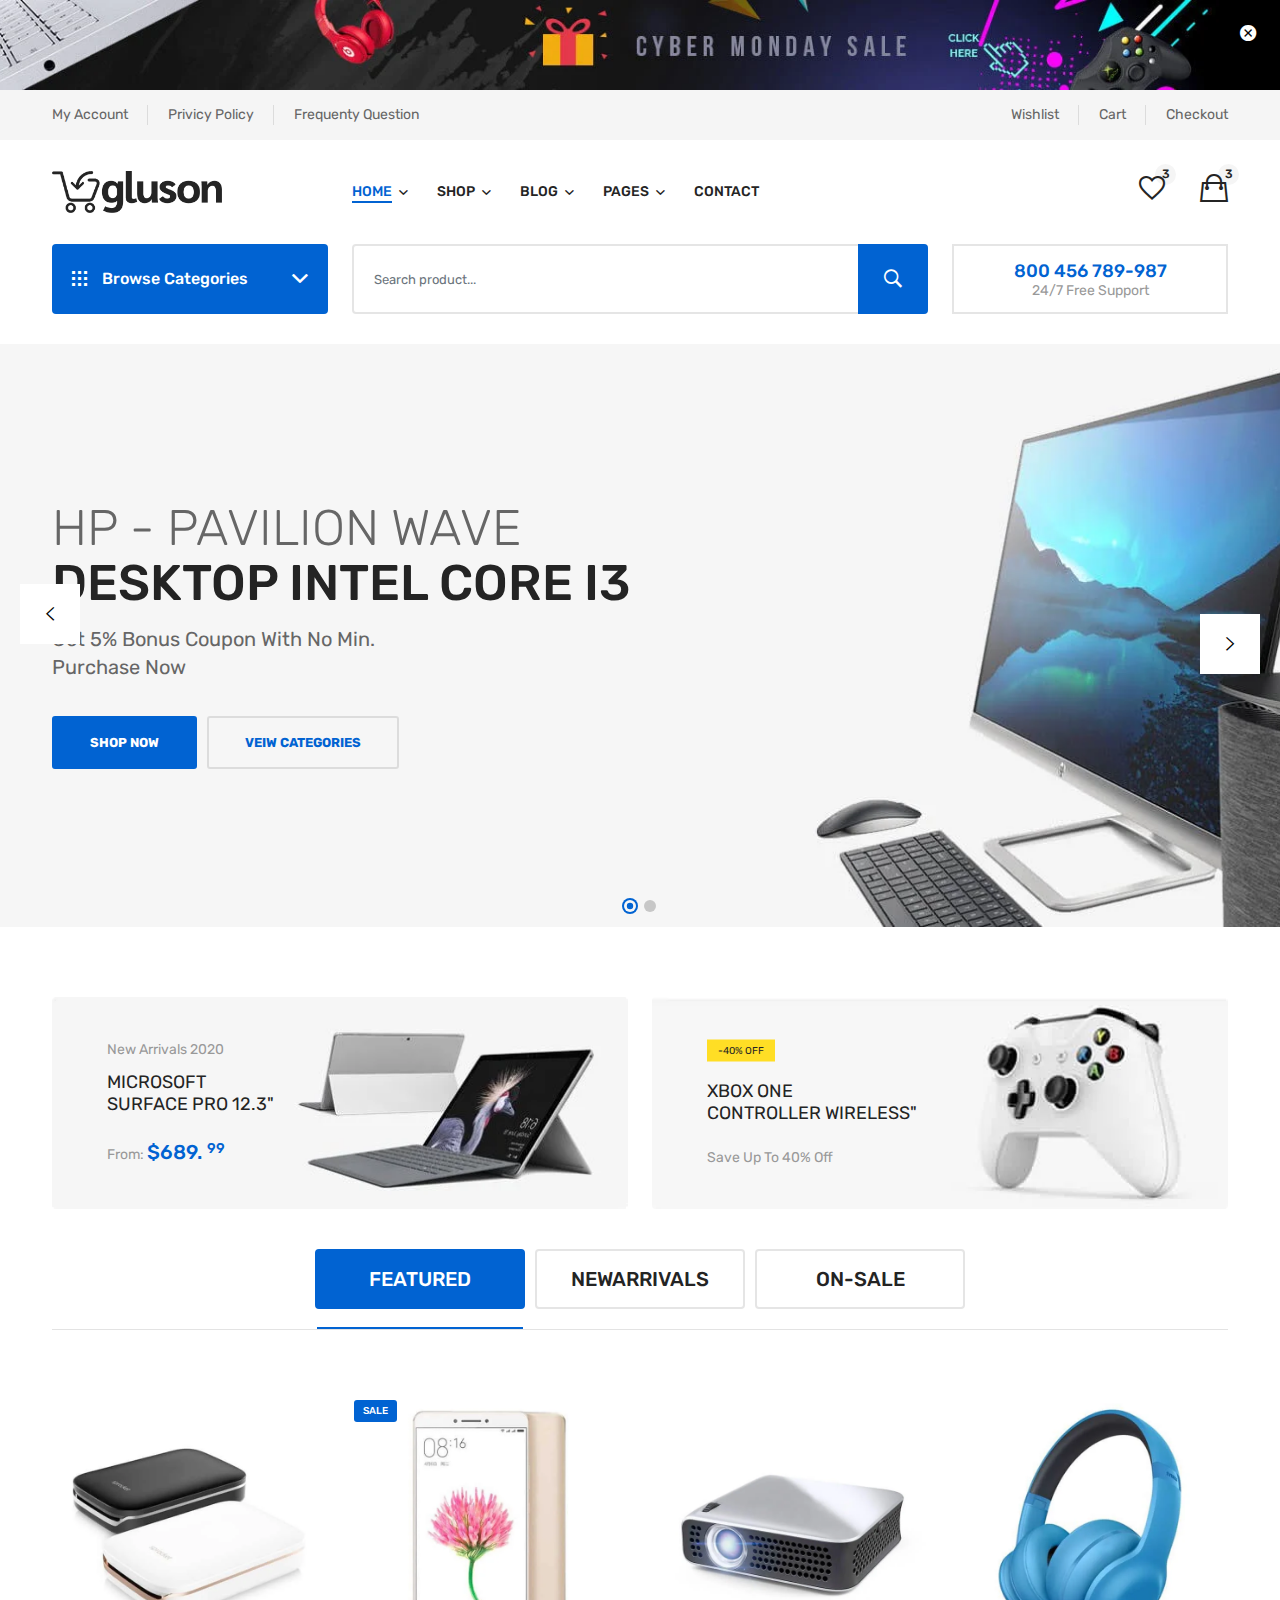
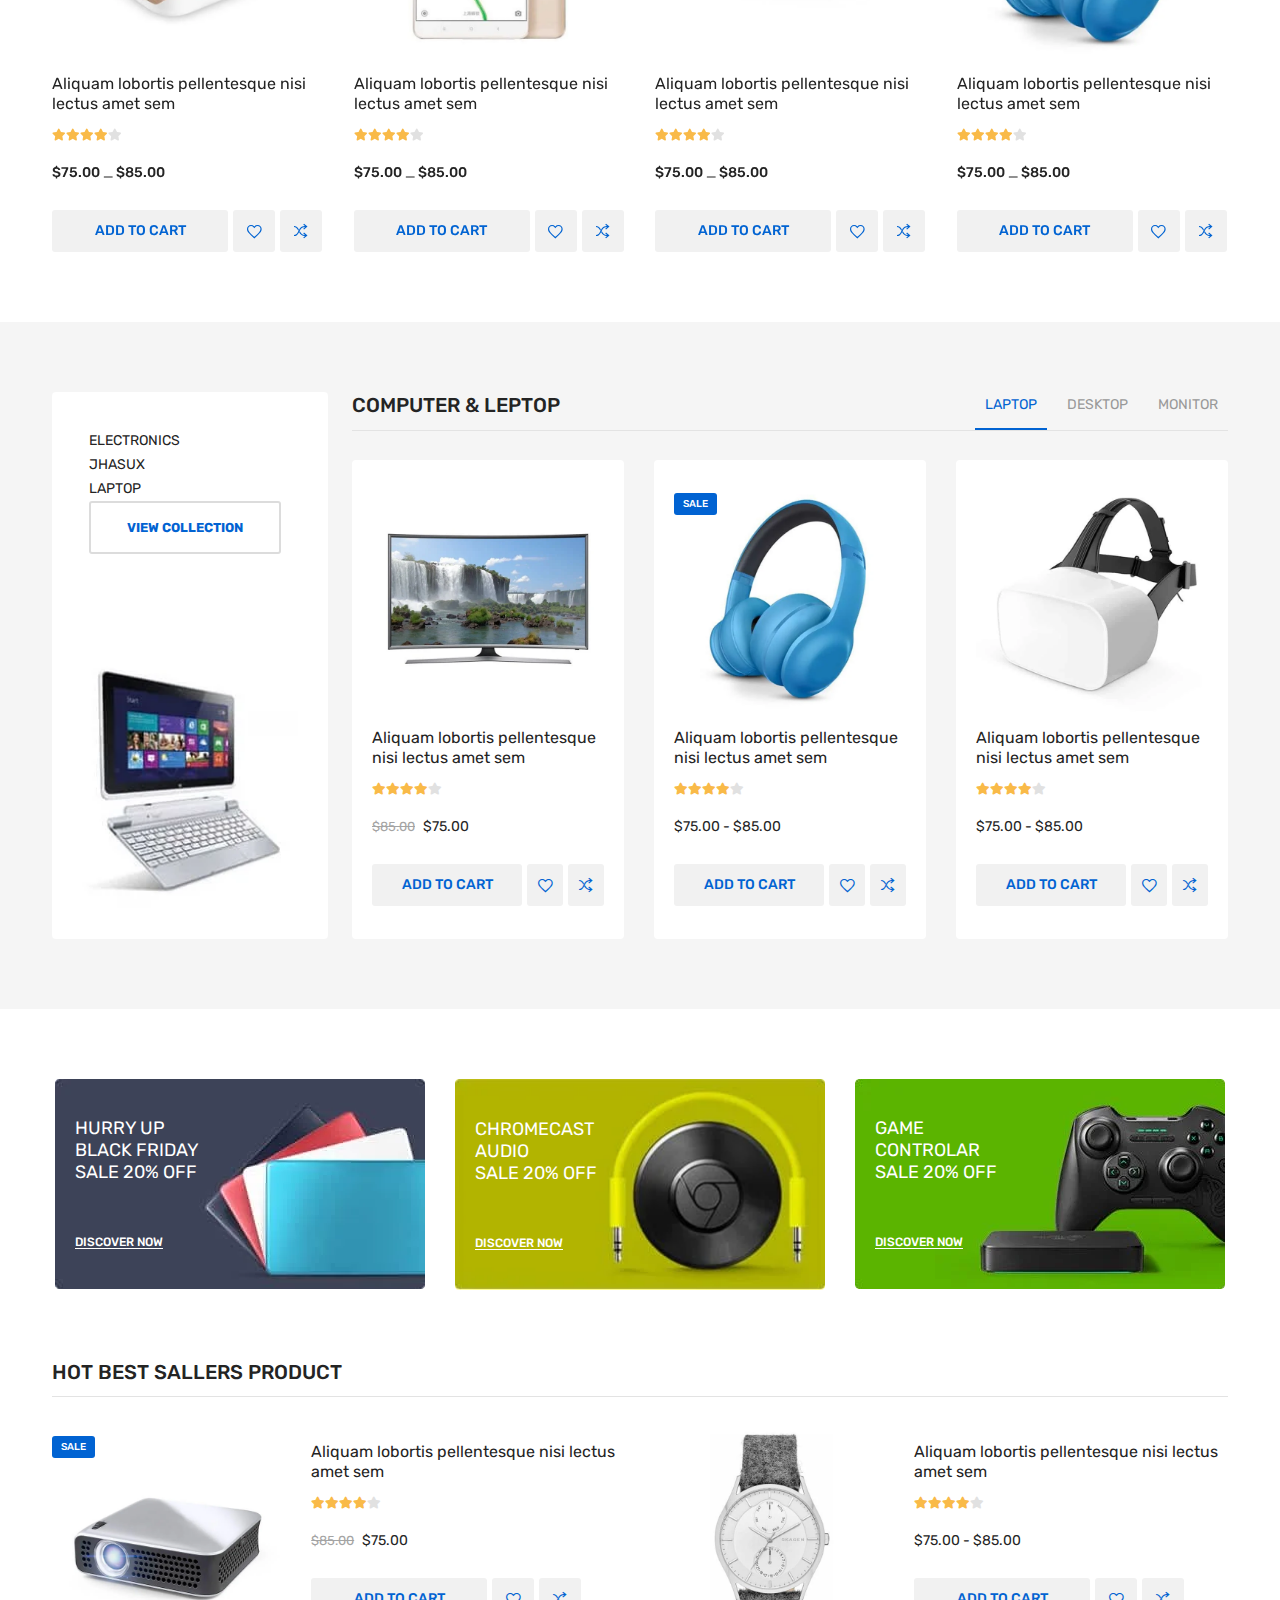
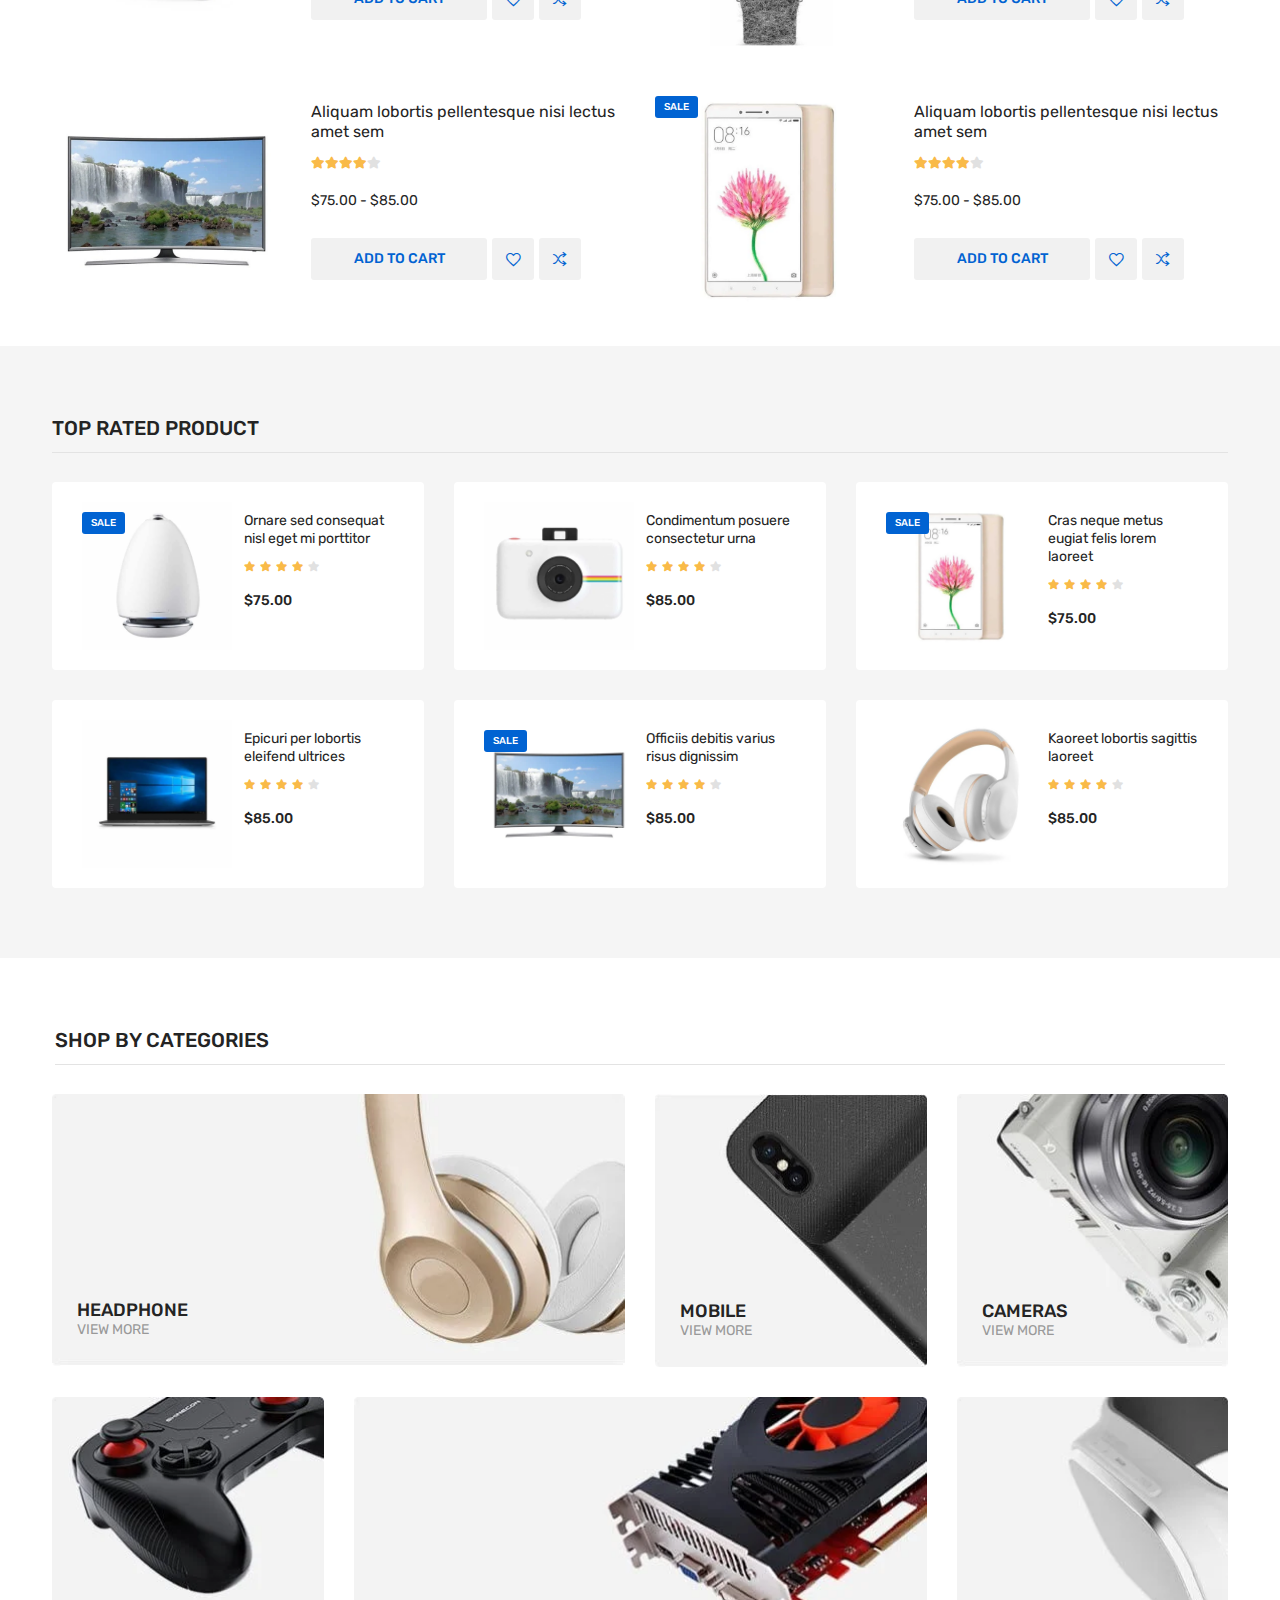
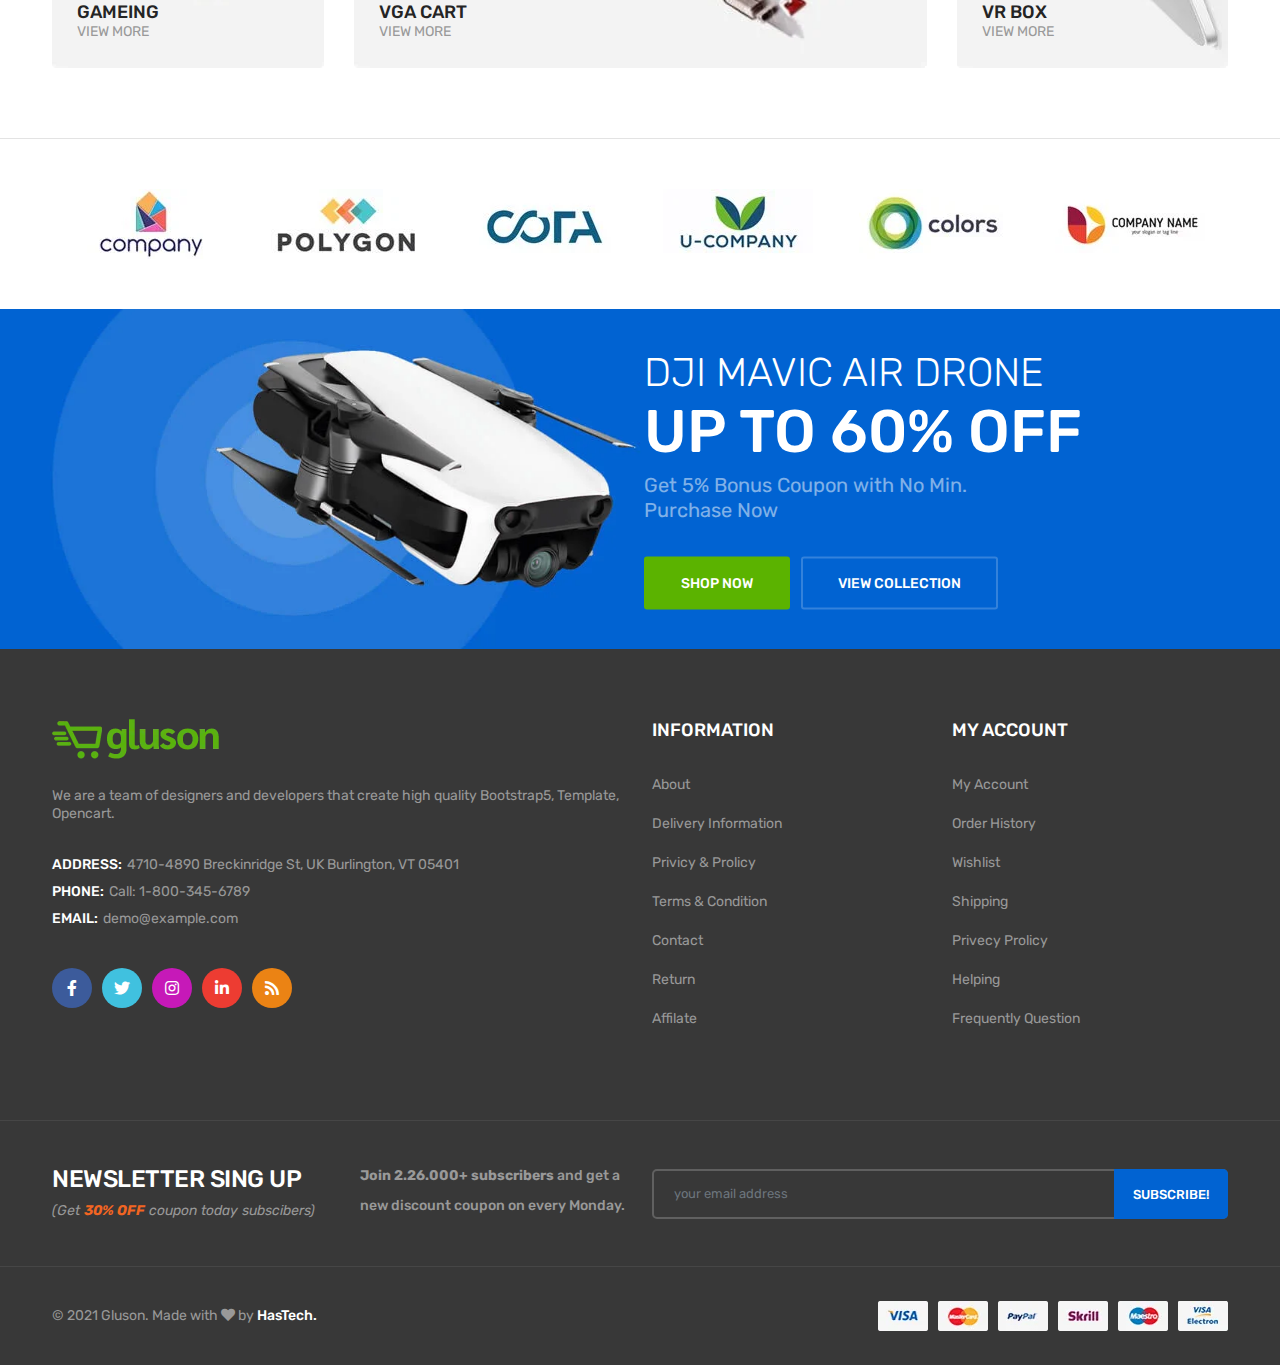
<file: index.html>
<!doctype html>
<html lang="en">
  <head>
    <!-- Required meta tags -->
    <meta charset="utf-8">
    <meta name="viewport" content="width=device-width, initial-scale=1">

    <!--font-awesome-->
    <link rel="stylesheet" href="assets/css/local-css/fontawesome/css/fontawesome.min.css">
    <!--flaticon css-->
    <link rel="stylesheet" href="assets/css/local-css/flaticon/font/flaticon.css">
    <!-- ionicon css -->
    <link rel="stylesheet" href="assets/css/local-css/ionicons/css/ionicons.min.css">
    <!--slick-slider css-->
    <link rel="stylesheet" href="assets/css/local-css/slickSlider/slick.css">
    <!-- swiper css -->
    <link rel="stylesheet" href="assets/css/local-css/swiper/swiper-bundle.min.css">
    <!-- Bootstrap CSS -->
    <link rel="stylesheet" href="assets/css/local-css/bootstaps5/bootstrap.min.css">
    <!--style css-->
    <link rel="stylesheet" href="assets/css/style/style.css">

    <title>gluson</title>

    
  </head>
  <body>
   
    <!--header-area start here-->
    <header class="header-wrapper">
      <div class="header__banner">
        <div class="header__banner__item position-relative">
          <div class="header__banner__image">
            <div class="image-fluid" style="background-image: url(assets/img/header-banner/header-banner.webp);"></div>
          </div>
          <div class="header__banner__close position-absolute">
            <div class="banner-close">
              <i class="icon ion-android-cancel"></i>
            </div>
          </div>
        </div>
      </div>
      <div class="header__top-area d-none d-lg-block">
        <div class="container">
          <div class="header__top d-flex align-items-center justify-content-between">
            <div class="header__top__content">
              <ul class="header__top__list d-flex">
                <li><a class="text-capitalize" href="#">my account</a></li>
                <li><a class="text-capitalize" href="#">privicy policy</a></li>
                <li><a class="text-capitalize" href="#">frequenty question</a></li>
              </ul>
            </div>
            <div class="header__top__content">
              <ul class="header__top__list d-flex">
                <li><a class="text-capitalize" href="#">wishlist</a></li>
                <li><a class="text-capitalize" href="#">cart</a></li>
                <li><a class="text-capitalize" href="#">checkout</a></li>
              </ul>
            </div>
          </div>
        </div>
      </div>
      <div class="header__area">
        <div class="container h-100">
          <div class="row align-items-center h-100">
            <div class="col-6 col-md-6 col-lg-3">
              <div class="logo">
                <a href="#" class="logo__image">
                  <img src="assets/img/logo/logo.webp" alt="logo">
                </a>
              </div>
            </div>
            <div class="col-lg-7 mobile-wrap d-lg-block">
              <div class="menu__wrap position-relative">
                <ul class="menu__main d-lg-flex position-static">
                  <li class="menu-thamble position-relative d-lg-none">
                    <button class="button d-block">menu</button>
                    <i class="fa fa-chevron-left position-absolute top-50 translate-middle-y" aria-hidden="true"></i>
                  </li>
                  <li class="item active"><a href="#" class="link text-uppercase ion-chevron-down">home
                    <i class="ion-plus position-absolute top-50 end-0 translate-middle-y d-lg-none"></i>
                    <i class="ion-minus position-absolute top-50 end-0 translate-middle-y d-lg-none"></i>
                  </a>
                    <ul class="menu__sub">
                      <li class="item active"><a href="#" class="links text-capitalize">home shop 1</a></li>
                      <li class="item"><a href="#" class="links text-capitalize">home shop 2</a></li>
                      <li class="item"><a href="#" class="links text-capitalize">home shop 3</a></li>
                      <li class="item"><a href="#" class="links text-capitalize">home shop 4</a></li>
                    </ul>
                  </li>
                  <li class="item position-static"><a href="#" class="link text-uppercase ion-chevron-down">shop
                    <i class="ion-minus position-absolute top-50 end-0 translate-middle-y d-lg-none"></i>
                    <i class="ion-plus position-absolute top-50 end-0 translate-middle-y d-lg-none"></i>
                  </a>
                    <ul class="menu__sub d-lg-none">
                      <li class="item active"><a href="#" class="links text-capitalize">shop layout</a></li>
                      <li class="item"><a href="#" class="links text-capitalize">shop pages</a></li>
                      <li class="item"><a href="#" class="links text-capitalize">product type 3</a></li>
                    </ul>
                    <ul class="menu__mega position-absolute d-none d-lg-flex">
                      <div class="menu__mega__item">
                        <a href="#" class="menu__mega__title text-uppercase">shop layouts</a>
                        <ul class="menu__mega__list">
                          <li class="item"><a href="#" class="link text-capitalize">sidebar left</a></li>
                          <li class="item"><a href="#" class="link text-capitalize">sidebar right</a></li>
                          <li class="item"><a href="#" class="link text-capitalize">full width</a></li>
                          <li class="item"><a href="#" class="link text-capitalize">list view</a></li>
                        </ul>
                      </div>
                      <div class="menu__mega__item">
                        <a href="#" class="menu__mega__title text-uppercase">shop pages</a>
                        <ul class="menu__mega__list">
                          <li class="item"><a href="#" class="link text-capitalize">product category</a></li>
                          <li class="item"><a href="#" class="link text-capitalize">my account</a></li>
                          <li class="item"><a href="#" class="link text-capitalize">wishlist</a></li>
                          <li class="item"><a href="#" class="link text-capitalize">cart</a></li>
                          <li class="item"><a href="#" class="link text-capitalize">checkout</a></li>
                        </ul>
                      </div>
                      <div class="menu__mega__item">
                        <a href="#" class="menu__mega__title text-uppercase">product types</a>
                        <ul class="menu__mega__list">
                          <li class="item"><a href="#" class="link text-capitalize">simple product</a></li>
                          <li class="item"><a href="#" class="link text-capitalize">grouped product</a></li>
                          <li class="item"><a href="#" class="link text-capitalize">variable</a></li>
                          <li class="item"><a href="#" class="link text-capitalize">external product</a></li>
                        </ul>
                      </div>
                    </ul>
                  </li>
                  <li class="item position-static"><a href="#" class="link text-uppercase ion-chevron-down">blog
                    <i class="ion-minus position-absolute top-50 end-0 translate-middle-y d-lg-none"></i>
                    <i class="ion-plus position-absolute top-50 end-0 translate-middle-y d-lg-none"></i>
                  </a>
                    <ul class="menu__sub d-lg-none">
                      <li class="item active"><a href="#" class="links text-capitalize">blog layout</a></li>
                      <li class="item"><a href="#" class="links text-capitalize">blog pages</a></li>
                      <li class="item"><a href="#" class="links text-capitalize">blog formats</a></li>
                    </ul>
                    <ul class="menu__mega position-absolute d-none d-lg-flex">
                      <div class="menu__mega__item">
                        <a href="#" class="menu__mega__title text-uppercase">blog layouts</a>
                        <ul class="menu__mega__list">
                          <li class="item"><a href="#" class="link text-capitalize">sidebar left</a></li>
                          <li class="item"><a href="#" class="link text-capitalize">sidebar right</a></li>
                          <li class="item"><a href="#" class="link text-capitalize">large image</a></li>
                          <li class="item"><a href="#" class="link text-capitalize">blog grid</a></li>
                          <li class="item"><a href="#" class="link text-capitalize">no sidebar</a></li>
                        </ul>
                      </div>
                      <div class="menu__mega__item">
                        <a href="#" class="menu__mega__title text-uppercase">blog pages</a>
                        <ul class="menu__mega__list">
                          <li class="item"><a href="#" class="link text-capitalize">author</a></li>
                          <li class="item"><a href="#" class="link text-capitalize">archives</a></li>
                          <li class="item"><a href="#" class="link text-capitalize">category</a></li>
                          <li class="item"><a href="#" class="link text-capitalize">blog tag</a></li>
                        </ul>
                      </div>
                      <div class="menu__mega__item">
                        <a href="#" class="menu__mega__title text-uppercase">post formats</a>
                        <ul class="menu__mega__list">
                          <li class="item"><a href="#" class="link text-capitalize">image format</a></li>
                          <li class="item"><a href="#" class="link text-capitalize">gallery format</a></li>
                          <li class="item"><a href="#" class="link text-capitalize">audio format</a></li>
                          <li class="item"><a href="#" class="link text-capitalize">video format</a></li>
                        </ul>
                      </div>
                    </ul>
                  </li>
                  <li class="item"><a href="#" class="link text-uppercase ion-chevron-down">pages
                    <i class="ion-minus position-absolute top-50 end-0 translate-middle-y d-lg-none"></i>
                    <i class="ion-plus position-absolute top-50 end-0 translate-middle-y d-lg-none"></i>
                  </a>
                    <ul class="menu__sub">
                      <li class="item active"><a href="#" class="links text-capitalize">frequenty question</a></li>
                      <li class="item"><a href="#" class="links text-capitalize">privicy policy</a></li>
                      <li class="item"><a href="#" class="links text-capitalize">error 404</a></li>
                    </ul>
                  </li>
                  <li class="item"><a href="#" class="link text-uppercase">contact</a></li>
                  <div class="menu__secondary d-lg-none">
                    <li class="item"><a href="#" class="link text-uppercase">my account
                      <i class="ion-minus position-absolute top-50 end-0 translate-middle-y d-lg-none"></i>
                      <i class="ion-plus position-absolute top-50 end-0 translate-middle-y d-lg-none"></i>
                    </a>
                      <ul class="menu__sub">
                        <li class="item active"><a href="#" class="links text-capitalize">frequenty question</a></li>
                        <li class="item"><a href="#" class="links text-capitalize">privicy policy</a></li>
                        <li class="item"><a href="#" class="links text-capitalize">my account4</a></li>
                      </ul>
                    </li>
                    <li class="item"><a href="#" class="link text-uppercase">product
                      <i class="ion-minus position-absolute top-50 end-0 translate-middle-y d-lg-none"></i>
                      <i class="ion-plus position-absolute top-50 end-0 translate-middle-y d-lg-none"></i>
                    </a>
                      <ul class="menu__sub">
                        <li class="item active"><a href="#" class="links text-capitalize">wish</a></li>
                        <li class="item"><a href="#" class="links text-capitalize">card</a></li>
                        <li class="item"><a href="#" class="links text-capitalize">checkout</a></li>
                      </ul>
                    </li>
                  </div>
                  <div class="support-info d-lg-none">
                    <p>800 456 789-987</p>
                    <p>24/7 Free Support</p>
                  </div>
                </ul>
              </div>
            </div>
            <div class="col-6 col-lg-2">
              <div class="expand-btn-inner d-flex justify-content-end">
                <div class="search__inner d-lg-none">
                  <button class="button wish__inner__link">
                    <i class="ion-ios-search-strong"></i>
                  </button>
                </div>
                <div class="wish__inner">
                  <button class="button wish__inner__link position-relative">
                    <i class="ion-android-favorite-outline"></i>
                  </button>
                </div>
                <div class="card__inner position-relative">
                  <button class="button card__inner__link position-relative">
                    <i class="ion-bag"></i>
                  </button>
                  <div class="minicart__wrap position-absolute top-100 end-0">
                    <div class="minicart__inner">
                      <div class="minicart__list">
                        <div class="minicart__item">
                          <div class="minicart__item__wrap d-grid">
                            <div class="product-image position-relative">
                              <div class="image">
                                <img src="assets/img/mini-card/1.webp" alt="product">
                              </div>
                              <div class="minicart__close position-absolute top-0 start-0">
                                <button class="cart-remove">
                                  <span class="position-relative">x</span>
                                </button>
                              </div>
                            </div>
                            <div class="product-details">
                              <div class="product-title">
                                <h2>Condimentum posuere consectetur</h2>
                              </div>
                              <div class="product-price">
                                <p class="price"><span class="quentity-price">1</span> x $115.00</p>
                              </div>
                            </div>
                          </div>
                        </div>
                        <div class="minicart__item">
                          <div class="minicart__item__wrap d-grid">
                            <div class="product-image position-relative">
                              <div class="image">
                                <img src="assets/img/mini-card/2.webp" alt="product">
                              </div>
                              <div class="minicart__close position-absolute top-0 start-0">
                                <button class="cart-remove">
                                  <span class="position-relative">x</span>
                                </button>
                              </div>
                            </div>
                            <div class="product-details">
                              <div class="product-title">
                                <h2>Kaoreet lobortis sagittis laoreet</h2>
                              </div>
                              <div class="product-price">
                                <p class="price"><span class="quentity-price">1</span> x $95.00</p>
                              </div>
                            </div>
                          </div>
                        </div>
                        <div class="minicart__item mb-0">
                          <div class="minicart__item__wrap d-grid">
                            <div class="product-image position-relative">
                              <div class="image">
                                <img src="assets/img/mini-card/3.webp" alt="product">
                              </div>
                              <div class="minicart__close position-absolute top-0 start-0">
                                <button class="cart-remove">
                                  <span class="position-relative">x</span>
                                </button>
                              </div>
                            </div>
                            <div class="product-details">
                              <div class="product-title">
                                <h2>Nostrum exercitationem itae</h2>
                              </div>
                              <div class="product-price">
                                <p class="price"><span class="quentity-price">1</span> x $79.00</p>
                              </div>
                            </div>
                          </div>
                        </div>
                      </div>
                      <div class="minicart__total d-flex justify-content-between">
                        <div class="total-title">
                          <h4 class="text-capitalize">subtotal</h4>
                        </div>
                        <div class="total-price">
                          <span>$290.00</span>
                        </div>
                      </div>
                      <div class="minicart__button d-grid">
                        <div class="minicart__link">
                          <a class="d-block text-center" href="#">view cart</a>
                        </div>
                        <div class="minicart__link">
                          <a class="d-block text-center" href="#">checkout</a>
                        </div>
                      </div>
                    </div>
                  </div>
                </div>
                <div class="menu__inner d-lg-none">
                  <button class="menu-toggle button">
                    <div class="menu-icon">
                      <i class="ion-android-menu"></i>
                    </div>
                  </button>
                </div>
              </div>
            </div>
          </div>
        </div>
      </div>
      <div class="header__bottom d-none d-lg-block">
        <div class="container">
          <div class="row">
            <div class="col-lg-4 col-xl-3">
              <div class="vertical-menu position-relative">
                <button class="cate-button d-flex align-items-center justify-content-between">
                  <div class="grids d-flex align-items-center">
                    <i class="ion-grid"></i>
                    <span class="text-capitalise">browse categories</span>
                  </div>
                  <i class="ion-chevron-down"></i>
                </button>
                <div class="vertical-menu__wrap">
                  <ul class="vertical-menu__content position-absolute top-100 start-0 w-100">
                    <li class="item position-relative">
                      <a href="#" class="link position-relative">camputer & laptops
                        <i class="fa fa-angle-right position-absolute top-50 translate-middle-y end-0"></i>
                      </a>
                      <ul class="vertical-menu__mega position-absolute top-0 start-100 flex-row d-flex">
                        <div class="vertical-menu__mega__item">
                          <a href="#" class="vertical-menu__mega__title text-uppercase">desktop</a>
                          <ul class="vertical-menu__mega__list">
                            <li class="item"><a href="#" class="link text-capitalize">aluminu nanstick</a></li>
                            <li class="item"><a href="#" class="link text-capitalize">calphalon</a></li>
                            <li class="item"><a href="#" class="link text-capitalize">contemporary</a></li>
                            <li class="item"><a href="#" class="link text-capitalize">hard-Anodized</a></li>
                            <li class="item"><a href="#" class="link text-capitalize">sauce pan</a></li>
                          </ul>
                        </div>
                        <div class="vertical-menu__mega__item">
                          <a href="#" class="vertical-menu__mega__title text-uppercase">laptops</a>
                          <ul class="vertical-menu__mega__list">
                            <li class="item"><a href="#" class="link text-capitalize">apple laptops</a></li>
                            <li class="item"><a href="#" class="link text-capitalize">backlist</a></li>
                            <li class="item"><a href="#" class="link text-capitalize">chromebooks</a></li>
                            <li class="item"><a href="#" class="link text-capitalize">eluktronices</a></li>
                            <li class="item"><a href="#" class="link text-capitalize">excaliberPC</a></li>
                          </ul>
                        </div>
                        <div class="vertical-menu__mega__item">
                          <a href="#" class="vertical-menu__mega__title text-uppercase">monitors</a>
                          <ul class="vertical-menu__mega__list">
                            <li class="item"><a href="#" class="link text-capitalize">dual core</a></li>
                            <li class="item"><a href="#" class="link text-capitalize">gaming monitors</a></li>
                            <li class="item"><a href="#" class="link text-capitalize"> <span class="text-uppercase">GPS</span> Mnitors</a></li>
                            <li class="item"><a href="#" class="link text-capitalize">Quad care</a></li>
                            <li class="item"><a href="#" class="link text-capitalize"><span class="text-uppercase">IPS</span> Monitors</a></li>
                          </ul>
                        </div>
                      </ul>
                    </li>
                    <li class="item position-relative">
                      <a href="#" class="link position-relative">mobile & tablets
                        <i class="fa fa-angle-right position-absolute top-50 translate-middle-y end-0"></i>
                      </a>
                      <ul class="vertical-menu__mega position-absolute top-0 start-100 column-second flex-row d-flex">
                        <div class="vertical-menu__mega__item">
                          <a href="#" class="vertical-menu__mega__title text-uppercase">mobiles</a>
                          <ul class="vertical-menu__mega__list">
                            <li class="item"><a href="#" class="link text-capitalize">adapters, cables & chargers</a></li>
                            <li class="item"><a href="#" class="link text-capitalize"><span class="text-lowercase">i</span>Phone</a></li>
                            <li class="item"><a href="#" class="link text-capitalize">prepaid phones</a></li>
                            <li class="item"><a href="#" class="link text-capitalize">unlocked phone</a></li>
                          </ul>
                        </div>
                        <div class="vertical-menu__mega__item">
                          <a href="#" class="vertical-menu__mega__title text-uppercase">tablets</a>
                          <ul class="vertical-menu__mega__list">
                            <li class="item"><a href="#" class="link text-capitalize">e-Readers</a></li>
                            <li class="item"><a href="#" class="link text-capitalize">iPad</a></li>
                            <li class="item"><a href="#" class="link text-capitalize">iPad & tablet</a></li>
                            <li class="item"><a href="#" class="link text-capitalize">accessories</a></li>
                            <li class="item"><a href="#" class="link text-capitalize">kids tablets</a></li>
                          </ul>
                        </div>
                      </ul>
                  </li>
                    <li class="item"><a href="#" class="link">fashion & clothing</a></li>
                    <li class="item"><a href="#" class="link">headphone &I speaker</a></li>
                    <li class="item"><a href="#" class="link">games & consoles</a></li>
                    <li class="item"><a href="#" class="link">inteion & furniture</a></li>
                    <li class="item"><a href="#" class="link">beauty & health</a></li>
                    <li class="item"><a href="#" class="link">interior & furnuture</a></li>
                    <li class="item"><a href="#" class="link">smartwatch</a></li>
                    <li class="item"><a href="#" class="link">TV & audio</a></li>
                    <li class="item"><a href="#" class="link">cameras & camcoders</a></li>
                    <li class="expand">
                      <a href="#" class="link">
                        <i class="fa fa-plus"></i>
                        show more 
                       </a>
                    </li>
                  </ul>
                </div>
              </div>
            </div>
            <div class="col-lg-5 col-xl-6">
              <div class="header__search">
                <form action="#">
                  <div class="header__search__box position-relative">
                    <div class="search h-100">
                      <input class="form-control h-100" type="text" placeholder="Search product..." name="#" id="#">
                    </div>
                    <div class="search position-absolute top-0 end-0 h-100">
                      <button class="search__icon d-flex align-items-center justify-content-center h-100" type="submit">
                        <i class="ion-ios-search-strong"></i>
                      </button>
                    </div>
                  </div>
                </form>
              </div>
            </div>
            <div class="col-lg-3 col-xl-3">
              <div class="header__support d-flex flex-column justify-content-center align-items-center">
                <div class="phone">
                  <p>800 456 789-987</p>
                </div>
                <div class="support">
                  <p>24/7 Free Support</p>
                </div>
              </div>
            </div>
          </div>
        </div>
      </div>
    </header>
    <!--header-area end here-->

    <!--hero-area start here-->
    <section class="hero-area">
      <div class="hero__wrap swiper hero-active">
        <div class="hero__swipe swiper-wrapper">
          <div class="hero__item bg-cover swiper-slide" style="background-image: url(assets/img/banner/slider-01.webp);">
            <div class="hero__contener d-flex align-items-center">
              <div class="container">
                <div class="row">
                  <div class="col-12">
                    <div class="hero__content text-center text-sm-start">
                      <div class="hero__title__sub">
                        <h2>HP - Pavilion Wave</h2>
                      </div>
                      <div class="hero__title">
                        <h2>Desktop Intel Core i3</h2>
                      </div>
                      <div class="hero__disc">
                        <p>Get 5% Bonus Coupon with No Min. <br> Purchase Now</p>
                      </div>
                      <div class="hero__link-group d-flex justify-content-center justify-content-sm-start">
                        <div class="hero__link">
                          <a class="btn-theme" href="#">
                            shop now
                          </a>
                        </div>
                        <div class="hero__link">
                          <a class="btn-theme btn-border" href="#">veiw categories</a>
                        </div>
                      </div>
                    </div>
                  </div>
                </div>
              </div>
            </div>
          </div>
          <div class="hero__item bg-cover swiper-slide" style="background-image: url(assets/img/banner/slider-02.webp);">
            <div class="hero__contener d-flex align-items-center">
              <div class="container">
                <div class="row">
                  <div class="col-12">
                    <div class="hero__content text-center text-sm-start">
                      <div class="hero__title__sub">
                        <h2>Olufsen BeoPlay</h2>
                      </div>
                      <div class="hero__title">
                        <h2>Up to 60% off</h2>
                      </div>
                      <div class="hero__disc">
                        <p>Get 5% Bonus Coupon with No Min. <br> Purchase Now</p>
                      </div>
                      <div class="hero__link-group d-flex justify-content-center justify-content-sm-start">
                        <div class="hero__link">
                          <a class="btn-theme" href="#">
                            shop now
                          </a>
                        </div>
                        <div class="hero__link">
                          <a class="btn-theme btn-border" href="#">veiw categories</a>
                        </div>
                      </div>
                    </div>
                  </div>
                </div>
              </div>
            </div>
          </div>
        </div>
        <div class="swiper-button-next swiper-btn d-none d-md-flex">
          <i class="ion-ios-arrow-right"></i>
        </div>
        <div class="swiper-button-prev swiper-btn d-none d-md-flex">
          <i class="ion-ios-arrow-left"></i>
        </div>
        <div class="swiper-pagination"></div>
      </div>
    </section>
    <!--hero-area end here-->

    <!--banner-area start here-->
    <section class="product-banner-area section-padding">
      <div class="container">
        <div class="row gy-4 gy-lg-0">
          <div class="col-lg-6">
            <div class="product__item position-relative">
              <div class="image-thumb">
                <a class="d-block" href="#">
                  <img src="assets/img/product-banner/1.webp" alt="product">
                </a>
              </div>
              <div class="product__content position-absolute top-50 translate-middle-y">
                <div class="product__title__sub">
                  <h5 class="text-capitalise">New Arrivals 2020</h5>
                </div>
                <div class="product__title">
                  <h5 class="text-uppercase">Microsoft <br>Surface Pro 12.3"</h5>
                </div>
                <div class="product__price">
                  <span class="product__price__title">From:</span>
                  <span class="product__price__amount">$689.
                    <small>99</small>
                  </span>
                </div>
              </div>
            </div>
          </div>
          <div class="col-lg-6">
            <div class="product__item position-relative">
              <div class="image-thumb">
                <a class="d-block" href="#">
                  <img src="assets/img/product-banner/2.webp" alt="product">
                </a>
              </div>
              <div class="product__content position-absolute top-50 translate-middle-y">
                <div class="product__offer">
                  <h5 class="text-uppercase">-40% OFF</h5>
                </div>
                <div class="product__title">
                  <h5 class="text-uppercase">XBOX ONE  <br>CONTROLLER WIRELESS"</h5>
                </div>
                <div class="product__price">
                  <span class="product__price__title">Save Up To 40% Off</span>
                </div>
              </div>
            </div>
          </div>
        </div>
      </div>
    </section>
    <!--banner-area end here-->

    <!--product-area start here-->
    <section class="product-area section-padding pt-0">
      <div class="container">
        <div class="row">
          <div class="col-12">
            <div class="product__menu">
              <ul class="nav nav-pill justify-content-center flex-column flex-sm-row" id="pills-tab" role="tablist">
                <li class="nav-item" role="presentation">
                  <button class="nav-link active" id="pills-featured-tab" data-bs-toggle="pill" data-bs-target="#pills-featured" type="button" role="tab" aria-controls="pills-featured" aria-selected="true">featured</button>
                </li>
                <li class="nav-item" role="presentation">
                  <button class="nav-link" id="pills-newarrivals-tab" data-bs-toggle="pill" data-bs-target="#pills-newarrivals" type="button" role="tab" aria-controls="pills-newarrivals" aria-selected="false">newarrivals</button>
                </li>
                <li class="nav-item" role="presentation">
                  <button class="nav-link" id="pills-on-sale-tab" data-bs-toggle="pill" data-bs-target="#pills-on-sale" type="button" role="tab" aria-controls="pills-on-sale" aria-selected="false">on-sale</button>
                </li>
              </ul>
            </div>
            <div class="product__wrap">
              <div class="tab-content" id="pills-tabContent">
                <div class="tab-pane fade show active position-relative" id="pills-featured" role="tabpanel" aria-labelledby="pills-featured-tab">
                  <div class="swiper product-active position-static">
                    <div class="swiper-wrapper">
                      <div class="swiper-slide product__item">
                        <div class="product__inner">
                          <div class="product__thumb position-relative">
                            <a href="#">
                              <img src="assets/img/product/1.webp" alt="item">
                            </a>
                            <button class="product__view__quick__btn button d-flex align-items-center justify-content-center position-absolute top-50 end-50 translate-middle" data-bs-toggle="modal" data-bs-target="#exampleModal">
                              <a href="#">
                                <i class="ion-ios-eye"></i>
                              </a>
                            </button>
                          </div>
                          <div class="product__content">
                            <div class="product__info">
                              <div class="product__title">
                                <h3><a href="#">Aliquam lobortis pellentesque nisi lectus amet sem</a></h3>
                              </div>
                              <div class="product__ratting d-flex">
                                <div class="ratting-icon">
                                  <i class="fa fa-star"></i>
                                </div>
                                <div class="ratting-icon">
                                  <i class="fa fa-star"></i>
                                </div>
                                <div class="ratting-icon">
                                  <i class="fa fa-star"></i>
                                </div>
                                <div class="ratting-icon">
                                  <i class="fa fa-star"></i>
                                </div>
                                <div class="ratting-icon off-ratting">
                                  <i class="fa fa-star"></i>
                                </div>
                              </div>
                              <div class="product__price">
                                <span class="price">$75.00</span>
                                <span class="price-sep">_</span>
                                <span class="price">$85.00</span>
                              </div>
                            </div>
                            <div class="product__add-link d-flex">
                              <button class="product__cart text-uppercase ms-0" data-bs-toggle="tooltip" data-bs-placement="top" title="Add To Cart">add to cart</button>
                              <button class="product__wishllist" data-bs-toggle="tooltip" data-bs-placement="top" title="Add To Wishlist">
                                <i class="ion-android-favorite-outline"></i>
                              </button>
                              <button class="product__compare" data-bs-toggle="tooltip" data-bs-placement="top" title="Compare">
                                <i class="ion-ios-shuffle-strong"></i>
                              </button>
                            </div>
                          </div>
                        </div>
                      </div>
                      <div class="swiper-slide product__item">
                        <div class="product__inner">
                          <div class="product__thumb position-relative">
                            <a href="#">
                              <img src="assets/img/product/2.webp" alt="item">
                            </a>
                            <div class="product__flag position-absolute start-0">
                              <span class="new d-inline-block text-uppercase">sale</span>
                            </div>
                            <button class="product__view__quick__btn button d-flex align-items-center justify-content-center position-absolute top-50 end-50 translate-middle" data-bs-toggle="modal" data-bs-target="#exampleModal">
                              <a href="#">
                                <i class="ion-ios-eye"></i>
                              </a>
                            </button>
                          </div>
                          <div class="product__content">
                            <div class="product__info">
                              <div class="product__title">
                                <h3><a href="#">Aliquam lobortis pellentesque nisi lectus amet sem</a></h3>
                              </div>
                              <div class="product__ratting d-flex">
                                <div class="ratting-icon">
                                  <i class="fa fa-star"></i>
                                </div>
                                <div class="ratting-icon">
                                  <i class="fa fa-star"></i>
                                </div>
                                <div class="ratting-icon">
                                  <i class="fa fa-star"></i>
                                </div>
                                <div class="ratting-icon">
                                  <i class="fa fa-star"></i>
                                </div>
                                <div class="ratting-icon off-ratting">
                                  <i class="fa fa-star"></i>
                                </div>
                              </div>
                              <div class="product__price">
                                <span class="price">$75.00</span>
                                <span class="price-sep">_</span>
                                <span class="price">$85.00</span>
                              </div>
                            </div>
                            <div class="product__add-link d-flex">
                              <button class="product__cart text-uppercase ms-0" data-bs-toggle="tooltip" data-bs-placement="top" title="Add To Cart">add to cart</button>
                              <button class="product__wishllist" data-bs-toggle="tooltip" data-bs-placement="top" title="Add To Wishlist">
                                <i class="ion-android-favorite-outline"></i>
                              </button>
                              <button class="product__compare" data-bs-toggle="tooltip" data-bs-placement="top" title="Compare">
                                <i class="ion-ios-shuffle-strong"></i>
                              </button>
                            </div>
                          </div>
                        </div>
                      </div>
                      <div class="swiper-slide product__item">
                        <div class="product__inner">
                          <div class="product__thumb position-relative">
                            <a href="#">
                              <img src="assets/img/product/3.webp" alt="item">
                            </a>
                            <button class="product__view__quick__btn button d-flex align-items-center justify-content-center position-absolute top-50 end-50 translate-middle" data-bs-toggle="modal" data-bs-target="#exampleModal">
                              <a href="#">
                                <i class="ion-ios-eye"></i>
                              </a>
                            </button>
                          </div>
                          <div class="product__content">
                            <div class="product__info">
                              <div class="product__title">
                                <h3><a href="#">Aliquam lobortis pellentesque nisi lectus amet sem</a></h3>
                              </div>
                              <div class="product__ratting d-flex">
                                <div class="ratting-icon">
                                  <i class="fa fa-star"></i>
                                </div>
                                <div class="ratting-icon">
                                  <i class="fa fa-star"></i>
                                </div>
                                <div class="ratting-icon">
                                  <i class="fa fa-star"></i>
                                </div>
                                <div class="ratting-icon">
                                  <i class="fa fa-star"></i>
                                </div>
                                <div class="ratting-icon off-ratting">
                                  <i class="fa fa-star"></i>
                                </div>
                              </div>
                              <div class="product__price">
                                <span class="price">$75.00</span>
                                <span class="price-sep">_</span>
                                <span class="price">$85.00</span>
                              </div>
                            </div>
                            <div class="product__add-link d-flex">
                              <button class="product__cart text-uppercase ms-0" data-bs-toggle="tooltip" data-bs-placement="top" title="Add To Cart">add to cart</button>
                              <button class="product__wishllist" data-bs-toggle="tooltip" data-bs-placement="top" title="Add To Wishlist">
                                <i class="ion-android-favorite-outline"></i>
                              </button>
                              <button class="product__compare" data-bs-toggle="tooltip" data-bs-placement="top" title="Compare">
                                <i class="ion-ios-shuffle-strong"></i>
                              </button>
                            </div>
                          </div>
                        </div>
                      </div>
                      <div class="swiper-slide product__item">
                        <div class="product__inner">
                          <div class="product__thumb position-relative">
                            <a href="#">
                              <img src="assets/img/product/4.webp" alt="item">
                            </a>
                            <button class="product__view__quick__btn button d-flex align-items-center justify-content-center position-absolute top-50 end-50 translate-middle" data-bs-toggle="modal" data-bs-target="#exampleModal">
                              <a href="#">
                                <i class="ion-ios-eye"></i>
                              </a>
                            </button>
                          </div>
                          <div class="product__content">
                            <div class="product__info">
                              <div class="product__title">
                                <h3><a href="#">Aliquam lobortis pellentesque nisi lectus amet sem</a></h3>
                              </div>
                              <div class="product__ratting d-flex">
                                <div class="ratting-icon">
                                  <i class="fa fa-star"></i>
                                </div>
                                <div class="ratting-icon">
                                  <i class="fa fa-star"></i>
                                </div>
                                <div class="ratting-icon">
                                  <i class="fa fa-star"></i>
                                </div>
                                <div class="ratting-icon">
                                  <i class="fa fa-star"></i>
                                </div>
                                <div class="ratting-icon off-ratting">
                                  <i class="fa fa-star"></i>
                                </div>
                              </div>
                              <div class="product__price">
                                <span class="price">$75.00</span>
                                <span class="price-sep">_</span>
                                <span class="price">$85.00</span>
                              </div>
                            </div>
                            <div class="product__add-link d-flex">
                              <button class="product__cart text-uppercase ms-0" data-bs-toggle="tooltip" data-bs-placement="top" title="Add To Cart">add to cart</button>
                              <button class="product__wishllist" data-bs-toggle="tooltip" data-bs-placement="top" title="Add To Wishlist">
                                <i class="ion-android-favorite-outline"></i>
                              </button>
                              <button class="product__compare" data-bs-toggle="tooltip" data-bs-placement="top" title="Compare">
                                <i class="ion-ios-shuffle-strong"></i>
                              </button>
                            </div>
                          </div>
                        </div>
                      </div>
                      <div class="swiper-slide product__item">
                        <div class="product__inner">
                          <div class="product__thumb position-relative">
                            <a href="#">
                              <img src="assets/img/product/5.webp" alt="item">
                            </a>
                            <button class="product__view__quick__btn button d-flex align-items-center justify-content-center position-absolute top-50 end-50 translate-middle" data-bs-toggle="modal" data-bs-target="#exampleModal">
                              <a href="#">
                                <i class="ion-ios-eye"></i>
                              </a>
                            </button>
                          </div>
                          <div class="product__content">
                            <div class="product__info">
                              <div class="product__title">
                                <h3><a href="#">Aliquam lobortis pellentesque nisi lectus amet sem</a></h3>
                              </div>
                              <div class="product__ratting d-flex">
                                <div class="ratting-icon">
                                  <i class="fa fa-star"></i>
                                </div>
                                <div class="ratting-icon">
                                  <i class="fa fa-star"></i>
                                </div>
                                <div class="ratting-icon">
                                  <i class="fa fa-star"></i>
                                </div>
                                <div class="ratting-icon">
                                  <i class="fa fa-star"></i>
                                </div>
                                <div class="ratting-icon off-ratting">
                                  <i class="fa fa-star"></i>
                                </div>
                              </div>
                              <div class="product__price">
                                <span class="price">$75.00</span>
                                <span class="price-sep">_</span>
                                <span class="price">$85.00</span>
                              </div>
                            </div>
                            <div class="product__add-link d-flex">
                              <button class="product__cart text-uppercase ms-0" data-bs-toggle="tooltip" data-bs-placement="top" title="Add To Cart">add to cart</button>
                              <button class="product__wishllist" data-bs-toggle="tooltip" data-bs-placement="top" title="Add To Wishlist">
                                <i class="ion-android-favorite-outline"></i>
                              </button>
                              <button class="product__compare" data-bs-toggle="tooltip" data-bs-placement="top" title="Compare">
                                <i class="ion-ios-shuffle-strong"></i>
                              </button>
                            </div>
                          </div>
                        </div>
                      </div>
                      <div class="swiper-slide product__item">
                        <div class="product__inner">
                          <div class="product__thumb position-relative">
                            <a href="#">
                              <img src="assets/img/product/6.webp" alt="item">
                            </a>
                            <button class="product__view__quick__btn button d-flex align-items-center justify-content-center position-absolute top-50 end-50 translate-middle" data-bs-toggle="modal" data-bs-target="#exampleModal">
                              <a href="#">
                                <i class="ion-ios-eye"></i>
                              </a>
                            </button>
                          </div>
                          <div class="product__content">
                            <div class="product__info">
                              <div class="product__title">
                                <h3><a href="#">Aliquam lobortis pellentesque nisi lectus amet sem</a></h3>
                              </div>
                              <div class="product__ratting d-flex">
                                <div class="ratting-icon">
                                  <i class="fa fa-star"></i>
                                </div>
                                <div class="ratting-icon">
                                  <i class="fa fa-star"></i>
                                </div>
                                <div class="ratting-icon">
                                  <i class="fa fa-star"></i>
                                </div>
                                <div class="ratting-icon">
                                  <i class="fa fa-star"></i>
                                </div>
                                <div class="ratting-icon off-ratting">
                                  <i class="fa fa-star"></i>
                                </div>
                              </div>
                              <div class="product__price">
                                <span class="price">$75.00</span>
                                <span class="price-sep">_</span>
                                <span class="price">$85.00</span>
                              </div>
                            </div>
                            <div class="product__add-link d-flex">
                              <button class="product__cart text-uppercase ms-0" data-bs-toggle="tooltip" data-bs-placement="top" title="Add To Cart">add to cart</button>
                              <button class="product__wishllist" data-bs-toggle="tooltip" data-bs-placement="top" title="Add To Wishlist">
                                <i class="ion-android-favorite-outline"></i>
                              </button>
                              <button class="product__compare" data-bs-toggle="tooltip" data-bs-placement="top" title="Compare">
                                <i class="ion-ios-shuffle-strong"></i>
                              </button>
                            </div>
                          </div>
                        </div>
                      </div>
                      <div class="swiper-slide product__item">
                        <div class="product__inner">
                          <div class="product__thumb position-relative">
                            <a href="#">
                              <img src="assets/img/product/7.webp" alt="item">
                            </a>
                            <button class="product__view__quick__btn button d-flex align-items-center justify-content-center position-absolute top-50 end-50 translate-middle" data-bs-toggle="modal" data-bs-target="#exampleModal">
                              <a href="#">
                                <i class="ion-ios-eye"></i>
                              </a>
                            </button>
                          </div>
                          <div class="product__content">
                            <div class="product__info">
                              <div class="product__title">
                                <h3><a href="#">Aliquam lobortis pellentesque nisi lectus amet sem</a></h3>
                              </div>
                              <div class="product__ratting d-flex">
                                <div class="ratting-icon">
                                  <i class="fa fa-star"></i>
                                </div>
                                <div class="ratting-icon">
                                  <i class="fa fa-star"></i>
                                </div>
                                <div class="ratting-icon">
                                  <i class="fa fa-star"></i>
                                </div>
                                <div class="ratting-icon">
                                  <i class="fa fa-star"></i>
                                </div>
                                <div class="ratting-icon off-ratting">
                                  <i class="fa fa-star"></i>
                                </div>
                              </div>
                              <div class="product__price">
                                <span class="price">$75.00</span>
                                <span class="price-sep">_</span>
                                <span class="price">$85.00</span>
                              </div>
                            </div>
                            <div class="product__add-link d-flex">
                              <button class="product__cart text-uppercase ms-0" data-bs-toggle="tooltip" data-bs-placement="top" title="Add To Cart">add to cart</button>
                              <button class="product__wishllist" data-bs-toggle="tooltip" data-bs-placement="top" title="Add To Wishlist">
                                <i class="ion-android-favorite-outline"></i>
                              </button>
                              <button class="product__compare" data-bs-toggle="tooltip" data-bs-placement="top" title="Compare">
                                <i class="ion-ios-shuffle-strong"></i>
                              </button>
                            </div>
                          </div>
                        </div>
                      </div>
                      <div class="swiper-slide product__item">
                        <div class="product__inner">
                          <div class="product__thumb position-relative">
                            <a href="#">
                              <img src="assets/img/product/8.webp" alt="item">
                            </a>
                            <button class="product__view__quick__btn button d-flex align-items-center justify-content-center position-absolute top-50 end-50 translate-middle" data-bs-toggle="modal" data-bs-target="#exampleModal">
                              <a href="#">
                                <i class="ion-ios-eye"></i>
                              </a>
                            </button>
                          </div>
                          <div class="product__content">
                            <div class="product__info">
                              <div class="product__title">
                                <h3><a href="#">Aliquam lobortis pellentesque nisi lectus amet sem</a></h3>
                              </div>
                              <div class="product__ratting d-flex">
                                <div class="ratting-icon">
                                  <i class="fa fa-star"></i>
                                </div>
                                <div class="ratting-icon">
                                  <i class="fa fa-star"></i>
                                </div>
                                <div class="ratting-icon">
                                  <i class="fa fa-star"></i>
                                </div>
                                <div class="ratting-icon">
                                  <i class="fa fa-star"></i>
                                </div>
                                <div class="ratting-icon off-ratting">
                                  <i class="fa fa-star"></i>
                                </div>
                              </div>
                              <div class="product__price">
                                <span class="price">$75.00</span>
                                <span class="price-sep">_</span>
                                <span class="price">$85.00</span>
                              </div>
                            </div>
                            <div class="product__add-link d-flex">
                              <button class="product__cart text-uppercase ms-0" data-bs-toggle="tooltip" data-bs-placement="top" title="Add To Cart">add to cart</button>
                              <button class="product__wishllist" data-bs-toggle="tooltip" data-bs-placement="top" title="Add To Wishlist">
                                <i class="ion-android-favorite-outline"></i>
                              </button>
                              <button class="product__compare" data-bs-toggle="tooltip" data-bs-placement="top" title="Compare">
                                <i class="ion-ios-shuffle-strong"></i>
                              </button>
                            </div>
                          </div>
                        </div>
                      </div>
                      <div class="swiper-slide product__item">
                        <div class="product__inner">
                          <div class="product__thumb position-relative">
                            <a href="#">
                              <img src="assets/img/product/9.webp" alt="item">
                            </a>
                            <button class="product__view__quick__btn button d-flex align-items-center justify-content-center position-absolute top-50 end-50 translate-middle" data-bs-toggle="modal" data-bs-target="#exampleModal">
                              <a href="#">
                                <i class="ion-ios-eye"></i>
                              </a>
                            </button>
                          </div>
                          <div class="product__content">
                            <div class="product__info">
                              <div class="product__title">
                                <h3><a href="#">Aliquam lobortis pellentesque nisi lectus amet sem</a></h3>
                              </div>
                              <div class="product__ratting d-flex">
                                <div class="ratting-icon">
                                  <i class="fa fa-star"></i>
                                </div>
                                <div class="ratting-icon">
                                  <i class="fa fa-star"></i>
                                </div>
                                <div class="ratting-icon">
                                  <i class="fa fa-star"></i>
                                </div>
                                <div class="ratting-icon">
                                  <i class="fa fa-star"></i>
                                </div>
                                <div class="ratting-icon off-ratting">
                                  <i class="fa fa-star"></i>
                                </div>
                              </div>
                              <div class="product__price">
                                <span class="price">$75.00</span>
                                <span class="price-sep">_</span>
                                <span class="price">$85.00</span>
                              </div>
                            </div>
                            <div class="product__add-link d-flex">
                              <button class="product__cart text-uppercase ms-0" data-bs-toggle="tooltip" data-bs-placement="top" title="Add To Cart">add to cart</button>
                              <button class="product__wishllist" data-bs-toggle="tooltip" data-bs-placement="top" title="Add To Wishlist">
                                <i class="ion-android-favorite-outline"></i>
                              </button>
                              <button class="product__compare" data-bs-toggle="tooltip" data-bs-placement="top" title="Compare">
                                <i class="ion-ios-shuffle-strong"></i>
                              </button>
                            </div>
                          </div>
                        </div>
                      </div>
                      <div class="swiper-slide product__item">
                        <div class="product__inner">
                          <div class="product__thumb position-relative">
                            <a href="#">
                              <img src="assets/img/product/10.webp" alt="item">
                            </a>
                            <button class="product__view__quick__btn button d-flex align-items-center justify-content-center position-absolute top-50 end-50 translate-middle" data-bs-toggle="modal" data-bs-target="#exampleModal">
                              <a href="#">
                                <i class="ion-ios-eye"></i>
                              </a>
                            </button>
                          </div>
                          <div class="product__content">
                            <div class="product__info">
                              <div class="product__title">
                                <h3><a href="#">Aliquam lobortis pellentesque nisi lectus amet sem</a></h3>
                              </div>
                              <div class="product__ratting d-flex">
                                <div class="ratting-icon">
                                  <i class="fa fa-star"></i>
                                </div>
                                <div class="ratting-icon">
                                  <i class="fa fa-star"></i>
                                </div>
                                <div class="ratting-icon">
                                  <i class="fa fa-star"></i>
                                </div>
                                <div class="ratting-icon">
                                  <i class="fa fa-star"></i>
                                </div>
                                <div class="ratting-icon off-ratting">
                                  <i class="fa fa-star"></i>
                                </div>
                              </div>
                              <div class="product__price">
                                <span class="price">$75.00</span>
                                <span class="price-sep">_</span>
                                <span class="price">$85.00</span>
                              </div>
                            </div>
                            <div class="product__add-link d-flex">
                              <button class="product__cart text-uppercase ms-0" data-bs-toggle="tooltip" data-bs-placement="top" title="Add To Cart">add to cart</button>
                              <button class="product__wishllist" data-bs-toggle="tooltip" data-bs-placement="top" title="Add To Wishlist">
                                <i class="ion-android-favorite-outline"></i>
                              </button>
                              <button class="product__compare" data-bs-toggle="tooltip" data-bs-placement="top" title="Compare">
                                <i class="ion-ios-shuffle-strong"></i>
                              </button>
                            </div>
                          </div>
                        </div>
                      </div>
                    </div>
                    <div class="swiper-button-next swiper-btn d-none d-sm-flex">
                      <i class="ion-ios-arrow-right"></i>
                    </div>
                    <div class="swiper-button-prev swiper-btn d-none d-sm-flex">
                      <i class="ion-ios-arrow-left"></i>
                    </div>
                  </div>
                </div>
                <div class="tab-pane fade position-relative" id="pills-newarrivals" role="tabpanel" aria-labelledby="pills-newarrivals-tab">
                  <div class="swiper product-active position-static">
                    <div class="swiper-wrapper">
                      <div class="swiper-slide product__item">
                        <div class="product__inner">
                          <div class="product__thumb position-relative">
                            <a href="#">
                              <img src="assets/img/product/1.webp" alt="item">
                            </a>
                            <button class="product__view__quick__btn button d-flex align-items-center justify-content-center position-absolute top-50 end-50 translate-middle" data-bs-toggle="modal" data-bs-target="#exampleModal">
                              <a href="#">
                                <i class="ion-ios-eye"></i>
                              </a>
                            </button>
                          </div>
                          <div class="product__content">
                            <div class="product__info">
                              <div class="product__title">
                                <h3><a href="#">Aliquam lobortis pellentesque nisi lectus amet sem</a></h3>
                              </div>
                              <div class="product__ratting d-flex">
                                <div class="ratting-icon">
                                  <i class="fa fa-star"></i>
                                </div>
                                <div class="ratting-icon">
                                  <i class="fa fa-star"></i>
                                </div>
                                <div class="ratting-icon">
                                  <i class="fa fa-star"></i>
                                </div>
                                <div class="ratting-icon">
                                  <i class="fa fa-star"></i>
                                </div>
                                <div class="ratting-icon off-ratting">
                                  <i class="fa fa-star"></i>
                                </div>
                              </div>
                              <div class="product__price">
                                <span class="price">$75.00</span>
                                <span class="price-sep">_</span>
                                <span class="price">$85.00</span>
                              </div>
                            </div>
                            <div class="product__add-link d-flex">
                              <button class="product__cart text-uppercase ms-0" data-bs-toggle="tooltip" data-bs-placement="top" title="Add To Cart">add to cart</button>
                              <button class="product__wishllist" data-bs-toggle="tooltip" data-bs-placement="top" title="Add To Wishlist">
                                <i class="ion-android-favorite-outline"></i>
                              </button>
                              <button class="product__compare" data-bs-toggle="tooltip" data-bs-placement="top" title="Compare">
                                <i class="ion-ios-shuffle-strong"></i>
                              </button>
                            </div>
                          </div>
                        </div>
                      </div>
                      <div class="swiper-slide product__item">
                        <div class="product__inner">
                          <div class="product__thumb position-relative">
                            <a href="#">
                              <img src="assets/img/product/2.webp" alt="item">
                            </a>
                            <div class="product__flag position-absolute start-0">
                              <span class="new d-inline-block text-uppercase">sale</span>
                            </div>
                            <button class="product__view__quick__btn button d-flex align-items-center justify-content-center position-absolute top-50 end-50 translate-middle" data-bs-toggle="modal" data-bs-target="#exampleModal">
                              <a href="#">
                                <i class="ion-ios-eye"></i>
                              </a>
                            </button>
                          </div>
                          <div class="product__content">
                            <div class="product__info">
                              <div class="product__title">
                                <h3><a href="#">Aliquam lobortis pellentesque nisi lectus amet sem</a></h3>
                              </div>
                              <div class="product__ratting d-flex">
                                <div class="ratting-icon">
                                  <i class="fa fa-star"></i>
                                </div>
                                <div class="ratting-icon">
                                  <i class="fa fa-star"></i>
                                </div>
                                <div class="ratting-icon">
                                  <i class="fa fa-star"></i>
                                </div>
                                <div class="ratting-icon">
                                  <i class="fa fa-star"></i>
                                </div>
                                <div class="ratting-icon off-ratting">
                                  <i class="fa fa-star"></i>
                                </div>
                              </div>
                              <div class="product__price">
                                <span class="price">$75.00</span>
                                <span class="price-sep">_</span>
                                <span class="price">$85.00</span>
                              </div>
                            </div>
                            <div class="product__add-link d-flex">
                              <button class="product__cart text-uppercase ms-0" data-bs-toggle="tooltip" data-bs-placement="top" title="Add To Cart">add to cart</button>
                              <button class="product__wishllist" data-bs-toggle="tooltip" data-bs-placement="top" title="Add To Wishlist">
                                <i class="ion-android-favorite-outline"></i>
                              </button>
                              <button class="product__compare" data-bs-toggle="tooltip" data-bs-placement="top" title="Compare">
                                <i class="ion-ios-shuffle-strong"></i>
                              </button>
                            </div>
                          </div>
                        </div>
                      </div>
                      <div class="swiper-slide product__item">
                        <div class="product__inner">
                          <div class="product__thumb position-relative">
                            <a href="#">
                              <img src="assets/img/product/3.webp" alt="item">
                            </a>
                            <button class="product__view__quick__btn button d-flex align-items-center justify-content-center position-absolute top-50 end-50 translate-middle" data-bs-toggle="modal" data-bs-target="#exampleModal">
                              <a href="#">
                                <i class="ion-ios-eye"></i>
                              </a>
                            </button>
                          </div>
                          <div class="product__content">
                            <div class="product__info">
                              <div class="product__title">
                                <h3><a href="#">Aliquam lobortis pellentesque nisi lectus amet sem</a></h3>
                              </div>
                              <div class="product__ratting d-flex">
                                <div class="ratting-icon">
                                  <i class="fa fa-star"></i>
                                </div>
                                <div class="ratting-icon">
                                  <i class="fa fa-star"></i>
                                </div>
                                <div class="ratting-icon">
                                  <i class="fa fa-star"></i>
                                </div>
                                <div class="ratting-icon">
                                  <i class="fa fa-star"></i>
                                </div>
                                <div class="ratting-icon off-ratting">
                                  <i class="fa fa-star"></i>
                                </div>
                              </div>
                              <div class="product__price">
                                <span class="price">$75.00</span>
                                <span class="price-sep">_</span>
                                <span class="price">$85.00</span>
                              </div>
                            </div>
                            <div class="product__add-link d-flex">
                              <button class="product__cart text-uppercase ms-0" data-bs-toggle="tooltip" data-bs-placement="top" title="Add To Cart">add to cart</button>
                              <button class="product__wishllist" data-bs-toggle="tooltip" data-bs-placement="top" title="Add To Wishlist">
                                <i class="ion-android-favorite-outline"></i>
                              </button>
                              <button class="product__compare" data-bs-toggle="tooltip" data-bs-placement="top" title="Compare">
                                <i class="ion-ios-shuffle-strong"></i>
                              </button>
                            </div>
                          </div>
                        </div>
                      </div>
                      <div class="swiper-slide product__item">
                        <div class="product__inner">
                          <div class="product__thumb position-relative">
                            <a href="#">
                              <img src="assets/img/product/4.webp" alt="item">
                            </a>
                            <button class="product__view__quick__btn button d-flex align-items-center justify-content-center position-absolute top-50 end-50 translate-middle" data-bs-toggle="modal" data-bs-target="#exampleModal">
                              <a href="#">
                                <i class="ion-ios-eye"></i>
                              </a>
                            </button>
                          </div>
                          <div class="product__content">
                            <div class="product__info">
                              <div class="product__title">
                                <h3><a href="#">Aliquam lobortis pellentesque nisi lectus amet sem</a></h3>
                              </div>
                              <div class="product__ratting d-flex">
                                <div class="ratting-icon">
                                  <i class="fa fa-star"></i>
                                </div>
                                <div class="ratting-icon">
                                  <i class="fa fa-star"></i>
                                </div>
                                <div class="ratting-icon">
                                  <i class="fa fa-star"></i>
                                </div>
                                <div class="ratting-icon">
                                  <i class="fa fa-star"></i>
                                </div>
                                <div class="ratting-icon off-ratting">
                                  <i class="fa fa-star"></i>
                                </div>
                              </div>
                              <div class="product__price">
                                <span class="price">$75.00</span>
                                <span class="price-sep">_</span>
                                <span class="price">$85.00</span>
                              </div>
                            </div>
                            <div class="product__add-link d-flex">
                              <button class="product__cart text-uppercase ms-0" data-bs-toggle="tooltip" data-bs-placement="top" title="Add To Cart">add to cart</button>
                              <button class="product__wishllist" data-bs-toggle="tooltip" data-bs-placement="top" title="Add To Wishlist">
                                <i class="ion-android-favorite-outline"></i>
                              </button>
                              <button class="product__compare" data-bs-toggle="tooltip" data-bs-placement="top" title="Compare">
                                <i class="ion-ios-shuffle-strong"></i>
                              </button>
                            </div>
                          </div>
                        </div>
                      </div>
                      <div class="swiper-slide product__item">
                        <div class="product__inner">
                          <div class="product__thumb position-relative">
                            <a href="#">
                              <img src="assets/img/product/5.webp" alt="item">
                            </a>
                            <button class="product__view__quick__btn button d-flex align-items-center justify-content-center position-absolute top-50 end-50 translate-middle" data-bs-toggle="modal" data-bs-target="#exampleModal">
                              <a href="#">
                                <i class="ion-ios-eye"></i>
                              </a>
                            </button>
                          </div>
                          <div class="product__content">
                            <div class="product__info">
                              <div class="product__title">
                                <h3><a href="#">Aliquam lobortis pellentesque nisi lectus amet sem</a></h3>
                              </div>
                              <div class="product__ratting d-flex">
                                <div class="ratting-icon">
                                  <i class="fa fa-star"></i>
                                </div>
                                <div class="ratting-icon">
                                  <i class="fa fa-star"></i>
                                </div>
                                <div class="ratting-icon">
                                  <i class="fa fa-star"></i>
                                </div>
                                <div class="ratting-icon">
                                  <i class="fa fa-star"></i>
                                </div>
                                <div class="ratting-icon off-ratting">
                                  <i class="fa fa-star"></i>
                                </div>
                              </div>
                              <div class="product__price">
                                <span class="price">$75.00</span>
                                <span class="price-sep">_</span>
                                <span class="price">$85.00</span>
                              </div>
                            </div>
                            <div class="product__add-link d-flex">
                              <button class="product__cart text-uppercase ms-0" data-bs-toggle="tooltip" data-bs-placement="top" title="Add To Cart">add to cart</button>
                              <button class="product__wishllist" data-bs-toggle="tooltip" data-bs-placement="top" title="Add To Wishlist">
                                <i class="ion-android-favorite-outline"></i>
                              </button>
                              <button class="product__compare" data-bs-toggle="tooltip" data-bs-placement="top" title="Compare">
                                <i class="ion-ios-shuffle-strong"></i>
                              </button>
                            </div>
                          </div>
                        </div>
                      </div>
                      <div class="swiper-slide product__item">
                        <div class="product__inner">
                          <div class="product__thumb position-relative">
                            <a href="#">
                              <img src="assets/img/product/6.webp" alt="item">
                            </a>
                            <button class="product__view__quick__btn button d-flex align-items-center justify-content-center position-absolute top-50 end-50 translate-middle" data-bs-toggle="modal" data-bs-target="#exampleModal">
                              <a href="#">
                                <i class="ion-ios-eye"></i>
                              </a>
                            </button>
                          </div>
                          <div class="product__content">
                            <div class="product__info">
                              <div class="product__title">
                                <h3><a href="#">Aliquam lobortis pellentesque nisi lectus amet sem</a></h3>
                              </div>
                              <div class="product__ratting d-flex">
                                <div class="ratting-icon">
                                  <i class="fa fa-star"></i>
                                </div>
                                <div class="ratting-icon">
                                  <i class="fa fa-star"></i>
                                </div>
                                <div class="ratting-icon">
                                  <i class="fa fa-star"></i>
                                </div>
                                <div class="ratting-icon">
                                  <i class="fa fa-star"></i>
                                </div>
                                <div class="ratting-icon off-ratting">
                                  <i class="fa fa-star"></i>
                                </div>
                              </div>
                              <div class="product__price">
                                <span class="price">$75.00</span>
                                <span class="price-sep">_</span>
                                <span class="price">$85.00</span>
                              </div>
                            </div>
                            <div class="product__add-link d-flex">
                              <button class="product__cart text-uppercase ms-0" data-bs-toggle="tooltip" data-bs-placement="top" title="Add To Cart">add to cart</button>
                              <button class="product__wishllist" data-bs-toggle="tooltip" data-bs-placement="top" title="Add To Wishlist">
                                <i class="ion-android-favorite-outline"></i>
                              </button>
                              <button class="product__compare" data-bs-toggle="tooltip" data-bs-placement="top" title="Compare">
                                <i class="ion-ios-shuffle-strong"></i>
                              </button>
                            </div>
                          </div>
                        </div>
                      </div>
                      <div class="swiper-slide product__item">
                        <div class="product__inner">
                          <div class="product__thumb position-relative">
                            <a href="#">
                              <img src="assets/img/product/7.webp" alt="item">
                            </a>
                            <button class="product__view__quick__btn button d-flex align-items-center justify-content-center position-absolute top-50 end-50 translate-middle" data-bs-toggle="modal" data-bs-target="#exampleModal">
                              <a href="#">
                                <i class="ion-ios-eye"></i>
                              </a>
                            </button>
                          </div>
                          <div class="product__content">
                            <div class="product__info">
                              <div class="product__title">
                                <h3><a href="#">Aliquam lobortis pellentesque nisi lectus amet sem</a></h3>
                              </div>
                              <div class="product__ratting d-flex">
                                <div class="ratting-icon">
                                  <i class="fa fa-star"></i>
                                </div>
                                <div class="ratting-icon">
                                  <i class="fa fa-star"></i>
                                </div>
                                <div class="ratting-icon">
                                  <i class="fa fa-star"></i>
                                </div>
                                <div class="ratting-icon">
                                  <i class="fa fa-star"></i>
                                </div>
                                <div class="ratting-icon off-ratting">
                                  <i class="fa fa-star"></i>
                                </div>
                              </div>
                              <div class="product__price">
                                <span class="price">$75.00</span>
                                <span class="price-sep">_</span>
                                <span class="price">$85.00</span>
                              </div>
                            </div>
                            <div class="product__add-link d-flex">
                              <button class="product__cart text-uppercase ms-0" data-bs-toggle="tooltip" data-bs-placement="top" title="Add To Cart">add to cart</button>
                              <button class="product__wishllist" data-bs-toggle="tooltip" data-bs-placement="top" title="Add To Wishlist">
                                <i class="ion-android-favorite-outline"></i>
                              </button>
                              <button class="product__compare" data-bs-toggle="tooltip" data-bs-placement="top" title="Compare">
                                <i class="ion-ios-shuffle-strong"></i>
                              </button>
                            </div>
                          </div>
                        </div>
                      </div>
                      <div class="swiper-slide product__item">
                        <div class="product__inner">
                          <div class="product__thumb position-relative">
                            <a href="#">
                              <img src="assets/img/product/8.webp" alt="item">
                            </a>
                            <button class="product__view__quick__btn button d-flex align-items-center justify-content-center position-absolute top-50 end-50 translate-middle" data-bs-toggle="modal" data-bs-target="#exampleModal">
                              <a href="#">
                                <i class="ion-ios-eye"></i>
                              </a>
                            </button>
                          </div>
                          <div class="product__content">
                            <div class="product__info">
                              <div class="product__title">
                                <h3><a href="#">Aliquam lobortis pellentesque nisi lectus amet sem</a></h3>
                              </div>
                              <div class="product__ratting d-flex">
                                <div class="ratting-icon">
                                  <i class="fa fa-star"></i>
                                </div>
                                <div class="ratting-icon">
                                  <i class="fa fa-star"></i>
                                </div>
                                <div class="ratting-icon">
                                  <i class="fa fa-star"></i>
                                </div>
                                <div class="ratting-icon">
                                  <i class="fa fa-star"></i>
                                </div>
                                <div class="ratting-icon off-ratting">
                                  <i class="fa fa-star"></i>
                                </div>
                              </div>
                              <div class="product__price">
                                <span class="price">$75.00</span>
                                <span class="price-sep">_</span>
                                <span class="price">$85.00</span>
                              </div>
                            </div>
                            <div class="product__add-link d-flex">
                              <button class="product__cart text-uppercase ms-0" data-bs-toggle="tooltip" data-bs-placement="top" title="Add To Cart">add to cart</button>
                              <button class="product__wishllist" data-bs-toggle="tooltip" data-bs-placement="top" title="Add To Wishlist">
                                <i class="ion-android-favorite-outline"></i>
                              </button>
                              <button class="product__compare" data-bs-toggle="tooltip" data-bs-placement="top" title="Compare">
                                <i class="ion-ios-shuffle-strong"></i>
                              </button>
                            </div>
                          </div>
                        </div>
                      </div>
                      <div class="swiper-slide product__item">
                        <div class="product__inner">
                          <div class="product__thumb position-relative">
                            <a href="#">
                              <img src="assets/img/product/9.webp" alt="item">
                            </a>
                            <button class="product__view__quick__btn button d-flex align-items-center justify-content-center position-absolute top-50 end-50 translate-middle" data-bs-toggle="modal" data-bs-target="#exampleModal">
                              <a href="#">
                                <i class="ion-ios-eye"></i>
                              </a>
                            </button>
                          </div>
                          <div class="product__content">
                            <div class="product__info">
                              <div class="product__title">
                                <h3><a href="#">Aliquam lobortis pellentesque nisi lectus amet sem</a></h3>
                              </div>
                              <div class="product__ratting d-flex">
                                <div class="ratting-icon">
                                  <i class="fa fa-star"></i>
                                </div>
                                <div class="ratting-icon">
                                  <i class="fa fa-star"></i>
                                </div>
                                <div class="ratting-icon">
                                  <i class="fa fa-star"></i>
                                </div>
                                <div class="ratting-icon">
                                  <i class="fa fa-star"></i>
                                </div>
                                <div class="ratting-icon off-ratting">
                                  <i class="fa fa-star"></i>
                                </div>
                              </div>
                              <div class="product__price">
                                <span class="price">$75.00</span>
                                <span class="price-sep">_</span>
                                <span class="price">$85.00</span>
                              </div>
                            </div>
                            <div class="product__add-link d-flex">
                              <button class="product__cart text-uppercase ms-0" data-bs-toggle="tooltip" data-bs-placement="top" title="Add To Cart">add to cart</button>
                              <button class="product__wishllist" data-bs-toggle="tooltip" data-bs-placement="top" title="Add To Wishlist">
                                <i class="ion-android-favorite-outline"></i>
                              </button>
                              <button class="product__compare" data-bs-toggle="tooltip" data-bs-placement="top" title="Compare">
                                <i class="ion-ios-shuffle-strong"></i>
                              </button>
                            </div>
                          </div>
                        </div>
                      </div>
                      <div class="swiper-slide product__item">
                        <div class="product__inner">
                          <div class="product__thumb position-relative">
                            <a href="#">
                              <img src="assets/img/product/10.webp" alt="item">
                            </a>
                            <button class="product__view__quick__btn button d-flex align-items-center justify-content-center position-absolute top-50 end-50 translate-middle" data-bs-toggle="modal" data-bs-target="#exampleModal">
                              <a href="#">
                                <i class="ion-ios-eye"></i>
                              </a>
                            </button>
                          </div>
                          <div class="product__content">
                            <div class="product__info">
                              <div class="product__title">
                                <h3><a href="#">Aliquam lobortis pellentesque nisi lectus amet sem</a></h3>
                              </div>
                              <div class="product__ratting d-flex">
                                <div class="ratting-icon">
                                  <i class="fa fa-star"></i>
                                </div>
                                <div class="ratting-icon">
                                  <i class="fa fa-star"></i>
                                </div>
                                <div class="ratting-icon">
                                  <i class="fa fa-star"></i>
                                </div>
                                <div class="ratting-icon">
                                  <i class="fa fa-star"></i>
                                </div>
                                <div class="ratting-icon off-ratting">
                                  <i class="fa fa-star"></i>
                                </div>
                              </div>
                              <div class="product__price">
                                <span class="price">$75.00</span>
                                <span class="price-sep">_</span>
                                <span class="price">$85.00</span>
                              </div>
                            </div>
                            <div class="product__add-link d-flex">
                              <button class="product__cart text-uppercase ms-0" data-bs-toggle="tooltip" data-bs-placement="top" title="Add To Cart">add to cart</button>
                              <button class="product__wishllist" data-bs-toggle="tooltip" data-bs-placement="top" title="Add To Wishlist">
                                <i class="ion-android-favorite-outline"></i>
                              </button>
                              <button class="product__compare" data-bs-toggle="tooltip" data-bs-placement="top" title="Compare">
                                <i class="ion-ios-shuffle-strong"></i>
                              </button>
                            </div>
                          </div>
                        </div>
                      </div>
                    </div>
                    <div class="swiper-button-next swiper-btn d-none d-sm-flex">
                      <i class="ion-ios-arrow-right"></i>
                    </div>
                    <div class="swiper-button-prev swiper-btn d-none d-sm-flex">
                      <i class="ion-ios-arrow-left"></i>
                    </div>
                  </div>
                </div>
                <div class="tab-pane fade position-relative" id="pills-on-sale" role="tabpanel" aria-labelledby="pills-on-sale-tab">
                  <div class="swiper product-active position-static">
                    <div class="swiper-wrapper">
                      <div class="swiper-slide product__item">
                        <div class="product__inner">
                          <div class="product__thumb position-relative">
                            <a href="#">
                              <img src="assets/img/product/1.webp" alt="item">
                            </a>
                            <button class="product__view__quick__btn button d-flex align-items-center justify-content-center position-absolute top-50 end-50 translate-middle" data-bs-toggle="modal" data-bs-target="#exampleModal">
                              <a href="#">
                                <i class="ion-ios-eye"></i>
                              </a>
                            </button>
                          </div>
                          <div class="product__content">
                            <div class="product__info">
                              <div class="product__title">
                                <h3><a href="#">Aliquam lobortis pellentesque nisi lectus amet sem</a></h3>
                              </div>
                              <div class="product__ratting d-flex">
                                <div class="ratting-icon">
                                  <i class="fa fa-star"></i>
                                </div>
                                <div class="ratting-icon">
                                  <i class="fa fa-star"></i>
                                </div>
                                <div class="ratting-icon">
                                  <i class="fa fa-star"></i>
                                </div>
                                <div class="ratting-icon">
                                  <i class="fa fa-star"></i>
                                </div>
                                <div class="ratting-icon off-ratting">
                                  <i class="fa fa-star"></i>
                                </div>
                              </div>
                              <div class="product__price">
                                <span class="price">$75.00</span>
                                <span class="price-sep">_</span>
                                <span class="price">$85.00</span>
                              </div>
                            </div>
                            <div class="product__add-link d-flex">
                              <button class="product__cart text-uppercase ms-0" data-bs-toggle="tooltip" data-bs-placement="top" title="Add To Cart">add to cart</button>
                              <button class="product__wishllist" data-bs-toggle="tooltip" data-bs-placement="top" title="Add To Wishlist">
                                <i class="ion-android-favorite-outline"></i>
                              </button>
                              <button class="product__compare" data-bs-toggle="tooltip" data-bs-placement="top" title="Compare">
                                <i class="ion-ios-shuffle-strong"></i>
                              </button>
                            </div>
                          </div>
                        </div>
                      </div>
                      <div class="swiper-slide product__item">
                        <div class="product__inner">
                          <div class="product__thumb position-relative">
                            <a href="#">
                              <img src="assets/img/product/2.webp" alt="item">
                            </a>
                            <div class="product__flag position-absolute start-0">
                              <span class="new d-inline-block text-uppercase">sale</span>
                            </div>
                            <button class="product__view__quick__btn button d-flex align-items-center justify-content-center position-absolute top-50 end-50 translate-middle" data-bs-toggle="modal" data-bs-target="#exampleModal">
                              <a href="#">
                                <i class="ion-ios-eye"></i>
                              </a>
                            </button>
                          </div>
                          <div class="product__content">
                            <div class="product__info">
                              <div class="product__title">
                                <h3><a href="#">Aliquam lobortis pellentesque nisi lectus amet sem</a></h3>
                              </div>
                              <div class="product__ratting d-flex">
                                <div class="ratting-icon">
                                  <i class="fa fa-star"></i>
                                </div>
                                <div class="ratting-icon">
                                  <i class="fa fa-star"></i>
                                </div>
                                <div class="ratting-icon">
                                  <i class="fa fa-star"></i>
                                </div>
                                <div class="ratting-icon">
                                  <i class="fa fa-star"></i>
                                </div>
                                <div class="ratting-icon off-ratting">
                                  <i class="fa fa-star"></i>
                                </div>
                              </div>
                              <div class="product__price">
                                <span class="price">$75.00</span>
                                <span class="price-sep">_</span>
                                <span class="price">$85.00</span>
                              </div>
                            </div>
                            <div class="product__add-link d-flex">
                              <button class="product__cart text-uppercase ms-0" data-bs-toggle="tooltip" data-bs-placement="top" title="Add To Cart">add to cart</button>
                              <button class="product__wishllist" data-bs-toggle="tooltip" data-bs-placement="top" title="Add To Wishlist">
                                <i class="ion-android-favorite-outline"></i>
                              </button>
                              <button class="product__compare" data-bs-toggle="tooltip" data-bs-placement="top" title="Compare">
                                <i class="ion-ios-shuffle-strong"></i>
                              </button>
                            </div>
                          </div>
                        </div>
                      </div>
                      <div class="swiper-slide product__item">
                        <div class="product__inner">
                          <div class="product__thumb position-relative">
                            <a href="#">
                              <img src="assets/img/product/3.webp" alt="item">
                            </a>
                            <button class="product__view__quick__btn button d-flex align-items-center justify-content-center position-absolute top-50 end-50 translate-middle" data-bs-toggle="modal" data-bs-target="#exampleModal">
                              <a href="#">
                                <i class="ion-ios-eye"></i>
                              </a>
                            </button>
                          </div>
                          <div class="product__content">
                            <div class="product__info">
                              <div class="product__title">
                                <h3><a href="#">Aliquam lobortis pellentesque nisi lectus amet sem</a></h3>
                              </div>
                              <div class="product__ratting d-flex">
                                <div class="ratting-icon">
                                  <i class="fa fa-star"></i>
                                </div>
                                <div class="ratting-icon">
                                  <i class="fa fa-star"></i>
                                </div>
                                <div class="ratting-icon">
                                  <i class="fa fa-star"></i>
                                </div>
                                <div class="ratting-icon">
                                  <i class="fa fa-star"></i>
                                </div>
                                <div class="ratting-icon off-ratting">
                                  <i class="fa fa-star"></i>
                                </div>
                              </div>
                              <div class="product__price">
                                <span class="price">$75.00</span>
                                <span class="price-sep">_</span>
                                <span class="price">$85.00</span>
                              </div>
                            </div>
                            <div class="product__add-link d-flex">
                              <button class="product__cart text-uppercase ms-0" data-bs-toggle="tooltip" data-bs-placement="top" title="Add To Cart">add to cart</button>
                              <button class="product__wishllist" data-bs-toggle="tooltip" data-bs-placement="top" title="Add To Wishlist">
                                <i class="ion-android-favorite-outline"></i>
                              </button>
                              <button class="product__compare" data-bs-toggle="tooltip" data-bs-placement="top" title="Compare">
                                <i class="ion-ios-shuffle-strong"></i>
                              </button>
                            </div>
                          </div>
                        </div>
                      </div>
                      <div class="swiper-slide product__item">
                        <div class="product__inner">
                          <div class="product__thumb position-relative">
                            <a href="#">
                              <img src="assets/img/product/4.webp" alt="item">
                            </a>
                            <button class="product__view__quick__btn button d-flex align-items-center justify-content-center position-absolute top-50 end-50 translate-middle" data-bs-toggle="modal" data-bs-target="#exampleModal">
                              <a href="#">
                                <i class="ion-ios-eye"></i>
                              </a>
                            </button>
                          </div>
                          <div class="product__content">
                            <div class="product__info">
                              <div class="product__title">
                                <h3><a href="#">Aliquam lobortis pellentesque nisi lectus amet sem</a></h3>
                              </div>
                              <div class="product__ratting d-flex">
                                <div class="ratting-icon">
                                  <i class="fa fa-star"></i>
                                </div>
                                <div class="ratting-icon">
                                  <i class="fa fa-star"></i>
                                </div>
                                <div class="ratting-icon">
                                  <i class="fa fa-star"></i>
                                </div>
                                <div class="ratting-icon">
                                  <i class="fa fa-star"></i>
                                </div>
                                <div class="ratting-icon off-ratting">
                                  <i class="fa fa-star"></i>
                                </div>
                              </div>
                              <div class="product__price">
                                <span class="price">$75.00</span>
                                <span class="price-sep">_</span>
                                <span class="price">$85.00</span>
                              </div>
                            </div>
                            <div class="product__add-link d-flex">
                              <button class="product__cart text-uppercase ms-0" data-bs-toggle="tooltip" data-bs-placement="top" title="Add To Cart">add to cart</button>
                              <button class="product__wishllist" data-bs-toggle="tooltip" data-bs-placement="top" title="Add To Wishlist">
                                <i class="ion-android-favorite-outline"></i>
                              </button>
                              <button class="product__compare" data-bs-toggle="tooltip" data-bs-placement="top" title="Compare">
                                <i class="ion-ios-shuffle-strong"></i>
                              </button>
                            </div>
                          </div>
                        </div>
                      </div>
                      <div class="swiper-slide product__item">
                        <div class="product__inner">
                          <div class="product__thumb position-relative">
                            <a href="#">
                              <img src="assets/img/product/5.webp" alt="item">
                            </a>
                            <button class="product__view__quick__btn button d-flex align-items-center justify-content-center position-absolute top-50 end-50 translate-middle" data-bs-toggle="modal" data-bs-target="#exampleModal">
                              <a href="#">
                                <i class="ion-ios-eye"></i>
                              </a>
                            </button>
                          </div>
                          <div class="product__content">
                            <div class="product__info">
                              <div class="product__title">
                                <h3><a href="#">Aliquam lobortis pellentesque nisi lectus amet sem</a></h3>
                              </div>
                              <div class="product__ratting d-flex">
                                <div class="ratting-icon">
                                  <i class="fa fa-star"></i>
                                </div>
                                <div class="ratting-icon">
                                  <i class="fa fa-star"></i>
                                </div>
                                <div class="ratting-icon">
                                  <i class="fa fa-star"></i>
                                </div>
                                <div class="ratting-icon">
                                  <i class="fa fa-star"></i>
                                </div>
                                <div class="ratting-icon off-ratting">
                                  <i class="fa fa-star"></i>
                                </div>
                              </div>
                              <div class="product__price">
                                <span class="price">$75.00</span>
                                <span class="price-sep">_</span>
                                <span class="price">$85.00</span>
                              </div>
                            </div>
                            <div class="product__add-link d-flex">
                              <button class="product__cart text-uppercase ms-0" data-bs-toggle="tooltip" data-bs-placement="top" title="Add To Cart">add to cart</button>
                              <button class="product__wishllist" data-bs-toggle="tooltip" data-bs-placement="top" title="Add To Wishlist">
                                <i class="ion-android-favorite-outline"></i>
                              </button>
                              <button class="product__compare" data-bs-toggle="tooltip" data-bs-placement="top" title="Compare">
                                <i class="ion-ios-shuffle-strong"></i>
                              </button>
                            </div>
                          </div>
                        </div>
                      </div>
                      <div class="swiper-slide product__item">
                        <div class="product__inner">
                          <div class="product__thumb position-relative">
                            <a href="#">
                              <img src="assets/img/product/6.webp" alt="item">
                            </a>
                            <button class="product__view__quick__btn button d-flex align-items-center justify-content-center position-absolute top-50 end-50 translate-middle" data-bs-toggle="modal" data-bs-target="#exampleModal">
                              <a href="#">
                                <i class="ion-ios-eye"></i>
                              </a>
                            </button>
                          </div>
                          <div class="product__content">
                            <div class="product__info">
                              <div class="product__title">
                                <h3><a href="#">Aliquam lobortis pellentesque nisi lectus amet sem</a></h3>
                              </div>
                              <div class="product__ratting d-flex">
                                <div class="ratting-icon">
                                  <i class="fa fa-star"></i>
                                </div>
                                <div class="ratting-icon">
                                  <i class="fa fa-star"></i>
                                </div>
                                <div class="ratting-icon">
                                  <i class="fa fa-star"></i>
                                </div>
                                <div class="ratting-icon">
                                  <i class="fa fa-star"></i>
                                </div>
                                <div class="ratting-icon off-ratting">
                                  <i class="fa fa-star"></i>
                                </div>
                              </div>
                              <div class="product__price">
                                <span class="price">$75.00</span>
                                <span class="price-sep">_</span>
                                <span class="price">$85.00</span>
                              </div>
                            </div>
                            <div class="product__add-link d-flex">
                              <button class="product__cart text-uppercase ms-0" data-bs-toggle="tooltip" data-bs-placement="top" title="Add To Cart">add to cart</button>
                              <button class="product__wishllist" data-bs-toggle="tooltip" data-bs-placement="top" title="Add To Wishlist">
                                <i class="ion-android-favorite-outline"></i>
                              </button>
                              <button class="product__compare" data-bs-toggle="tooltip" data-bs-placement="top" title="Compare">
                                <i class="ion-ios-shuffle-strong"></i>
                              </button>
                            </div>
                          </div>
                        </div>
                      </div>
                      <div class="swiper-slide product__item">
                        <div class="product__inner">
                          <div class="product__thumb position-relative">
                            <a href="#">
                              <img src="assets/img/product/7.webp" alt="item">
                            </a>
                            <button class="product__view__quick__btn button d-flex align-items-center justify-content-center position-absolute top-50 end-50 translate-middle" data-bs-toggle="modal" data-bs-target="#exampleModal">
                              <a href="#">
                                <i class="ion-ios-eye"></i>
                              </a>
                            </button>
                          </div>
                          <div class="product__content">
                            <div class="product__info">
                              <div class="product__title">
                                <h3><a href="#">Aliquam lobortis pellentesque nisi lectus amet sem</a></h3>
                              </div>
                              <div class="product__ratting d-flex">
                                <div class="ratting-icon">
                                  <i class="fa fa-star"></i>
                                </div>
                                <div class="ratting-icon">
                                  <i class="fa fa-star"></i>
                                </div>
                                <div class="ratting-icon">
                                  <i class="fa fa-star"></i>
                                </div>
                                <div class="ratting-icon">
                                  <i class="fa fa-star"></i>
                                </div>
                                <div class="ratting-icon off-ratting">
                                  <i class="fa fa-star"></i>
                                </div>
                              </div>
                              <div class="product__price">
                                <span class="price">$75.00</span>
                                <span class="price-sep">_</span>
                                <span class="price">$85.00</span>
                              </div>
                            </div>
                            <div class="product__add-link d-flex">
                              <button class="product__cart text-uppercase ms-0" data-bs-toggle="tooltip" data-bs-placement="top" title="Add To Cart">add to cart</button>
                              <button class="product__wishllist" data-bs-toggle="tooltip" data-bs-placement="top" title="Add To Wishlist">
                                <i class="ion-android-favorite-outline"></i>
                              </button>
                              <button class="product__compare" data-bs-toggle="tooltip" data-bs-placement="top" title="Compare">
                                <i class="ion-ios-shuffle-strong"></i>
                              </button>
                            </div>
                          </div>
                        </div>
                      </div>
                      <div class="swiper-slide product__item">
                        <div class="product__inner">
                          <div class="product__thumb position-relative">
                            <a href="#">
                              <img src="assets/img/product/8.webp" alt="item">
                            </a>
                            <button class="product__view__quick__btn button d-flex align-items-center justify-content-center position-absolute top-50 end-50 translate-middle" data-bs-toggle="modal" data-bs-target="#exampleModal">
                              <a href="#">
                                <i class="ion-ios-eye"></i>
                              </a>
                            </button>
                          </div>
                          <div class="product__content">
                            <div class="product__info">
                              <div class="product__title">
                                <h3><a href="#">Aliquam lobortis pellentesque nisi lectus amet sem</a></h3>
                              </div>
                              <div class="product__ratting d-flex">
                                <div class="ratting-icon">
                                  <i class="fa fa-star"></i>
                                </div>
                                <div class="ratting-icon">
                                  <i class="fa fa-star"></i>
                                </div>
                                <div class="ratting-icon">
                                  <i class="fa fa-star"></i>
                                </div>
                                <div class="ratting-icon">
                                  <i class="fa fa-star"></i>
                                </div>
                                <div class="ratting-icon off-ratting">
                                  <i class="fa fa-star"></i>
                                </div>
                              </div>
                              <div class="product__price">
                                <span class="price">$75.00</span>
                                <span class="price-sep">_</span>
                                <span class="price">$85.00</span>
                              </div>
                            </div>
                            <div class="product__add-link d-flex">
                              <button class="product__cart text-uppercase ms-0" data-bs-toggle="tooltip" data-bs-placement="top" title="Add To Cart">add to cart</button>
                              <button class="product__wishllist" data-bs-toggle="tooltip" data-bs-placement="top" title="Add To Wishlist">
                                <i class="ion-android-favorite-outline"></i>
                              </button>
                              <button class="product__compare" data-bs-toggle="tooltip" data-bs-placement="top" title="Compare">
                                <i class="ion-ios-shuffle-strong"></i>
                              </button>
                            </div>
                          </div>
                        </div>
                      </div>
                      <div class="swiper-slide product__item">
                        <div class="product__inner">
                          <div class="product__thumb position-relative">
                            <a href="#">
                              <img src="assets/img/product/9.webp" alt="item">
                            </a>
                            <button class="product__view__quick__btn button d-flex align-items-center justify-content-center position-absolute top-50 end-50 translate-middle" data-bs-toggle="modal" data-bs-target="#exampleModal">
                              <a href="#">
                                <i class="ion-ios-eye"></i>
                              </a>
                            </button>
                          </div>
                          <div class="product__content">
                            <div class="product__info">
                              <div class="product__title">
                                <h3><a href="#">Aliquam lobortis pellentesque nisi lectus amet sem</a></h3>
                              </div>
                              <div class="product__ratting d-flex">
                                <div class="ratting-icon">
                                  <i class="fa fa-star"></i>
                                </div>
                                <div class="ratting-icon">
                                  <i class="fa fa-star"></i>
                                </div>
                                <div class="ratting-icon">
                                  <i class="fa fa-star"></i>
                                </div>
                                <div class="ratting-icon">
                                  <i class="fa fa-star"></i>
                                </div>
                                <div class="ratting-icon off-ratting">
                                  <i class="fa fa-star"></i>
                                </div>
                              </div>
                              <div class="product__price">
                                <span class="price">$75.00</span>
                                <span class="price-sep">_</span>
                                <span class="price">$85.00</span>
                              </div>
                            </div>
                            <div class="product__add-link d-flex">
                              <button class="product__cart text-uppercase ms-0" data-bs-toggle="tooltip" data-bs-placement="top" title="Add To Cart">add to cart</button>
                              <button class="product__wishllist" data-bs-toggle="tooltip" data-bs-placement="top" title="Add To Wishlist">
                                <i class="ion-android-favorite-outline"></i>
                              </button>
                              <button class="product__compare" data-bs-toggle="tooltip" data-bs-placement="top" title="Compare">
                                <i class="ion-ios-shuffle-strong"></i>
                              </button>
                            </div>
                          </div>
                        </div>
                      </div>
                      <div class="swiper-slide product__item">
                        <div class="product__inner">
                          <div class="product__thumb position-relative">
                            <a href="#">
                              <img src="assets/img/product/10.webp" alt="item">
                            </a>
                            <button class="product__view__quick__btn button d-flex align-items-center justify-content-center position-absolute top-50 end-50 translate-middle" data-bs-toggle="modal" data-bs-target="#exampleModal">
                              <a href="#">
                                <i class="ion-ios-eye"></i>
                              </a>
                            </button>
                          </div>
                          <div class="product__content">
                            <div class="product__info">
                              <div class="product__title">
                                <h3><a href="#">Aliquam lobortis pellentesque nisi lectus amet sem</a></h3>
                              </div>
                              <div class="product__ratting d-flex">
                                <div class="ratting-icon">
                                  <i class="fa fa-star"></i>
                                </div>
                                <div class="ratting-icon">
                                  <i class="fa fa-star"></i>
                                </div>
                                <div class="ratting-icon">
                                  <i class="fa fa-star"></i>
                                </div>
                                <div class="ratting-icon">
                                  <i class="fa fa-star"></i>
                                </div>
                                <div class="ratting-icon off-ratting">
                                  <i class="fa fa-star"></i>
                                </div>
                              </div>
                              <div class="product__price">
                                <span class="price">$75.00</span>
                                <span class="price-sep">_</span>
                                <span class="price">$85.00</span>
                              </div>
                            </div>
                            <div class="product__add-link d-flex">
                              <button class="product__cart text-uppercase ms-0" data-bs-toggle="tooltip" data-bs-placement="top" title="Add To Cart">add to cart</button>
                              <button class="product__wishllist" data-bs-toggle="tooltip" data-bs-placement="top" title="Add To Wishlist">
                                <i class="ion-android-favorite-outline"></i>
                              </button>
                              <button class="product__compare" data-bs-toggle="tooltip" data-bs-placement="top" title="Compare">
                                <i class="ion-ios-shuffle-strong"></i>
                              </button>
                            </div>
                          </div>
                        </div>
                      </div>
                    </div>
                    <div class="swiper-button-next swiper-btn d-none d-sm-flex">
                      <i class="ion-ios-arrow-right"></i>
                    </div>
                    <div class="swiper-button-prev swiper-btn d-none d-sm-flex">
                      <i class="ion-ios-arrow-left"></i>
                    </div>
                  </div>
                </div>
              </div>
            </div>
          </div>
        </div>
      </div>
    </section>
    <!--product-area end here-->


    <!--product-categories-area start here-->
    <section class="product-area product-categories-area section-padding theme-bg">
      <div class="container">
        <div class="row">
          <div class="col-lg-4 col-xl-3">
            <div class="product-banner__thumb position-relative overflow-hidden">
              <div class="product-banner__content position-absolute">
                <div class="product-banner__title__sub">
                  <h2 class="text-uppercase">electronics</h2>
                </div>
                <div class="product-banner__title">
                  <h2 class="text-uppercase">JHASUX <br> LAPTOP</h2>
                </div>
                <div class="product-banner__link">
                  <a href="#" class="btn-theme btn-border ms-0 ">view collection</a>
                </div>
              </div>
              <div class="product-banner__image d-none d-lg-block">
                <a class="d-block" href="#">
                  <img src="assets/img/shop/banner/1.webp" alt="product-thamb">
                </a>
              </div>
            </div>
          </div>
          <div class="col-lg-8 col-xl-9">
            <div class="product-cate__title-list__wrap section-title-list d-flex flex-column flex-sm-row align-items-center justify-content-sm-between ">
              <div class="product-cate__title">
                <h2 class="text-uppercase section-title">computer & leptop</h2>
              </div>
              <div class="product-cate__menu-list">
                <div class="product__menu">
                  <ul class="nav nav-pill justify-content-center m-0 p-0 border-0" id="pills-tab" role="tablist">
                    <li class="nav-item" role="presentation">
                      <button class="nav-link active" id="pills-laptop-tab" data-bs-toggle="pill" data-bs-target="#pills-laptop" type="button" role="tab" aria-controls="pills-laptop" aria-selected="true">laptop</button>
                    </li>
                    <li class="nav-item" role="presentation">
                      <button class="nav-link" id="pills-desktop-tab" data-bs-toggle="pill" data-bs-target="#pills-desktop" type="button" role="tab" aria-controls="pills-desktop" aria-selected="false">desktop</button>
                    </li>
                    <li class="nav-item" role="presentation">
                      <button class="nav-link me-0" id="pills-monitor-tab" data-bs-toggle="pill" data-bs-target="#pills-monitor" type="button" role="tab" aria-controls="pills-monitor" aria-selected="false">monitor</button>
                    </li>
                  </ul>
                </div>
              </div>
            </div>
            <div class="product__wrap">
              <div class="tab-content" id="pills-tabContent">
                <div class="tab-pane fade show active position-relative" id="pills-laptop" role="tabpanel" aria-labelledby="pills-laptop-tab">
                  <div class="swiper product-list-active position-static">
                    <div class="swiper-wrapper">
                      <div class="swiper-slide product__item">
                        <div class="product__inner">
                          <div class="product__thumb position-relative">
                            <a href="#">
                              <img src="assets/img/product-categories/1.webp" alt="item">
                            </a>
                            <button class="product__view__quick__btn button d-flex align-items-center justify-content-center position-absolute top-50 end-50 translate-middle" data-bs-toggle="modal" data-bs-target="#exampleModal">
                              <a href="#">
                                <i class="ion-ios-eye"></i>
                              </a>
                            </button>
                          </div>
                          <div class="product__content">
                            <div class="product__info">
                              <div class="product__title">
                                <h3><a href="#">Aliquam lobortis pellentesque nisi lectus amet sem</a></h3>
                              </div>
                              <div class="product__ratting d-flex">
                                <div class="ratting-icon">
                                  <i class="fa fa-star"></i>
                                </div>
                                <div class="ratting-icon">
                                  <i class="fa fa-star"></i>
                                </div>
                                <div class="ratting-icon">
                                  <i class="fa fa-star"></i>
                                </div>
                                <div class="ratting-icon">
                                  <i class="fa fa-star"></i>
                                </div>
                                <div class="ratting-icon off-ratting">
                                  <i class="fa fa-star"></i>
                                </div>
                              </div>
                              <div class="product__price">
                                <span class="old-price">$85.00</span>
                                <span class="price">$75.00</span>
                              </div>
                            </div>
                            <div class="product__add-link d-flex">
                              <button class="product__cart text-uppercase ms-0" data-bs-toggle="tooltip" data-bs-placement="top" title="Add To Cart">add to cart</button>
                              <button class="product__wishllist" data-bs-toggle="tooltip" data-bs-placement="top" title="Add To Wishlist">
                                <i class="ion-android-favorite-outline"></i>
                              </button>
                              <button class="product__compare" data-bs-toggle="tooltip" data-bs-placement="top" title="Compare">
                                <i class="ion-ios-shuffle-strong"></i>
                              </button>
                            </div>
                          </div>
                        </div>
                      </div>
                      <div class="swiper-slide product__item">
                        <div class="product__inner">
                          <div class="product__thumb position-relative">
                            <a href="#">
                              <img src="assets/img/product-categories/2.webp" alt="item">
                            </a>
                            <div class="product__flag position-absolute start-0">
                              <span class="new d-inline-block text-uppercase">sale</span>
                            </div>
                            <button class="product__view__quick__btn button d-flex align-items-center justify-content-center position-absolute top-50 end-50 translate-middle" data-bs-toggle="modal" data-bs-target="#exampleModal">
                              <a href="#">
                                <i class="ion-ios-eye"></i>
                              </a>
                            </button>
                          </div>
                          <div class="product__content">
                            <div class="product__info">
                              <div class="product__title">
                                <h3><a href="#">Aliquam lobortis pellentesque nisi lectus amet sem</a></h3>
                              </div>
                              <div class="product__ratting d-flex">
                                <div class="ratting-icon">
                                  <i class="fa fa-star"></i>
                                </div>
                                <div class="ratting-icon">
                                  <i class="fa fa-star"></i>
                                </div>
                                <div class="ratting-icon">
                                  <i class="fa fa-star"></i>
                                </div>
                                <div class="ratting-icon">
                                  <i class="fa fa-star"></i>
                                </div>
                                <div class="ratting-icon off-ratting">
                                  <i class="fa fa-star"></i>
                                </div>
                              </div>
                              <div class="product__price">
                                <span class="price">$75.00</span>
                                <span class="price-sep">-</span>
                                <span class="price">$85.00</span>
                              </div>
                            </div>
                            <div class="product__add-link d-flex">
                              <button class="product__cart text-uppercase ms-0" data-bs-toggle="tooltip" data-bs-placement="top" title="Add To Cart">add to cart</button>
                              <button class="product__wishllist" data-bs-toggle="tooltip" data-bs-placement="top" title="Add To Wishlist">
                                <i class="ion-android-favorite-outline"></i>
                              </button>
                              <button class="product__compare" data-bs-toggle="tooltip" data-bs-placement="top" title="Compare">
                                <i class="ion-ios-shuffle-strong"></i>
                              </button>
                            </div>
                          </div>
                        </div>
                      </div>
                      <div class="swiper-slide product__item">
                        <div class="product__inner">
                          <div class="product__thumb position-relative">
                            <a href="#">
                              <img src="assets/img/product-categories/3.webp" alt="item">
                            </a>
                            <button class="product__view__quick__btn button d-flex align-items-center justify-content-center position-absolute top-50 end-50 translate-middle" data-bs-toggle="modal" data-bs-target="#exampleModal">
                              <a href="#">
                                <i class="ion-ios-eye"></i>
                              </a>
                            </button>
                          </div>
                          <div class="product__content">
                            <div class="product__info">
                              <div class="product__title">
                                <h3><a href="#">Aliquam lobortis pellentesque nisi lectus amet sem</a></h3>
                              </div>
                              <div class="product__ratting d-flex">
                                <div class="ratting-icon">
                                  <i class="fa fa-star"></i>
                                </div>
                                <div class="ratting-icon">
                                  <i class="fa fa-star"></i>
                                </div>
                                <div class="ratting-icon">
                                  <i class="fa fa-star"></i>
                                </div>
                                <div class="ratting-icon">
                                  <i class="fa fa-star"></i>
                                </div>
                                <div class="ratting-icon off-ratting">
                                  <i class="fa fa-star"></i>
                                </div>
                              </div>
                              <div class="product__price">
                                <span class="price">$75.00</span>
                                <span class="price-sep">-</span>
                                <span class="price">$85.00</span>
                              </div>
                            </div>
                            <div class="product__add-link d-flex">
                              <button class="product__cart text-uppercase ms-0" data-bs-toggle="tooltip" data-bs-placement="top" title="Add To Cart">add to cart</button>
                              <button class="product__wishllist" data-bs-toggle="tooltip" data-bs-placement="top" title="Add To Wishlist">
                                <i class="ion-android-favorite-outline"></i>
                              </button>
                              <button class="product__compare" data-bs-toggle="tooltip" data-bs-placement="top" title="Compare">
                                <i class="ion-ios-shuffle-strong"></i>
                              </button>
                            </div>
                          </div>
                        </div>
                      </div>
                      <div class="swiper-slide product__item">
                        <div class="product__inner">
                          <div class="product__thumb position-relative">
                            <a href="#">
                              <img src="assets/img/product-categories/4.webp" alt="item">
                            </a>
                            <button class="product__view__quick__btn button d-flex align-items-center justify-content-center position-absolute top-50 end-50 translate-middle" data-bs-toggle="modal" data-bs-target="#exampleModal">
                              <a href="#">
                                <i class="ion-ios-eye"></i>
                              </a>
                            </button>
                          </div>
                          <div class="product__content">
                            <div class="product__info">
                              <div class="product__title">
                                <h3><a href="#">Aliquam lobortis pellentesque nisi lectus amet sem</a></h3>
                              </div>
                              <div class="product__ratting d-flex">
                                <div class="ratting-icon">
                                  <i class="fa fa-star"></i>
                                </div>
                                <div class="ratting-icon">
                                  <i class="fa fa-star"></i>
                                </div>
                                <div class="ratting-icon">
                                  <i class="fa fa-star"></i>
                                </div>
                                <div class="ratting-icon">
                                  <i class="fa fa-star"></i>
                                </div>
                                <div class="ratting-icon off-ratting">
                                  <i class="fa fa-star"></i>
                                </div>
                              </div>
                              <div class="product__price">
                                <span class="price">$75.00</span>
                                <span class="price-sep">-</span>
                                <span class="price">$85.00</span>
                              </div>
                            </div>
                            <div class="product__add-link d-flex">
                              <button class="product__cart text-uppercase ms-0" data-bs-toggle="tooltip" data-bs-placement="top" title="Add To Cart">add to cart</button>
                              <button class="product__wishllist" data-bs-toggle="tooltip" data-bs-placement="top" title="Add To Wishlist">
                                <i class="ion-android-favorite-outline"></i>
                              </button>
                              <button class="product__compare" data-bs-toggle="tooltip" data-bs-placement="top" title="Compare">
                                <i class="ion-ios-shuffle-strong"></i>
                              </button>
                            </div>
                          </div>
                        </div>
                      </div>
                      <div class="swiper-slide product__item">
                        <div class="product__inner">
                          <div class="product__thumb position-relative">
                            <a href="#">
                              <img src="assets/img/product-categories/5.webp" alt="item">
                            </a>
                            <button class="product__view__quick__btn button d-flex align-items-center justify-content-center position-absolute top-50 end-50 translate-middle" data-bs-toggle="modal" data-bs-target="#exampleModal">
                              <a href="#">
                                <i class="ion-ios-eye"></i>
                              </a>
                            </button>
                          </div>
                          <div class="product__content">
                            <div class="product__info">
                              <div class="product__title">
                                <h3><a href="#">Aliquam lobortis pellentesque nisi lectus amet sem</a></h3>
                              </div>
                              <div class="product__ratting d-flex">
                                <div class="ratting-icon">
                                  <i class="fa fa-star"></i>
                                </div>
                                <div class="ratting-icon">
                                  <i class="fa fa-star"></i>
                                </div>
                                <div class="ratting-icon">
                                  <i class="fa fa-star"></i>
                                </div>
                                <div class="ratting-icon">
                                  <i class="fa fa-star"></i>
                                </div>
                                <div class="ratting-icon off-ratting">
                                  <i class="fa fa-star"></i>
                                </div>
                              </div>
                              <div class="product__price">
                                <span class="price">$75.00</span>
                                <span class="price-sep">-</span>
                                <span class="price">$85.00</span>
                              </div>
                            </div>
                            <div class="product__add-link d-flex">
                              <button class="product__cart text-uppercase ms-0" data-bs-toggle="tooltip" data-bs-placement="top" title="Add To Cart">add to cart</button>
                              <button class="product__wishllist" data-bs-toggle="tooltip" data-bs-placement="top" title="Add To Wishlist">
                                <i class="ion-android-favorite-outline"></i>
                              </button>
                              <button class="product__compare" data-bs-toggle="tooltip" data-bs-placement="top" title="Compare">
                                <i class="ion-ios-shuffle-strong"></i>
                              </button>
                            </div>
                          </div>
                        </div>
                      </div>
                      <div class="swiper-slide product__item">
                        <div class="product__inner">
                          <div class="product__thumb position-relative">
                            <a href="#">
                              <img src="assets/img/product-categories/6.webp" alt="item">
                            </a>
                            <button class="product__view__quick__btn button d-flex align-items-center justify-content-center position-absolute top-50 end-50 translate-middle" data-bs-toggle="modal" data-bs-target="#exampleModal">
                              <a href="#">
                                <i class="ion-ios-eye"></i>
                              </a>
                            </button>
                          </div>
                          <div class="product__content">
                            <div class="product__info">
                              <div class="product__title">
                                <h3><a href="#">Aliquam lobortis pellentesque nisi lectus amet sem</a></h3>
                              </div>
                              <div class="product__ratting d-flex">
                                <div class="ratting-icon">
                                  <i class="fa fa-star"></i>
                                </div>
                                <div class="ratting-icon">
                                  <i class="fa fa-star"></i>
                                </div>
                                <div class="ratting-icon">
                                  <i class="fa fa-star"></i>
                                </div>
                                <div class="ratting-icon">
                                  <i class="fa fa-star"></i>
                                </div>
                                <div class="ratting-icon off-ratting">
                                  <i class="fa fa-star"></i>
                                </div>
                              </div>
                              <div class="product__price">
                                <span class="price">$75.00</span>
                                <span class="price-sep">-</span>
                                <span class="price">$85.00</span>
                              </div>
                            </div>
                            <div class="product__add-link d-flex">
                              <button class="product__cart text-uppercase ms-0" data-bs-toggle="tooltip" data-bs-placement="top" title="Add To Cart">add to cart</button>
                              <button class="product__wishllist" data-bs-toggle="tooltip" data-bs-placement="top" title="Add To Wishlist">
                                <i class="ion-android-favorite-outline"></i>
                              </button>
                              <button class="product__compare" data-bs-toggle="tooltip" data-bs-placement="top" title="Compare">
                                <i class="ion-ios-shuffle-strong"></i>
                              </button>
                            </div>
                          </div>
                        </div>
                      </div>
                      <div class="swiper-slide product__item">
                        <div class="product__inner">
                          <div class="product__thumb position-relative">
                            <a href="#">
                              <img src="assets/img/product-categories/7.webp" alt="item">
                            </a>
                            <button class="product__view__quick__btn button d-flex align-items-center justify-content-center position-absolute top-50 end-50 translate-middle" data-bs-toggle="modal" data-bs-target="#exampleModal">
                              <a href="#">
                                <i class="ion-ios-eye"></i>
                              </a>
                            </button>
                          </div>
                          <div class="product__content">
                            <div class="product__info">
                              <div class="product__title">
                                <h3><a href="#">Aliquam lobortis pellentesque nisi lectus amet sem</a></h3>
                              </div>
                              <div class="product__ratting d-flex">
                                <div class="ratting-icon">
                                  <i class="fa fa-star"></i>
                                </div>
                                <div class="ratting-icon">
                                  <i class="fa fa-star"></i>
                                </div>
                                <div class="ratting-icon">
                                  <i class="fa fa-star"></i>
                                </div>
                                <div class="ratting-icon">
                                  <i class="fa fa-star"></i>
                                </div>
                                <div class="ratting-icon off-ratting">
                                  <i class="fa fa-star"></i>
                                </div>
                              </div>
                              <div class="product__price">
                                <span class="price">$75.00</span>
                                <span class="price-sep">-</span>
                                <span class="price">$85.00</span>
                              </div>
                            </div>
                            <div class="product__add-link d-flex">
                              <button class="product__cart text-uppercase ms-0" data-bs-toggle="tooltip" data-bs-placement="top" title="Add To Cart">add to cart</button>
                              <button class="product__wishllist" data-bs-toggle="tooltip" data-bs-placement="top" title="Add To Wishlist">
                                <i class="ion-android-favorite-outline"></i>
                              </button>
                              <button class="product__compare" data-bs-toggle="tooltip" data-bs-placement="top" title="Compare">
                                <i class="ion-ios-shuffle-strong"></i>
                              </button>
                            </div>
                          </div>
                        </div>
                      </div>
                    </div>
                    <div class="swiper-button-next swiper-btn d-none d-sm-flex">
                      <i class="ion-ios-arrow-right"></i>
                    </div>
                    <div class="swiper-button-prev swiper-btn d-none d-sm-flex">
                      <i class="ion-ios-arrow-left"></i>
                    </div>
                  </div>
                </div>
                <div class="tab-pane fade position-relative" id="pills-desktop" role="tabpanel" aria-labelledby="pills-desktop-tab">
                  <div class="swiper product-list-active position-static">
                    <div class="swiper-wrapper">
                      <div class="swiper-slide product__item">
                        <div class="product__inner">
                          <div class="product__thumb position-relative">
                            <a href="#">
                              <img src="assets/img/product-categories/7.webp" alt="item">
                            </a>
                            <button class="product__view__quick__btn button d-flex align-items-center justify-content-center position-absolute top-50 end-50 translate-middle" data-bs-toggle="modal" data-bs-target="#exampleModal">
                              <a href="#">
                                <i class="ion-ios-eye"></i>
                              </a>
                            </button>
                          </div>
                          <div class="product__content">
                            <div class="product__info">
                              <div class="product__title">
                                <h3><a href="#">Aliquam lobortis pellentesque nisi lectus amet sem</a></h3>
                              </div>
                              <div class="product__ratting d-flex">
                                <div class="ratting-icon">
                                  <i class="fa fa-star"></i>
                                </div>
                                <div class="ratting-icon">
                                  <i class="fa fa-star"></i>
                                </div>
                                <div class="ratting-icon">
                                  <i class="fa fa-star"></i>
                                </div>
                                <div class="ratting-icon">
                                  <i class="fa fa-star"></i>
                                </div>
                                <div class="ratting-icon off-ratting">
                                  <i class="fa fa-star"></i>
                                </div>
                              </div>
                              <div class="product__price">
                                <span class="price">$75.00</span>
                                <span class="price-sep">-</span>
                                <span class="price">$85.00</span>
                              </div>
                            </div>
                            <div class="product__add-link d-flex">
                              <button class="product__cart text-uppercase ms-0" data-bs-toggle="tooltip" data-bs-placement="top" title="Add To Cart">add to cart</button>
                              <button class="product__wishllist" data-bs-toggle="tooltip" data-bs-placement="top" title="Add To Wishlist">
                                <i class="ion-android-favorite-outline"></i>
                              </button>
                              <button class="product__compare" data-bs-toggle="tooltip" data-bs-placement="top" title="Compare">
                                <i class="ion-ios-shuffle-strong"></i>
                              </button>
                            </div>
                          </div>
                        </div>
                      </div>
                    </div>
                    <div class="swiper-button-next swiper-btn d-none d-sm-flex">
                      <i class="ion-ios-arrow-right"></i>
                    </div>
                    <div class="swiper-button-prev swiper-btn d-none d-sm-flex">
                      <i class="ion-ios-arrow-left"></i>
                    </div>
                  </div>
                </div>
                <div class="tab-pane fade position-relative" id="pills-monitor" role="tabpanel" aria-labelledby="pills-monitor-tab">
                  <div class="swiper product-list-active position-static">
                    <div class="swiper-wrapper">
                      <div class="swiper-slide product__item">
                        <div class="product__inner">
                          <div class="product__thumb position-relative">
                            <a href="#">
                              <img src="assets/img/product-categories/4.webp" alt="item">
                            </a>
                            <button class="product__view__quick__btn button d-flex align-items-center justify-content-center position-absolute top-50 end-50 translate-middle" data-bs-toggle="modal" data-bs-target="#exampleModal">
                              <a href="#">
                                <i class="ion-ios-eye"></i>
                              </a>
                            </button>
                          </div>
                          <div class="product__content">
                            <div class="product__info">
                              <div class="product__title">
                                <h3><a href="#">Aliquam lobortis pellentesque nisi lectus amet sem</a></h3>
                              </div>
                              <div class="product__ratting d-flex">
                                <div class="ratting-icon">
                                  <i class="fa fa-star"></i>
                                </div>
                                <div class="ratting-icon">
                                  <i class="fa fa-star"></i>
                                </div>
                                <div class="ratting-icon">
                                  <i class="fa fa-star"></i>
                                </div>
                                <div class="ratting-icon">
                                  <i class="fa fa-star"></i>
                                </div>
                                <div class="ratting-icon off-ratting">
                                  <i class="fa fa-star"></i>
                                </div>
                              </div>
                              <div class="product__price">
                                <span class="price">$75.00</span>
                                <span class="price-sep">-</span>
                                <span class="price">$85.00</span>
                              </div>
                            </div>
                            <div class="product__add-link d-flex">
                              <button class="product__cart text-uppercase ms-0" data-bs-toggle="tooltip" data-bs-placement="top" title="Add To Cart">add to cart</button>
                              <button class="product__wishllist" data-bs-toggle="tooltip" data-bs-placement="top" title="Add To Wishlist">
                                <i class="ion-android-favorite-outline"></i>
                              </button>
                              <button class="product__compare" data-bs-toggle="tooltip" data-bs-placement="top" title="Compare">
                                <i class="ion-ios-shuffle-strong"></i>
                              </button>
                            </div>
                          </div>
                        </div>
                      </div>
                      <div class="swiper-slide product__item">
                        <div class="product__inner">
                          <div class="product__thumb position-relative">
                            <a href="#">
                              <img src="assets/img/product-categories/5.webp" alt="item">
                            </a>
                            <button class="product__view__quick__btn button d-flex align-items-center justify-content-center position-absolute top-50 end-50 translate-middle" data-bs-toggle="modal" data-bs-target="#exampleModal">
                              <a href="#">
                                <i class="ion-ios-eye"></i>
                              </a>
                            </button>
                          </div>
                          <div class="product__content">
                            <div class="product__info">
                              <div class="product__title">
                                <h3><a href="#">Aliquam lobortis pellentesque nisi lectus amet sem</a></h3>
                              </div>
                              <div class="product__ratting d-flex">
                                <div class="ratting-icon">
                                  <i class="fa fa-star"></i>
                                </div>
                                <div class="ratting-icon">
                                  <i class="fa fa-star"></i>
                                </div>
                                <div class="ratting-icon">
                                  <i class="fa fa-star"></i>
                                </div>
                                <div class="ratting-icon">
                                  <i class="fa fa-star"></i>
                                </div>
                                <div class="ratting-icon off-ratting">
                                  <i class="fa fa-star"></i>
                                </div>
                              </div>
                              <div class="product__price">
                                <span class="price">$75.00</span>
                                <span class="price-sep">-</span>
                                <span class="price">$85.00</span>
                              </div>
                            </div>
                            <div class="product__add-link d-flex">
                              <button class="product__cart text-uppercase ms-0" data-bs-toggle="tooltip" data-bs-placement="top" title="Add To Cart">add to cart</button>
                              <button class="product__wishllist" data-bs-toggle="tooltip" data-bs-placement="top" title="Add To Wishlist">
                                <i class="ion-android-favorite-outline"></i>
                              </button>
                              <button class="product__compare" data-bs-toggle="tooltip" data-bs-placement="top" title="Compare">
                                <i class="ion-ios-shuffle-strong"></i>
                              </button>
                            </div>
                          </div>
                        </div>
                      </div>
                      <div class="swiper-slide product__item">
                        <div class="product__inner">
                          <div class="product__thumb position-relative">
                            <a href="#">
                              <img src="assets/img/product-categories/6.webp" alt="item">
                            </a>
                            <button class="product__view__quick__btn button d-flex align-items-center justify-content-center position-absolute top-50 end-50 translate-middle" data-bs-toggle="modal" data-bs-target="#exampleModal">
                              <a href="#">
                                <i class="ion-ios-eye"></i>
                              </a>
                            </button>
                          </div>
                          <div class="product__content">
                            <div class="product__info">
                              <div class="product__title">
                                <h3><a href="#">Aliquam lobortis pellentesque nisi lectus amet sem</a></h3>
                              </div>
                              <div class="product__ratting d-flex">
                                <div class="ratting-icon">
                                  <i class="fa fa-star"></i>
                                </div>
                                <div class="ratting-icon">
                                  <i class="fa fa-star"></i>
                                </div>
                                <div class="ratting-icon">
                                  <i class="fa fa-star"></i>
                                </div>
                                <div class="ratting-icon">
                                  <i class="fa fa-star"></i>
                                </div>
                                <div class="ratting-icon off-ratting">
                                  <i class="fa fa-star"></i>
                                </div>
                              </div>
                              <div class="product__price">
                                <span class="price">$75.00</span>
                                <span class="price-sep">-</span>
                                <span class="price">$85.00</span>
                              </div>
                            </div>
                            <div class="product__add-link d-flex">
                              <button class="product__cart text-uppercase ms-0" data-bs-toggle="tooltip" data-bs-placement="top" title="Add To Cart">add to cart</button>
                              <button class="product__wishllist" data-bs-toggle="tooltip" data-bs-placement="top" title="Add To Wishlist">
                                <i class="ion-android-favorite-outline"></i>
                              </button>
                              <button class="product__compare" data-bs-toggle="tooltip" data-bs-placement="top" title="Compare">
                                <i class="ion-ios-shuffle-strong"></i>
                              </button>
                            </div>
                          </div>
                        </div>
                      </div>
                      <div class="swiper-slide product__item">
                        <div class="product__inner">
                          <div class="product__thumb position-relative">
                            <a href="#">
                              <img src="assets/img/product-categories/7.webp" alt="item">
                            </a>
                            <button class="product__view__quick__btn button d-flex align-items-center justify-content-center position-absolute top-50 end-50 translate-middle" data-bs-toggle="modal" data-bs-target="#exampleModal">
                              <a href="#">
                                <i class="ion-ios-eye"></i>
                              </a>
                            </button>
                          </div>
                          <div class="product__content">
                            <div class="product__info">
                              <div class="product__title">
                                <h3><a href="#">Aliquam lobortis pellentesque nisi lectus amet sem</a></h3>
                              </div>
                              <div class="product__ratting d-flex">
                                <div class="ratting-icon">
                                  <i class="fa fa-star"></i>
                                </div>
                                <div class="ratting-icon">
                                  <i class="fa fa-star"></i>
                                </div>
                                <div class="ratting-icon">
                                  <i class="fa fa-star"></i>
                                </div>
                                <div class="ratting-icon">
                                  <i class="fa fa-star"></i>
                                </div>
                                <div class="ratting-icon off-ratting">
                                  <i class="fa fa-star"></i>
                                </div>
                              </div>
                              <div class="product__price">
                                <span class="price">$75.00</span>
                                <span class="price-sep">-</span>
                                <span class="price">$85.00</span>
                              </div>
                            </div>
                            <div class="product__add-link d-flex">
                              <button class="product__cart text-uppercase ms-0" data-bs-toggle="tooltip" data-bs-placement="top" title="Add To Cart">add to cart</button>
                              <button class="product__wishllist" data-bs-toggle="tooltip" data-bs-placement="top" title="Add To Wishlist">
                                <i class="ion-android-favorite-outline"></i>
                              </button>
                              <button class="product__compare" data-bs-toggle="tooltip" data-bs-placement="top" title="Compare">
                                <i class="ion-ios-shuffle-strong"></i>
                              </button>
                            </div>
                          </div>
                        </div>
                      </div>
                    </div>
                    <div class="swiper-button-next swiper-btn d-none d-sm-flex">
                      <i class="ion-ios-arrow-right"></i>
                    </div>
                    <div class="swiper-button-prev swiper-btn d-none d-sm-flex">
                      <i class="ion-ios-arrow-left"></i>
                    </div>
                  </div>
                </div>
              </div>
            </div>
          </div>
        </div>
      </div>
    </section>
    <!--product-categories-area end here-->

      <!--product-banner-list-area start here-->
      <section class="product-banner-list-area section-padding">
          <div class="container">
            <div class="row">
              <div class="col-md-6 col-lg-4">
                <div class="product__item position-relative">
                  <div class="image-thumb">
                    <a class="d-block" href="#">
                      <img src="assets/img/shop/banner/2.webp" alt="banner-img">
                    </a>
                  </div>
                  <div class="product__content position-absolute top-50 translate-middle-y">
                    <div class="product__title">
                      <h4 class="text-uppercase">hurry up <br>black friday</h4>
                    </div>
                    <div class="product__offer">
                      <h4 class="text-uppercase">sale 20% off</h4>
                    </div>
                    <div class="product__link">
                      <a href="#" class="btn-discover text-uppercase">discover now</a>
                    </div>
                  </div>
                </div>
              </div>
              <div class="col-md-6 col-lg-4">
                <div class="product__item position-relative">
                  <div class="image-thumb">
                    <a class="d-block" href="#">
                      <img src="assets/img/shop/banner/3.webp" alt="banner-img">
                    </a>
                  </div>
                  <div class="product__content position-absolute top-50 translate-middle-y">
                    <div class="product__title">
                      <h4 class="text-uppercase">chromecast<br>audio</h4>
                    </div>
                    <div class="product__offer">
                      <h4 class="text-uppercase">sale 20% off</h4>
                    </div>
                    <div class="product__link">
                      <a href="#" class="btn-discover text-uppercase">discover now</a>
                    </div>
                  </div>
                </div>
              </div>
              <div class="col-md-6 col-lg-4">
                <div class="product__item position-relative">
                  <div class="image-thumb">
                    <a class="d-block" href="#">
                      <img src="assets/img/shop/banner/4.webp" alt="banner-img">
                    </a>
                  </div>
                  <div class="product__content position-absolute top-50 translate-middle-y">
                    <div class="product__title">
                      <h4 class="text-uppercase">game <br>controlar</h4>
                    </div>
                    <div class="product__offer">
                      <h4 class="text-uppercase">sale 20% off</h4>
                    </div>
                    <div class="product__link">
                      <a href="#" class="btn-discover text-uppercase">discover now</a>
                    </div>
                  </div>
                </div>
              </div>
            </div>
          </div>
      </section>
      <!--product-banner-list-area end here-->


      <!--product-best-area start here-->
      <section class="product-area product-categories-area product-best-area">
        <div class="container">
          <div class="row">
            <div class="col-12">
              <div class="product-cate__title-list__wrap section-title-list d-flex flex-column flex-sm-row align-items-center justify-content-sm-between ">
                <div class="product-cate__title">
                  <h2 class="text-uppercase section-title">hot best sallers product</h2>
                </div>
              </div>
            </div>
              <div class="product__wrap speace-b30">
                <div class="tab-content" >
                  <div class="tab-pane fade show active position-relative">
                    <div class="swiper  product-best-active position-static">
                      <div class="swiper-wrapper flex-row">
                        <div class="swiper-slide">
                          <div class="product__item">
                            <div class="product__inner">
                              <div class="product__thumb position-relative">
                                <a href="#">
                                  <img src="assets/img/product-best/1.webp" alt="item">
                                </a>
                                <div class="product__flag position-absolute start-0">
                                  <span class="new d-inline-block text-uppercase">sale</span>
                                </div>
                                <button class="product__view__quick__btn button d-flex align-items-center justify-content-center position-absolute top-50 end-50 translate-middle" data-bs-toggle="modal" data-bs-target="#exampleModal">
                                  <a href="#">
                                    <i class="ion-ios-eye"></i>
                                  </a>
                                </button>
                              </div>
                              <div class="product__content">
                                <div class="product__info">
                                  <div class="product__title">
                                    <h3><a href="#">Aliquam lobortis pellentesque nisi lectus amet sem</a></h3>
                                  </div>
                                  <div class="product__ratting d-flex">
                                    <div class="ratting-icon">
                                      <i class="fa fa-star"></i>
                                    </div>
                                    <div class="ratting-icon">
                                      <i class="fa fa-star"></i>
                                    </div>
                                    <div class="ratting-icon">
                                      <i class="fa fa-star"></i>
                                    </div>
                                    <div class="ratting-icon">
                                      <i class="fa fa-star"></i>
                                    </div>
                                    <div class="ratting-icon off-ratting">
                                      <i class="fa fa-star"></i>
                                    </div>
                                  </div>
                                  <div class="product__price">
                                    <span class="old-price">$85.00</span>
                                    <span class="price">$75.00</span>
                                  </div>
                                </div>
                                <div class="product__add-link d-flex">
                                  <button class="product__cart text-uppercase ms-0" data-bs-toggle="tooltip" data-bs-placement="top" title="Add To Cart">add to cart</button>
                                  <button class="product__wishllist" data-bs-toggle="tooltip" data-bs-placement="top" title="Add To Wishlist">
                                    <i class="ion-android-favorite-outline"></i>
                                  </button>
                                  <button class="product__compare" data-bs-toggle="tooltip" data-bs-placement="top" title="Compare">
                                    <i class="ion-ios-shuffle-strong"></i>
                                  </button>
                                </div>
                              </div>
                            </div>
                          </div>
                        </div>
                        <div class="swiper-slide order-4">
                          <div class="product__item">

                            <div class="product__inner">
                              <div class="product__thumb position-relative">
                                <a href="#">
                                  <img src="assets/img/product-best/2.webp" alt="item">
                                </a>
                                <div class="product__flag position-absolute start-0">
                                  <span class="new d-inline-block text-uppercase">sale</span>
                                </div>
                                <button class="product__view__quick__btn button d-flex align-items-center justify-content-center position-absolute top-50 end-50 translate-middle" data-bs-toggle="modal" data-bs-target="#exampleModal">
                                  <a href="#">
                                    <i class="ion-ios-eye"></i>
                                  </a>
                                </button>
                              </div>
                              <div class="product__content">
                                <div class="product__info">
                                  <div class="product__title">
                                    <h3><a href="#">Aliquam lobortis pellentesque nisi lectus amet sem</a></h3>
                                  </div>
                                  <div class="product__ratting d-flex">
                                    <div class="ratting-icon">
                                      <i class="fa fa-star"></i>
                                    </div>
                                    <div class="ratting-icon">
                                      <i class="fa fa-star"></i>
                                    </div>
                                    <div class="ratting-icon">
                                      <i class="fa fa-star"></i>
                                    </div>
                                    <div class="ratting-icon">
                                      <i class="fa fa-star"></i>
                                    </div>
                                    <div class="ratting-icon off-ratting">
                                      <i class="fa fa-star"></i>
                                    </div>
                                  </div>
                                  <div class="product__price">
                                    <span class="price">$75.00</span>
                                    <span class="price-sep">-</span>
                                    <span class="price">$85.00</span>
                                  </div>
                                </div>
                                <div class="product__add-link d-flex">
                                  <button class="product__cart text-uppercase ms-0" data-bs-toggle="tooltip" data-bs-placement="top" title="Add To Cart">add to cart</button>
                                  <button class="product__wishllist" data-bs-toggle="tooltip" data-bs-placement="top" title="Add To Wishlist">
                                    <i class="ion-android-favorite-outline"></i>
                                  </button>
                                  <button class="product__compare" data-bs-toggle="tooltip" data-bs-placement="top" title="Compare">
                                    <i class="ion-ios-shuffle-strong"></i>
                                  </button>
                                </div>
                              </div>
                            </div>
                          </div>
                        </div>
                        <div class="swiper-slide order-">
                          <div class="product__item">
                            <div class="product__inner">
                              <div class="product__thumb position-relative">
                                <a href="#">
                                  <img src="assets/img/product-best/3.webp" alt="item">
                                </a>
                                <button class="product__view__quick__btn button d-flex align-items-center justify-content-center position-absolute top-50 end-50 translate-middle" data-bs-toggle="modal" data-bs-target="#exampleModal">
                                  <a href="#">
                                    <i class="ion-ios-eye"></i>
                                  </a>
                                </button>
                              </div>
                              <div class="product__content">
                                <div class="product__info">
                                  <div class="product__title">
                                    <h3><a href="#">Aliquam lobortis pellentesque nisi lectus amet sem</a></h3>
                                  </div>
                                  <div class="product__ratting d-flex">
                                    <div class="ratting-icon">
                                      <i class="fa fa-star"></i>
                                    </div>
                                    <div class="ratting-icon">
                                      <i class="fa fa-star"></i>
                                    </div>
                                    <div class="ratting-icon">
                                      <i class="fa fa-star"></i>
                                    </div>
                                    <div class="ratting-icon">
                                      <i class="fa fa-star"></i>
                                    </div>
                                    <div class="ratting-icon off-ratting">
                                      <i class="fa fa-star"></i>
                                    </div>
                                  </div>
                                  <div class="product__price">
                                    <span class="price">$75.00</span>
                                    <span class="price-sep">-</span>
                                    <span class="price">$85.00</span>
                                  </div>
                                </div>
                                <div class="product__add-link d-flex">
                                  <button class="product__cart text-uppercase ms-0" data-bs-toggle="tooltip" data-bs-placement="top" title="Add To Cart">add to cart</button>
                                  <button class="product__wishllist" data-bs-toggle="tooltip" data-bs-placement="top" title="Add To Wishlist">
                                    <i class="ion-android-favorite-outline"></i>
                                  </button>
                                  <button class="product__compare" data-bs-toggle="tooltip" data-bs-placement="top" title="Compare">
                                    <i class="ion-ios-shuffle-strong"></i>
                                  </button>
                                </div>
                              </div>
                            </div>
                          </div>
                        </div>
                        <div class="swiper-slide order-3">
                          <div class="product__item">
                            <div class="product__inner">
                              <div class="product__thumb position-relative">
                                <a href="#">
                                  <img src="assets/img/product-best/4.webp" alt="item">
                                </a>
                                <button class="product__view__quick__btn button d-flex align-items-center justify-content-center position-absolute top-50 end-50 translate-middle" data-bs-toggle="modal" data-bs-target="#exampleModal">
                                  <a href="#">
                                    <i class="ion-ios-eye"></i>
                                  </a>
                                </button>
                              </div>
                              <div class="product__content">
                                <div class="product__info">
                                  <div class="product__title">
                                    <h3><a href="#">Aliquam lobortis pellentesque nisi lectus amet sem</a></h3>
                                  </div>
                                  <div class="product__ratting d-flex">
                                    <div class="ratting-icon">
                                      <i class="fa fa-star"></i>
                                    </div>
                                    <div class="ratting-icon">
                                      <i class="fa fa-star"></i>
                                    </div>
                                    <div class="ratting-icon">
                                      <i class="fa fa-star"></i>
                                    </div>
                                    <div class="ratting-icon">
                                      <i class="fa fa-star"></i>
                                    </div>
                                    <div class="ratting-icon off-ratting">
                                      <i class="fa fa-star"></i>
                                    </div>
                                  </div>
                                  <div class="product__price">
                                    <span class="price">$75.00</span>
                                    <span class="price-sep">-</span>
                                    <span class="price">$85.00</span>
                                  </div>
                                </div>
                                <div class="product__add-link d-flex">
                                  <button class="product__cart text-uppercase ms-0" data-bs-toggle="tooltip" data-bs-placement="top" title="Add To Cart">add to cart</button>
                                  <button class="product__wishllist" data-bs-toggle="tooltip" data-bs-placement="top" title="Add To Wishlist">
                                    <i class="ion-android-favorite-outline"></i>
                                  </button>
                                  <button class="product__compare" data-bs-toggle="tooltip" data-bs-placement="top" title="Compare">
                                    <i class="ion-ios-shuffle-strong"></i>
                                  </button>
                                </div>
                              </div>
                            </div>
                          </div>
                        </div>
                        <div class="swiper-slide order-">
                          <div class="product__item">
                            <div class="product__inner">
                              <div class="product__thumb position-relative">
                                <a href="#">
                                  <img src="assets/img/product-best/5.webp" alt="item">
                                </a>
                                <div class="product__flag position-absolute start-0">
                                  <span class="new d-inline-block text-uppercase">sale</span>
                                </div>
                                <button class="product__view__quick__btn button d-flex align-items-center justify-content-center position-absolute top-50 end-50 translate-middle" data-bs-toggle="modal" data-bs-target="#exampleModal">
                                  <a href="#">
                                    <i class="ion-ios-eye"></i>
                                  </a>
                                </button>
                              </div>
                              <div class="product__content">
                                <div class="product__info">
                                  <div class="product__title">
                                    <h3><a href="#">Aliquam lobortis pellentesque nisi lectus amet sem</a></h3>
                                  </div>
                                  <div class="product__ratting d-flex">
                                    <div class="ratting-icon">
                                      <i class="fa fa-star"></i>
                                    </div>
                                    <div class="ratting-icon">
                                      <i class="fa fa-star"></i>
                                    </div>
                                    <div class="ratting-icon">
                                      <i class="fa fa-star"></i>
                                    </div>
                                    <div class="ratting-icon">
                                      <i class="fa fa-star"></i>
                                    </div>
                                    <div class="ratting-icon off-ratting">
                                      <i class="fa fa-star"></i>
                                    </div>
                                  </div>
                                  <div class="product__price">
                                    <span class="old-price">$85.00</span>
                                    <span class="price">$75.00</span>
                                  </div>
                                </div>
                                <div class="product__add-link d-flex">
                                  <button class="product__cart text-uppercase ms-0" data-bs-toggle="tooltip" data-bs-placement="top" title="Add To Cart">add to cart</button>
                                  <button class="product__wishllist" data-bs-toggle="tooltip" data-bs-placement="top" title="Add To Wishlist">
                                    <i class="ion-android-favorite-outline"></i>
                                  </button>
                                  <button class="product__compare" data-bs-toggle="tooltip" data-bs-placement="top" title="Compare">
                                    <i class="ion-ios-shuffle-strong"></i>
                                  </button>
                                </div>
                              </div>
                            </div>
                          </div>
                        </div>
                        <div class="swiper-slide order-5">
                          <div class="product__item">
                            <div class="product__inner">
                              <div class="product__thumb position-relative">
                                <a href="#">
                                  <img src="assets/img/product-best/7.webp" alt="item">
                                </a>
                                <button class="product__view__quick__btn button d-flex align-items-center justify-content-center position-absolute top-50 end-50 translate-middle" data-bs-toggle="modal" data-bs-target="#exampleModal">
                                  <a href="#">
                                    <i class="ion-ios-eye"></i>
                                  </a>
                                </button>
                              </div>
                              <div class="product__content">
                                <div class="product__info">
                                  <div class="product__title">
                                    <h3><a href="#">Aliquam lobortis pellentesque nisi lectus amet sem</a></h3>
                                  </div>
                                  <div class="product__ratting d-flex">
                                    <div class="ratting-icon">
                                      <i class="fa fa-star"></i>
                                    </div>
                                    <div class="ratting-icon">
                                      <i class="fa fa-star"></i>
                                    </div>
                                    <div class="ratting-icon">
                                      <i class="fa fa-star"></i>
                                    </div>
                                    <div class="ratting-icon">
                                      <i class="fa fa-star"></i>
                                    </div>
                                    <div class="ratting-icon off-ratting">
                                      <i class="fa fa-star"></i>
                                    </div>
                                  </div>
                                  <div class="product__price">
                                    <span class="price">$75.00</span>
                                    <span class="price-sep">-</span>
                                    <span class="price">$85.00</span>
                                  </div>
                                </div>
                                <div class="product__add-link d-flex">
                                  <button class="product__cart text-uppercase ms-0" data-bs-toggle="tooltip" data-bs-placement="top" title="Add To Cart">add to cart</button>
                                  <button class="product__wishllist" data-bs-toggle="tooltip" data-bs-placement="top" title="Add To Wishlist">
                                    <i class="ion-android-favorite-outline"></i>
                                  </button>
                                  <button class="product__compare" data-bs-toggle="tooltip" data-bs-placement="top" title="Compare">
                                    <i class="ion-ios-shuffle-strong"></i>
                                  </button>
                                </div>
                              </div>
                            </div>
                          </div>
                        </div>
                      </div>
                      <div class="swiper-button-next swiper-btn d-none d-sm-flex">
                        <i class="ion-ios-arrow-right"></i>
                      </div>
                      <div class="swiper-button-prev swiper-btn d-none d-sm-flex">
                        <i class="ion-ios-arrow-left"></i>
                      </div>
                    </div>
                  </div>
                </div>
              </div>
            </div>
          </div>
        </div>
      </section>
      <!--product-best-area end here-->

 
      <!--product-top-area start here-->
      <section class="product-area product-categories-area product-top-area section-padding theme-bg">
        <div class="container">
          <div class="row">
            <div class="col-12">
              <div class="product-cate__title-list__wrap section-title-list d-flex flex-column flex-sm-row align-items-center justify-content-sm-between ">
                <div class="product-cate__title">
                  <h2 class="text-uppercase section-title">top rated product</h2>
                </div>
              </div>
            </div>
              <div class="product__wrap speace-b30">
                <!--image div 1,3,5,4, 2, 6-->
                <div class="tab-content" >
                  <div class="tab-pane fade show active position-relative">
                    <div class="swiper  product-top-active position-static">
                      <div class="swiper-wrapper flex-row">
                        <div class="swiper-slide">
                          <div class="product__item">
                            <div class="product__inner">
                              <div class="product__thumb position-relative">
                                <a href="#">
                                  <img src="assets/img/product-top/1.webp" alt="item">
                                </a>
                                <div class="product__flag position-absolute start-0">
                                  <span class="new d-inline-block text-uppercase">sale</span>
                                </div>
                                <button class="product__view__quick__btn button d-flex align-items-center justify-content-center position-absolute top-50 end-50 translate-middle" data-bs-toggle="modal" data-bs-target="#exampleModal">
                                  <a href="#">
                                    <i class="ion-ios-eye"></i>
                                  </a>
                                </button>
                              </div>
                              <div class="product__content">
                                <div class="product__info">
                                  <div class="product__title">
                                    <h3><a href="#">Ornare sed consequat nisl eget mi porttitor</a></h3>
                                  </div>
                                  <div class="product__ratting d-flex">
                                    <div class="ratting-icon">
                                      <i class="fa fa-star"></i>
                                    </div>
                                    <div class="ratting-icon">
                                      <i class="fa fa-star"></i>
                                    </div>
                                    <div class="ratting-icon">
                                      <i class="fa fa-star"></i>
                                    </div>
                                    <div class="ratting-icon">
                                      <i class="fa fa-star"></i>
                                    </div>
                                    <div class="ratting-icon off-ratting">
                                      <i class="fa fa-star"></i>
                                    </div>
                                  </div>
                                  <div class="product__price">
                                    <span class="price">$75.00</span>
                                  </div>
                                </div>
                              </div>
                            </div>
                          </div>
                        </div>
                        <div class="swiper-slide order-4">
                          <div class="product__item">
                            <div class="product__inner">
                              <div class="product__thumb position-relative">
                                <a href="#">
                                  <img src="assets/img/product-top/3.webp" alt="item">
                                </a>
                                <div class="product__flag position-absolute start-0">
                                  <span class="new d-inline-block text-uppercase">sale</span>
                                </div>
                                <button class="product__view__quick__btn button d-flex align-items-center justify-content-center position-absolute top-50 end-50 translate-middle" data-bs-toggle="modal" data-bs-target="#exampleModal">
                                  <a href="#">
                                    <i class="ion-ios-eye"></i>
                                  </a>
                                </button>
                              </div>
                              <div class="product__content">
                                <div class="product__info">
                                  <div class="product__title">
                                    <h3><a href="#">Officiis debitis varius risus dignissim</a></h3>
                                  </div>
                                  <div class="product__ratting d-flex">
                                    <div class="ratting-icon">
                                      <i class="fa fa-star"></i>
                                    </div>
                                    <div class="ratting-icon">
                                      <i class="fa fa-star"></i>
                                    </div>
                                    <div class="ratting-icon">
                                      <i class="fa fa-star"></i>
                                    </div>
                                    <div class="ratting-icon">
                                      <i class="fa fa-star"></i>
                                    </div>
                                    <div class="ratting-icon off-ratting">
                                      <i class="fa fa-star"></i>
                                    </div>
                                  </div>
                                  <div class="product__price">
                                    <span class="price">$85.00</span>
                                  </div>
                                </div>
                              </div>
                            </div>
                          </div>
                        </div>
                        <div class="swiper-slide order-">
                          <div class="product__item">
                            <div class="product__inner">
                              <div class="product__thumb position-relative">
                                <a href="#">
                                  <img src="assets/img/product-top/5.webp" alt="item">
                                </a>
                                <button class="product__view__quick__btn button d-flex align-items-center justify-content-center position-absolute top-50 end-50 translate-middle" data-bs-toggle="modal" data-bs-target="#exampleModal">
                                  <a href="#">
                                    <i class="ion-ios-eye"></i>
                                  </a>
                                </button>
                              </div>
                              <div class="product__content">
                                <div class="product__info">
                                  <div class="product__title">
                                    <h3><a href="#">Condimentum posuere consectetur urna</a></h3>
                                  </div>
                                  <div class="product__ratting d-flex">
                                    <div class="ratting-icon">
                                      <i class="fa fa-star"></i>
                                    </div>
                                    <div class="ratting-icon">
                                      <i class="fa fa-star"></i>
                                    </div>
                                    <div class="ratting-icon">
                                      <i class="fa fa-star"></i>
                                    </div>
                                    <div class="ratting-icon">
                                      <i class="fa fa-star"></i>
                                    </div>
                                    <div class="ratting-icon off-ratting">
                                      <i class="fa fa-star"></i>
                                    </div>
                                  </div>
                                  <div class="product__price">
                                    <span class="price">$85.00</span>
                                  </div>
                                </div>
                              </div>
                            </div>
                          </div>
                        </div>
                        <div class="swiper-slide order-3">
                          <div class="product__item">
                            <div class="product__inner">
                              <div class="product__thumb position-relative">
                                <a href="#">
                                  <img src="assets/img/product-top/4.webp" alt="item">
                                </a>
                                <button class="product__view__quick__btn button d-flex align-items-center justify-content-center position-absolute top-50 end-50 translate-middle" data-bs-toggle="modal" data-bs-target="#exampleModal">
                                  <a href="#">
                                    <i class="ion-ios-eye"></i>
                                  </a>
                                </button>
                              </div>
                              <div class="product__content">
                                <div class="product__info">
                                  <div class="product__title">
                                    <h3><a href="#">Epicuri per lobortis eleifend ultrices</a></h3>
                                  </div>
                                  <div class="product__ratting d-flex">
                                    <div class="ratting-icon">
                                      <i class="fa fa-star"></i>
                                    </div>
                                    <div class="ratting-icon">
                                      <i class="fa fa-star"></i>
                                    </div>
                                    <div class="ratting-icon">
                                      <i class="fa fa-star"></i>
                                    </div>
                                    <div class="ratting-icon">
                                      <i class="fa fa-star"></i>
                                    </div>
                                    <div class="ratting-icon off-ratting">
                                      <i class="fa fa-star"></i>
                                    </div>
                                  </div>
                                  <div class="product__price">
                                    <span class="price">$85.00</span>
                                  </div>
                                </div>
                              </div>
                            </div>
                          </div>
                        </div>
                        <div class="swiper-slide order-">
                          <div class="product__item">
                            <div class="product__inner">
                              <div class="product__thumb position-relative">
                                <a href="#">
                                  <img src="assets/img/product-top/2.webp" alt="item">
                                </a>
                                <div class="product__flag position-absolute start-0">
                                  <span class="new d-inline-block text-uppercase">sale</span>
                                </div>
                                <button class="product__view__quick__btn button d-flex align-items-center justify-content-center position-absolute top-50 end-50 translate-middle" data-bs-toggle="modal" data-bs-target="#exampleModal">
                                  <a href="#">
                                    <i class="ion-ios-eye"></i>
                                  </a>
                                </button>
                              </div>
                              <div class="product__content">
                                <div class="product__info">
                                  <div class="product__title">
                                    <h3><a href="#">Cras neque metus eugiat felis lorem laoreet</a></h3>
                                  </div>
                                  <div class="product__ratting d-flex">
                                    <div class="ratting-icon">
                                      <i class="fa fa-star"></i>
                                    </div>
                                    <div class="ratting-icon">
                                      <i class="fa fa-star"></i>
                                    </div>
                                    <div class="ratting-icon">
                                      <i class="fa fa-star"></i>
                                    </div>
                                    <div class="ratting-icon">
                                      <i class="fa fa-star"></i>
                                    </div>
                                    <div class="ratting-icon off-ratting">
                                      <i class="fa fa-star"></i>
                                    </div>
                                  </div>
                                  <div class="product__price">
                                    <span class="price">$75.00</span>
                                  </div>
                                </div>
                              </div>
                            </div>
                          </div>
                        </div>
                        <div class="swiper-slide order-5">
                          <div class="product__item">
                            <div class="product__inner">
                              <div class="product__thumb position-relative">
                                <a href="#">
                                  <img src="assets/img/product-top/6.webp" alt="item">
                                </a>
                                <button class="product__view__quick__btn button d-flex align-items-center justify-content-center position-absolute top-50 end-50 translate-middle" data-bs-toggle="modal" data-bs-target="#exampleModal">
                                  <a href="#">
                                    <i class="ion-ios-eye"></i>
                                  </a>
                                </button>
                              </div>
                              <div class="product__content">
                                <div class="product__info">
                                  <div class="product__title">
                                    <h3><a href="#">Kaoreet lobortis sagittis laoreet</a></h3>
                                  </div>
                                  <div class="product__ratting d-flex">
                                    <div class="ratting-icon">
                                      <i class="fa fa-star"></i>
                                    </div>
                                    <div class="ratting-icon">
                                      <i class="fa fa-star"></i>
                                    </div>
                                    <div class="ratting-icon">
                                      <i class="fa fa-star"></i>
                                    </div>
                                    <div class="ratting-icon">
                                      <i class="fa fa-star"></i>
                                    </div>
                                    <div class="ratting-icon off-ratting">
                                      <i class="fa fa-star"></i>
                                    </div>
                                  </div>
                                  <div class="product__price">
                                    <span class="price">$85.00</span>
                                  </div>
                                </div>
                              </div>
                            </div>
                          </div>
                        </div>
                      </div>
                    </div>
                  </div>
                </div>
              </div>
            </div>
          </div>
        </div>
      </section>
      <!--product-top-area end here-->

    <!--product-shop-area start here-->
    <section class="product-area product-shop-area section-padding">
      <div class="container">
        <div class="row">
          <div class="col-12">
            <div class="product-cate__title-list__wrap section-title-list d-flex flex-column flex-sm-row align-items-center justify-content-sm-between ">
              <div class="product-cate__title">
                <h2 class="text-uppercase section-title">shop by categories</h2>
              </div>
            </div>
          </div>
            <div class="shop__wrap">
              <div class="row">
                <div class="col-md-6">
                  <div class="shop__wrapper speace-b30">
                    <div class="shop__inner position-relative overflow-hidden">
                      <div class="shop__thumb">
                        <img src="assets/img/shop-categories/1.webp" alt="thumb">
                      </div>
                      <div class="shop__content position-absolute">
                        <div class="shop__title">
                          <h4 class="text-uppercase">headphone</h4>
                        </div>
                        <div class="shop__link">
                          <a href="#" class="btn-shop text-uppercase">view more</a>
                        </div>
                      </div>
                    </div>
                  </div>
                </div>
                <div class="col-md-3">
                  <div class="shop__wrapper speace-b30">
                    <div class="shop__inner position-relative overflow-hidden">
                      <div class="shop__thumb">
                        <img src="assets/img/shop-categories/2.webp" alt="thumb">
                      </div>
                      <div class="shop__content position-absolute">
                        <div class="shop__title">
                          <h4 class="text-uppercase">mobile</h4>
                        </div>
                        <div class="shop__link">
                          <a href="#" class="btn-shop text-uppercase">view more</a>
                        </div>
                      </div>
                    </div>
                  </div>
                </div>
                <div class="col-md-3">
                  <div class="shop__wrapper speace-b30">
                    <div class="shop__inner position-relative overflow-hidden">
                      <div class="shop__thumb">
                        <img src="assets/img/shop-categories/3.webp" alt="thumb">
                      </div>
                      <div class="shop__content position-absolute">
                        <div class="shop__title">
                          <h4 class="text-uppercase">cameras</h4>
                        </div>
                        <div class="shop__link">
                          <a href="#" class="btn-shop text-uppercase">view more</a>
                        </div>
                      </div>
                    </div>
                  </div>
                </div>
                <div class="col-md-3">
                  <div class="shop__wrapper speace-b30">
                    <div class="shop__inner position-relative overflow-hidden">
                      <div class="shop__thumb">
                        <img src="assets/img/shop-categories/4.webp" alt="thumb">
                      </div>
                      <div class="shop__content position-absolute">
                        <div class="shop__title">
                          <h4 class="text-uppercase">gameing</h4>
                        </div>
                        <div class="shop__link">
                          <a href="#" class="btn-shop text-uppercase">view more</a>
                        </div>
                      </div>
                    </div>
                  </div>
                </div>
                <div class="col-md-6">
                  <div class="shop__wrapper speace-b30">
                    <div class="shop__inner position-relative overflow-hidden">
                      <div class="shop__thumb">
                        <img src="assets/img/shop-categories/5.webp" alt="thumb">
                      </div>
                      <div class="shop__content position-absolute">
                        <div class="shop__title">
                          <h4 class="text-uppercase">vga cart</h4>
                        </div>
                        <div class="shop__link">
                          <a href="#" class="btn-shop text-uppercase">view more</a>
                        </div>
                      </div>
                    </div>
                  </div>
                </div>
                <div class="col-md-3">
                  <div class="shop__wrapper speace-b30">
                    <div class="shop__inner position-relative overflow-hidden">
                      <div class="shop__thumb">
                        <img src="assets/img/shop-categories/6.webp" alt="thumb">
                      </div>
                      <div class="shop__content position-absolute">
                        <div class="shop__title">
                          <h4 class="text-uppercase">vr box</h4>
                        </div>
                        <div class="shop__link">
                          <a href="#" class="btn-shop text-uppercase">view more</a>
                        </div>
                      </div>
                    </div>
                  </div>
                </div>
              </div>
            </div>
          </div>
        </div>
      </div>
    </section>
    <!--product-shop-area end here-->

    <!--brand-area start here-->
    <section class="brand-area">
      <div class="container">
        <div class="brand__wrap position-relative">
          <div class="swiper brand-active position-static">
            <div class="swiper-wrapper">
              <div class="swiper-slide brand__item">
                <div class="brand__logo d-flex justify-content-center">
                  <a href="#">
                    <img src="assets/img/brand/1.webp" alt="add-pratner">
                  </a>
                </div>
              </div>
              <div class="swiper-slide brand__item">
                <div class="brand__logo d-flex justify-content-center">
                  <a href="#">
                    <img src="assets/img/brand/2.webp" alt="add-pratner">
                  </a>
                </div>
              </div>
              <div class="swiper-slide brand__item">
                <div class="brand__logo d-flex justify-content-center">
                  <a href="#">
                    <img src="assets/img/brand/3.webp" alt="add-pratner">
                  </a>
                </div>
              </div>
              <div class="swiper-slide brand__item">
                <div class="brand__logo d-flex justify-content-center">
                  <a href="#">
                    <img src="assets/img/brand/4.webp" alt="add-pratner">
                  </a>
                </div>
              </div>
              <div class="swiper-slide brand__item">
                <div class="brand__logo d-flex justify-content-center">
                  <a href="#">
                    <img src="assets/img/brand/5.webp" alt="add-pratner">
                  </a>
                </div>
              </div>
              <div class="swiper-slide brand__item">
                <div class="brand__logo d-flex justify-content-center">
                  <a href="#">
                    <img src="assets/img/brand/6.webp" alt="add-pratner">
                  </a>
                </div>
              </div>
              <div class="swiper-slide brand__item">
                <div class="brand__logo d-flex justify-content-center">
                  <a href="#">
                    <img src="assets/img/brand/2.webp" alt="add-pratner">
                  </a>
                </div>
              </div>
              <div class="swiper-slide brand__item">
                <div class="brand__logo">
                  <a href="#">
                    <img src="assets/img/brand/3.webp" alt="add-pratner">
                  </a>
                </div>
              </div>
            </div>
            <div class="swiper-button-next swiper-btn d-sm-flex">
              <i class="ion-ios-arrow-right"></i>
            </div>
            <div class="swiper-button-prev swiper-btn d-sm-flex">
              <i class="ion-ios-arrow-left"></i>
            </div>
          </div>
        </div>
      </div>
    </section>
    <!--brand-area end here-->

    <!--cta-area start here-->
    <section class="cta-area">
      <div class="container-fluid p-0">
        <div class="col-12">
          <div class="cta__wrap position-relative overflow-hidden">
            <div class="cta__thumb d-none d-sm-block">
              <a href="#">
                <img src="assets/img/cta/bg1.webp" alt="bg">
              </a>
            </div>
            <div class="cta__content position-absolute top-50 translate-middle-y">
              <div class="cta__inner">
                <div class="cta__title">
                  <h2 class="text-uppercase">DJI Mavic Air Drone <span class="d-block">Up To 60% Off</span></h2>
                </div>
                <div class="cta__disc">
                  <p>Get 5% Bonus Coupon with No Min. <br> Purchase Now</p>
                </div>
                <div class="cta__link">
                  <a href="#" class="btn-shop text-uppercase">shop now</a>
                  <a href="#" class="btn-shop text-uppercase">view collection</a>
                </div>
              </div>
            </div>
          </div>
        </div>
      </div>
    </section>
    <!--cta-area end here-->


    <!--footer-area start here-->
    <footer class="footer-area">
      <div class="footer__main section-padding">
        <div class="container">
          <div class="row">
            <div class="col-md-6">
              <div class="widget__item speace-b40 d-flex flex-column">
                <div class="widget__logo order-1 order-md-1">
                  <a href="#">
                    <img src="assets/img/footer-logo/logo-theme.webp" alt="logo">
                  </a>
                </div>
                <div class="footer__disc order-1 order-md-1">
                  <p>We are a team of designers and developers that create high quality Bootstrap5, Template, Opencart.</p>
                </div>
                <div class="footer__contact order-3 order-md-1">
                  <div class="widget__title">
                    <h4 class="d-md-none" id="widget-box1">Contact Info</h4>
                  </div>
                  <div class="widget__body" id="widget-box1-body">
                    <div class="widget__content">
                      <ul>
                        <li class="d-flex  align-items-start align-items-sm-center align-items-md-start align-items-lg-center">
                          <div class="title">
                            <h2 class="text-uppercase">address: </h2>
                          </div>
                          <div class="info">
                            <span> 4710-4890 Breckinridge St, UK Burlington, VT 05401</span>
                          </div>
                        </li>
                        <li class="d-flex align-items-center">
                          <div class="title">
                            <h2 class="text-uppercase">phone: </h2>
                          </div>
                          <div class="info">
                            <span> Call: 1-800-345-6789</span>
                          </div>
                        </li>
                        <li class="d-flex align-items-center">
                          <div class="title">
                            <h2 class="text-uppercase">email: </h2>
                          </div>
                          <div class="info">
                            <span> demo@example.com</span>
                          </div>
                        </li>
                      </ul>
                    </div>
                  </div>
                </div>
                <div class="footer__social  order-2 order-md-1">
                  <div class="widget__socail d-flex">
                    <div class="socail__icon facebook" data-bs-toggle="tooltip" data-bs-placement="top" title="Facebook">
                      <a href="#">
                        <i class="fab fa-facebook-f"></i>
                      </a>
                    </div>
                    <div class="socail__icon twitter" data-bs-toggle="tooltip" data-bs-placement="top" title="Twitter">
                      <a href="#">
                        <i class="fab fa-twitter"></i>
                      </a>
                    </div>
                    <div class="socail__icon instragram" data-bs-toggle="tooltip" data-bs-placement="top" title="instragram">
                      <a href="#">
                        <i class="fab fa-instagram"></i>
                      </a>
                    </div>
                    <div class="socail__icon linkedin" data-bs-toggle="tooltip" data-bs-placement="top" title="Linkedin">
                      <a href="#">
                        <i class="fab fa-linkedin-in"></i>
                      </a>
                    </div>
                    <div class="socail__icon rss" data-bs-toggle="tooltip" data-bs-placement="top" title="Rss">
                      <a href="#">
                        <i class="fas fa-rss"></i>
                      </a>
                    </div>
                  </div>
                </div>
              </div>
            </div>
            <div class="col-md-3">
              <div class="widget__item speace-b40">
                <div class="widget__title">
                  <h4 class="text-uppercase" id="widget-box2">information</h4>
                </div>
                <div class="widget__body" id="widget-box2-body">
                  <div class="widget__content">
                    <ul class="widget__menu">
                      <li class="item"><a href="#" class="link text-capitalize d-block">about</a></li>
                      <li class="item"><a href="#" class="link text-capitalize d-block">delivery information</a></li>
                      <li class="item"><a href="#" class="link text-capitalize d-block">privicy & prolicy</a></li>
                      <li class="item"><a href="#" class="link text-capitalize d-block">terms & condition</a></li>
                      <li class="item"><a href="#" class="link text-capitalize d-block">contact</a></li>
                      <li class="item"><a href="#" class="link text-capitalize d-block">return</a></li>
                      <li class="item"><a href="#" class="link text-capitalize d-block">affilate</a></li>
                    </ul>
                  </div>
                </div>
              </div>
            </div>
            <div class="col-md-3">
              <div class="widget__item speace-b40">
                <div class="widget__title">
                  <h4 class="text-uppercase" id="widget-box3">my account</h4>
                </div>
                <div class="widget__body" id="widget-box3-body">
                  <div class="widget__content">
                    <ul class="widget__menu">
                      <li class="item"><a href="#" class="link text-capitalize d-block">my account</a></li>
                      <li class="item"><a href="#" class="link text-capitalize d-block">order history</a></li>
                      <li class="item"><a href="#" class="link text-capitalize d-block">wishlist</a></li>
                      <li class="item"><a href="#" class="link text-capitalize d-block">shipping</a></li>
                      <li class="item"><a href="#" class="link text-capitalize d-block">privecy prolicy</a></li>
                      <li class="item"><a href="#" class="link text-capitalize d-block">helping</a></li>
                      <li class="item"><a href="#" class="link text-capitalize d-block">frequently question</a></li>
                    </ul>
                  </div>
                </div>
              </div>
            </div>
          </div>
        </div>
      </div>
      <div class="newsletter__wrap">
        <div class="container">
          <div class="row">
            <div class="col-lg-7 col-xl-6">
              <div class="newsletter__widget d-flex flex-column flex-sm-row justify-content-center justify-content-sm-start align-items-center">
                <div class="newsletter__content">
                  <div class="newsletter__title text-center text-sm-start">
                    <h4 class="text-uppercase">newsletter sing up</h4>
                  </div>
                  <div class="newsletter__title__sub">
                    <h5>(Get <span>30% OFF</span> coupon today subscibers)</h5>
                  </div>
                </div>
                <div class="newsletter__info">
                  <p><strong>Join 2.26.000+ subscribers</strong> and get a <br>
                    new discount coupon on every Monday.</p>
                </div>
              </div>
            </div>
            <div class="col-lg-5 col-xl-6">
              <div class="newsletter__form">
                <form action="#">
                  <div class="input-group position-relative">
                    <input type="text" class="form-control" placeholder="your email address"  aria-describedby="button-addon1">
                    <button class="btn position-absolute top-0 end-0 h-100 text-uppercase" type="submit" id="button-addon1">Subscribe!</button>
                  </div>
                </form>
              </div>
            </div>
          </div>
        </div>
      </div>
      <div class="footer__copy-right">
        <div class="container">
          <div class="row">
            <div class="col-12">
              <div class="copy-right__wrap d-flex flex-column flex-md-row align-items-center justify-content-between">
                <div class="copy-right__disc order-3 order-md-1">
                  <p class="text-center text-md-start">&copy; 2021 Gluson. Made with <i class="fas fa-heart"></i> by <a href="#">HasTech.</a></p>
                </div>
                <div class="payment-thumb order-md-1 order-2">
                  <a href="#">
                    <img src="assets/img/payment/payment.webp" alt="payment">
                  </a>
                </div>
              </div>
            </div>
          </div>
        </div>
      </div>
    </footer>
    <!--footer-area end here-->

    <!--product-cart-view-model-area start here-->
    <aside class="product-cart-view-modal">

      <!-- Modal -->
      <div class="modal fade" id="exampleModal" tabindex="-1" aria-labelledby="exampleModalLabel" aria-hidden="true">
        <div class="modal-dialog modal-dialog-centered">
          <div class="modal-content">
            <div class="modal-body">
              <div class="product__view__wrap">
                <div class="close-btn position-absolute  top-0 start-0">
                  <button type="button" class="button" data-bs-dismiss="modal" aria-label="Close">
                    <i class="ion-android-close position-relative"></i>
                  </button>
                </div>
                <div class="product__view__content">
                  <div class="container">
                    <div class="row">
                      <div class="col-lg-6">
                        <div class="product__view__thumb">
                          <img src="assets/img/product/1.webp" alt="item-image">
                        </div>
                      </div>
                      <div class="col-lg-6">
                        <div class="product__view__info">
                          <div class="product__view__title">
                             <h2>Consequuntur magni risus tincidunt</h2>
                          </div>
                          <div class="product__view__ratting__wrap d-flex">
                            <div class="product__view__ratting d-flex">
                              <div class="ratting-icon">
                                <i class="fa fa-star"></i>
                              </div>
                              <div class="ratting-icon">
                                <i class="fa fa-star"></i>
                              </div>
                              <div class="ratting-icon">
                                <i class="fa fa-star"></i>
                              </div>
                              <div class="ratting-icon">
                                <i class="fa fa-star"></i>
                              </div>
                              <div class="ratting-icon off-ratting">
                                <i class="fa fa-star"></i>
                              </div>
                            </div>
                            <div class="product__view__status">
                              <a href="#">(1 Customer Review)</a>
                            </div>
                          </div>
                          <div class="product__view__price">
                            <span class="price">$75.00 – $85.00</span>
                          </div>
                          <div class="product__view__disc">
                            <p>Lorem ipsum dolor sit amet, consectetur adipiscing elit. Fusce posuere metus vitae arcu imperdiet, id aliquet ante scelerisque. Sed sit amet sem vitae urna fringilla tempus.</p>
                          </div>
                          <div class="product__view__select-color">
                            <label class="text-capitalize" for="floatingSelect">color</label>
                            <div class="form-floating">
                              <select class="form-select" id="floatingSelect" aria-label="Floating label select example">
                                <option selected>Choose an option</option>
                                <option value="1">Gold</option>
                                <option value="2">Green</option>
                                <option value="3">White</option>
                              </select>
                            </div>
                          </div>
                          <div class="product__view__quantity-cart__box d-flex">
                            <div class="quantity-content">
                              <div class="input-group d-flex position-relative overflow-hidden">
                                <div class="input-group-field">
                                  <input type="text" id="quantity" name="quantity" class="form-control input-number text-center" value="1" min="1" max="100">
                                </div>
                                <span class="input-group-btn position-absolute top-0 end-0 d-flex flex-column">
                                  <button type="button" class="quantity-right-plus button  btn-number" data-type="plus" data-field="">
                                      <span class="glyphicon glyphicon-plus">+</span>
                                  </button>
                                  <button type="button" class="quantity-left-minus button  btn-number"  data-type="minus" data-field="">
                                    <span class="glyphicon glyphicon-minus">-</span>
                                  </button>
                                </span>
                              </div>
                            </div>
                            <div class="add-cart-btn">
                              <a href="#" class="btn-theme">add to cart</a>
                            </div>
                          </div>
                          <div class="product__view__wish-compare__wrap d-flex">
                            <div class="wishlist-link d-flex">
                              <div class="icon">
                                <i class="ion-android-favorite-outline"></i>
                              </div>
                              <a href="#" class="wishlist">Add to Cart</a>
                            </div>
                            <div class="compare-link d-flex">
                              <div class="icon">
                                <i class="ion-ios-shuffle-strong"></i>
                              </div>
                              <a href="#" class="compare">Compare</a>
                            </div>
                          </div>
                          <div class="product__view__social__wrap d-flex flex-sm-row flex-column">
                            <div class="social-title">
                              <h4>Share This Product</h4>
                            </div>
                            <div class="social-box">
                              <a href="#" class="social-link" data-bs-toggle="tooltip" data-bs-placement="top" title="Facebook"> <i class="fab fa-facebook-f"></i></a>
                              <a href="#" class="social-link" data-bs-toggle="tooltip" data-bs-placement="top" title="Twitter"><i class="fab fa-twitter"></i></a>
                              <a href="#" class="social-link" data-bs-toggle="tooltip" data-bs-placement="top" title="Linkedin"><i class="fab fa-linkedin-in"></i></a>
                              <a href="#" class="social-link" data-bs-toggle="tooltip" data-bs-placement="top" title="Instagram"><i class="fab fa-instagram"></i></a>
                              <a href="#" class="social-link" data-bs-toggle="tooltip" data-bs-placement="top" title="Rss"><i class="fas fa-rss"></i></a>
                            </div>
                          </div>
                        </div>
                      </div>
                    </div>
                  </div>
                </div>
              </div>
            </div>
          </div>
        </div>
      </div>

    </aside>
    <!--product-cart-view-model-area end here-->

    <!--scroll-area start here-->
    <section class="scroll-area">
      <div class="scroll__wrap" id="scroll">
        <div class="scroll__icon d-flex align-items-center justify-content-center">
          <i class="fas fa-angle-up"></i>
        </div>
      </div>
    </section>
    <!--scroll-area end here-->
    <!-- jquery  -->
    <script src="assets/js/jquery/jquery.min.js"></script>
    <!--slick-slider js-->
    <script src="assets/js/slick-slider/slick.min.js"></script>
    <!-- swiper js -->
    <script src="assets/js/swiper/swiper-bundle.min.js"></script>
    <!-- bootstaps-5 -->
    <script src="assets/js/bootstaps/bootstrap.bundle.min.js"></script>
  
    <!-- main js -->
    <script src="assets/js/all-scrips/main.js"></script>

  </body>
</html>
</file>
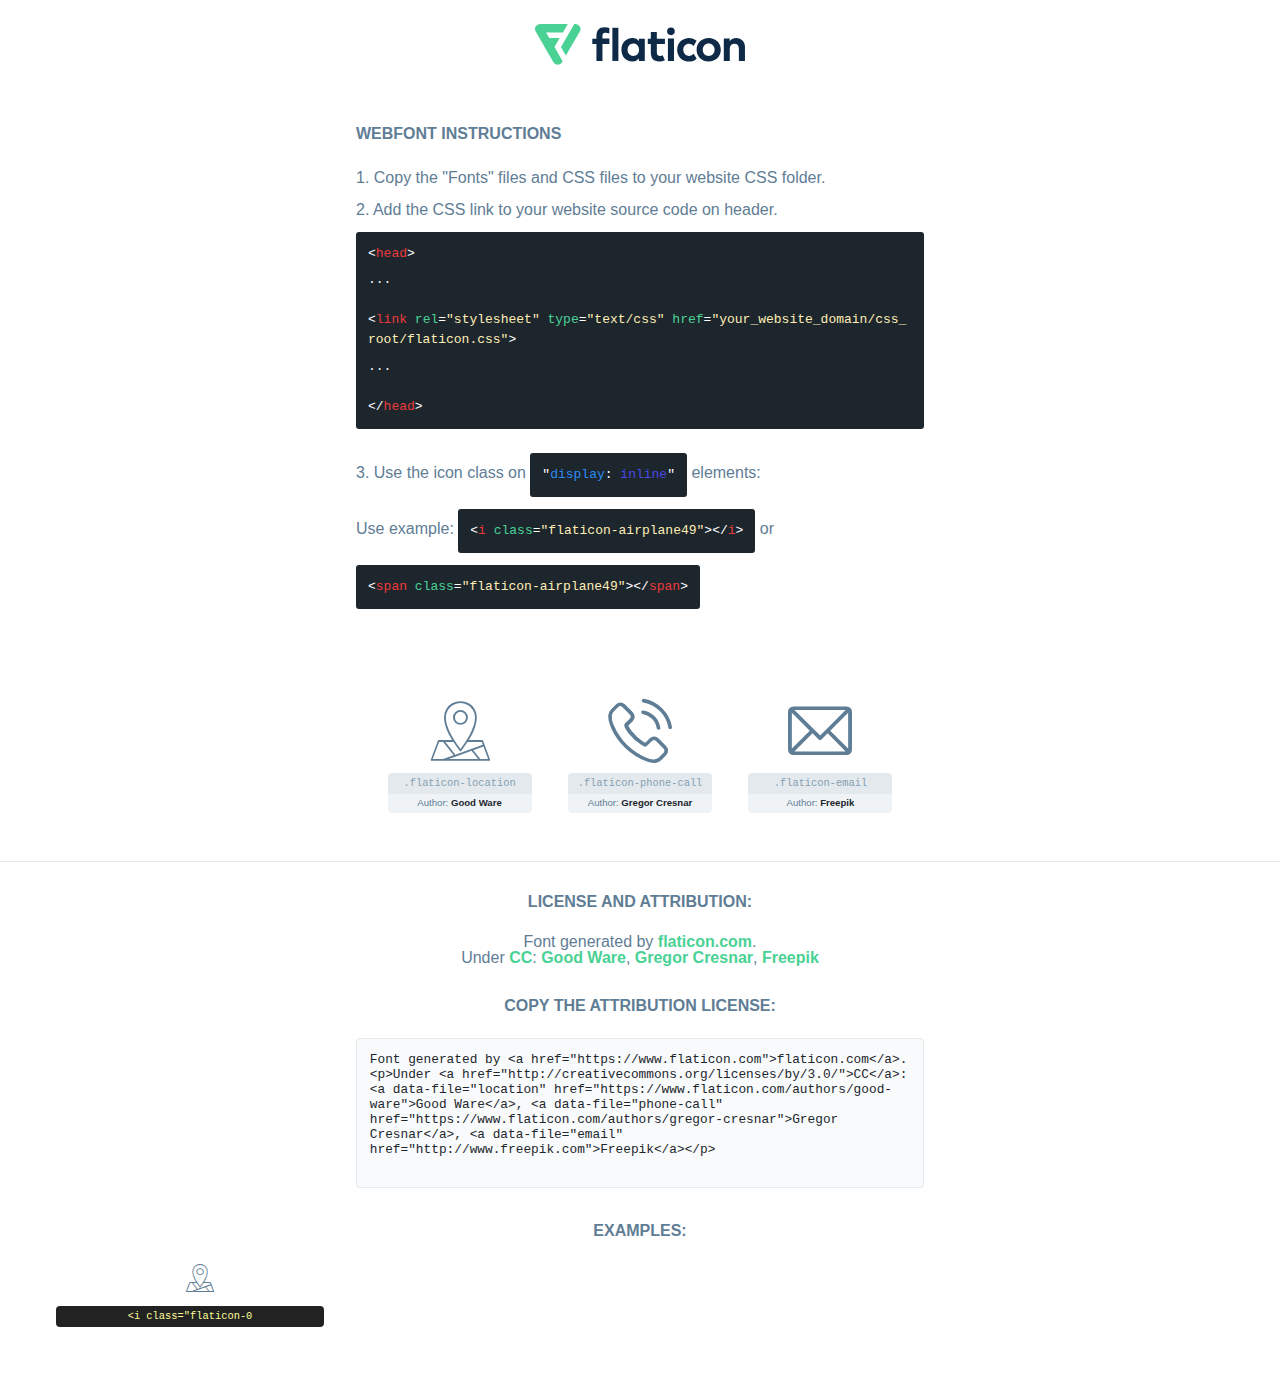
<file: assets/css/local-css/flaticon/font/flaticon.html>
<!DOCTYPE html>
<html lang="en">
<head>
    <title>Flaticon Webfont</title>
    <link rel="stylesheet" type="text/css" href="flaticon.css"/>
    <meta charset="UTF-8">
    <style>
        html, body, div, span, applet, object, iframe,
        h1, h2, h3, h4, h5, h6, p, blockquote, pre,
        a, abbr, acronym, address, big, cite, code,
        del, dfn, em, img, ins, kbd, q, s, samp,
        small, strike, strong, sub, sup, tt, var,
        b, u, i, center,
        dl, dt, dd, ol, ul, li,
        fieldset, form, label, legend,
        table, caption, tbody, tfoot, thead, tr, th, td,
        article, aside, canvas, details, embed,
        figure, figcaption, footer, header, hgroup,
        menu, nav, output, ruby, section, summary,
        time, mark, audio, video {
            margin: 0;
            padding: 0;
            border: 0;
            font-size: 100%;
            font: inherit;
            vertical-align: baseline;
        }

        /* HTML5 display-role reset for older browsers */
        article, aside, details, figcaption, figure,
        footer, header, hgroup, menu, nav, section {
            display: block;
        }

        body {
            line-height: 1;
        }

        ol, ul {
            list-style: none;
        }

        blockquote, q {
            quotes: none;
        }

        blockquote:before, blockquote:after,
        q:before, q:after {
            content: '';
            content: none;
        }

        table {
            border-collapse: collapse;
            border-spacing: 0;
        }

        body {
            font-family: Helvetica, Arial, sans-serif;
            font-size: 16px;
            color: #5f7d95;
        }

        a {
            color: #4AD295;
            font-weight: bold;
            text-decoration: none;
        }

        * {
            -moz-box-sizing: border-box;
            -webkit-box-sizing: border-box;
            box-sizing: border-box;
            margin: 0;
            padding: 0;
        }

        [class^="flaticon-"]:before, [class*=" flaticon-"]:before, [class^="flaticon-"]:after, [class*=" flaticon-"]:after {
            font-family: Flaticon;
            font-size: 30px;
            font-style: normal;
            margin-left: 20px;
            color: #333;
        }

        .wrapper {
            max-width: 600px;
            margin: auto;
            padding: 0 1em;
        }

        .title {
            margin-bottom: 24px;
            text-transform: uppercase;
            font-weight: bold;
        }

        header {
            text-align: center;
            padding: 24px;
        }

        header .logo {
            width: 210px;
            height: auto;
            border: none;
            display: inline-block;
        }

        header strong {
            font-size: 28px;
            font-weight: 500;
            vertical-align: middle;
        }

        .demo {
            margin: 2em auto;
            line-height: 1.25em;
        }

        .demo ul li {
            margin-bottom: 12px;
        }

        .demo ul li code {
            background-color: #1D262D;
            border-radius: 3px;
            padding: 12px;
            display: inline-block;
            color: #fff;
            font-family: Consolas, Monaco, Lucida Console, Liberation Mono, DejaVu Sans Mono, Bitstream Vera Sans Mono, Courier New, monospace;
            font-weight: lighter;
            margin-top: 12px;
            font-size: 13px;
            word-break: break-all;
        }

        .demo ul li code .red {
            color: #EC3A3B;
        }

        .demo ul li code .green {
            color: #4AD295;
        }

        .demo ul li code .yellow {
            color: #FFEEB6;
        }

        .demo ul li code .blue {
            color: #2C8CF4;
        }

        .demo ul li code .purple {
            color: #4949E7;
        }

        .demo ul li code .dots {
            margin-top: 0.5em;
            display: block;
        }

        #glyphs {
            border-bottom: 1px solid #E3E9ED;
            padding: 2em 0;
            text-align: center;
        }

        .glyph {
            display: inline-block;
            width: 9em;
            margin: 1em;
            text-align: center;
            vertical-align: top;
            background: #FFF;
        }

        .glyph .flaticon {
            padding: 10px;
            display: block;
            font-family: "Flaticon";
            font-size: 64px;
            line-height: 1;
        }

        .glyph .flaticon:before {
            font-size: 64px;
            color: #5f7d95;
            margin-left: 0;
        }

        .class-name {
            font-size: 0.65em;
            background-color: #E3E9ED;
            color: #869FB2;
            border-radius: 4px 4px 0 0;
            padding: 0.5em;
            font-family: Consolas, Monaco, Lucida Console, Liberation Mono, DejaVu Sans Mono, Bitstream Vera Sans Mono, Courier New, monospace;
        }

        .author-name {
            font-size: 0.6em;
            background-color: #EFF3F6;
            border-top: 0;
            border-radius: 0 0 4px 4px;
            padding: 0.5em;
        }

        .author-name a {
            color: #1D262D;
        }

        .class-name:last-child {
            font-size: 10px;
            color: #888;
        }

        .class-name:last-child a {
            font-size: 10px;
            color: #555;
        }

        .glyph > input {
            display: block;
            width: 100px;
            margin: 5px auto;
            text-align: center;
            font-size: 12px;
            cursor: text;
        }

        .glyph > input.icon-input {
            font-family: "Flaticon";
            font-size: 16px;
            margin-bottom: 10px;
        }

        .attribution .title {
            margin-top: 2em;
        }

        .attribution textarea {
            background-color: #F8FAFB;
            color: #1D262D;
            padding: 1em;
            border: none;
            box-shadow: none;
            border: 1px solid #E3E9ED;
            border-radius: 4px;
            resize: none;
            width: 100%;
            height: 150px;
            font-size: 0.8em;
            font-family: Consolas, Monaco, Lucida Console, Liberation Mono, DejaVu Sans Mono, Bitstream Vera Sans Mono, Courier New, monospace;
            -webkit-appearance: none;
        }

        .attribution textarea:hover {
            border-color: #CFD9E0;
        }

        .attribution textarea:focus {
            border-color: #4AD295;
        }

        .iconsuse {
            margin: 2em auto;
            text-align: center;
            max-width: 1200px;
        }

        .iconsuse:after {
            content: '';
            display: table;
            clear: both;
        }

        .iconsuse .image {
            float: left;
            width: 25%;
            padding: 0 1em;
        }

        .iconsuse .image p {
            margin-bottom: 1em;
        }

        .iconsuse .image span {
            display: block;
            font-size: 0.65em;
            background-color: #222;
            color: #fff;
            border-radius: 4px;
            padding: 0.5em;
            color: #FFFF99;
            margin-top: 1em;
            font-family: Consolas, Monaco, Lucida Console, Liberation Mono, DejaVu Sans Mono, Bitstream Vera Sans Mono, Courier New, monospace;
        }

        .flaticon:before {
            color: #5f7d95;
        }

        #footer {
            text-align: center;
            background-color: #1D262D;
            color: #869FB2;
            padding: 12px;
            font-size: 14px;
        }

        #footer a {
            font-weight: normal;
        }

        @media (max-width: 960px) {
            .iconsuse .image {
                width: 50%;
            }
        }

        .preview {
            width: 100px;
            display: inline-block;
            margin: 10px;
        }

        .preview .inner {
            display: inline-block;
            width: 100%;
            text-align: center;
            background: #f5f5f5;
            -webkit-border-radius: 3px 3px 0 0;
            -moz-border-radius: 3px 3px 0 0;
            border-radius: 3px 3px 0 0;
        }

        .preview .inner  {
            line-height: 85px;
            font-size: 40px;
            color: #333;
        }

        .label {
            display: inline-block;
            width: 100%;
            box-sizing: border-box;
            padding: 5px;
            font-size: 10px;
            font-family: Monaco, monospace;
            color: #666;
            white-space: nowrap;
            overflow: hidden;
            text-overflow: ellipsis;
            background: #ddd;
            -webkit-border-radius: 0 0 3px 3px;
            -moz-border-radius: 0 0 3px 3px;
            border-radius: 0 0 3px 3px;
            color: #666;
        }
    </style>
</head>
<body>
    <header>
        <a href="https://www.flaticon.com/" target="_blank" class="logo">
            <svg xmlns="http://www.w3.org/2000/svg" viewBox="0 0 394.3 76.5">
                <path d="M156.6,69.4H145.3V7.1h11.3Z" style="fill:#0e2a47"/>
                <path d="M206.2,69.4h-11V64.8a15.4,15.4,0,0,1-12.6,5.7c-11.6,0-20.3-9.5-20.3-22.1s8.8-22.1,20.3-22.1a15.4,15.4,0,0,1,12.6,5.8V27.5h11Zm-32.4-21c0,6.4,4.2,11.6,10.8,11.6s10.8-4.9,10.8-11.6-4.4-11.6-10.8-11.6S173.9,42,173.9,48.4Z"
                      style="fill:#0e2a47"/>
                <path d="M262.5,13.7a7.2,7.2,0,0,1-14.4,0,7.2,7.2,0,1,1,14.4,0ZM261,69.4H249.6v-42H261Z"
                      style="fill:#0e2a47"/>
                <path id="_Trazado_" data-name="&lt;Trazado&gt;"
                      d="M139.6,17.8a16.6,16.6,0,0,0-8-1.4c-3.2.4-4.9,2-4.9,5.9v5.1h13V37.5h-13v32H115.4v-32h-7.8v-10h7.8V22.2c0-9.9,5.2-16.3,15-16.3a23.4,23.4,0,0,1,9.3,1.8Z"
                      style="fill:#0e2a47"/>
                <path d="M235.1,60c-3.5,0-6.3-1.9-6.3-7.1V37.5H244v-10H228.8V15H217.5V27.5h-5.7v10h5.7V53.7c0,10.9,5.3,16.8,15.7,16.8A22.9,22.9,0,0,0,244,68l-4.3-9.1A12.3,12.3,0,0,1,235.1,60Z"
                      style="fill:#0e2a47"/>
                <path d="M348.9,48.4c0,12.6-9.7,22.1-22.7,22.1s-22.7-9.4-22.7-22.1,9.6-22.1,22.7-22.1S348.9,35.8,348.9,48.4Zm-33.9,0c0,6.8,4.8,11.6,11.1,11.6s11.2-4.8,11.2-11.6-4.8-11.6-11.2-11.6S315.1,41.6,315.1,48.4Z"
                      style="fill:#0e2a47"/>
                <path d="M394.3,42.7V69.4H382.9V46.3c0-6.1-3-9.4-8.2-9.4s-8.9,3.2-8.9,9.5v23H354.6v-42h11v4.9c3-4.5,7.6-6.1,12.3-6.1C387.5,26.3,394.3,33,394.3,42.7Z"
                      style="fill:#0e2a47"/>
                <path d="M298,55.7h0a12.4,12.4,0,0,1-8.2,4.2h-.9l-1.8-.2a10,10,0,0,1-7.4-5.6,13.2,13.2,0,0,1-1.2-5.8,13,13,0,0,1,1.3-5.9,10.1,10.1,0,0,1,7.5-5.5h2.4a11.7,11.7,0,0,1,8.3,4.2l5.5-9.6a19.9,19.9,0,0,0-8.1-4.3,23.4,23.4,0,0,0-6.1-.8,25.2,25.2,0,0,0-7.5,1.1,20.9,20.9,0,0,0-8,4.6,21.9,21.9,0,0,0-6.8,16.4,21.9,21.9,0,0,0,6.7,16.3,20.9,20.9,0,0,0,8,4.6,25.2,25.2,0,0,0,7.7,1.2,23.6,23.6,0,0,0,6.2-.8,20,20,0,0,0,8.1-4.4Z"
                      style="fill:#0e2a47"/>
                <path d="M46.3,26.5H26.9L20.8,16H52.4L61.6,0H9.4A9.3,9.3,0,0,0,1.3,4.7a9.3,9.3,0,0,0,0,9.4L34.6,71.8a9.4,9.4,0,0,0,16.2,0l1.1-1.9L36.6,43.3Z"
                      style="fill:#4ad295"/>
                <path d="M84.2,4.7A9.3,9.3,0,0,0,76.1,0H73.8l-25,43.3,9.2,16L84.2,14A9.3,9.3,0,0,0,84.2,4.7Z"
                      style="fill:#4ad295"/>
            </svg>
        </a>
    </header>
    <section class="demo wrapper">

        <p class="title">Webfont Instructions</p>

        <ul>
            <li>
                <span class="num">1. </span>Copy the "Fonts" files and CSS files to your website CSS folder.
            </li>
            <li>
                <span class="num">2. </span>Add the CSS link to your website source code on header.
                <code class="big">
                    &lt;<span class="red">head</span>&gt;
                    <br/><span class="dots">...</span>
                    <br/>&lt;<span class="red">link</span> <span class="green">rel</span>=<span
                        class="yellow">"stylesheet"</span> <span class="green">type</span>=<span
                        class="yellow">"text/css"</span> <span class="green">href</span>=<span class="yellow">"your_website_domain/css_root/flaticon.css"</span>&gt;
                    <br/><span class="dots">...</span>
                    <br/>&lt;/<span class="red">head</span>&gt;
                </code>
            </li>

            <li>
                <p>
                    <span class="num">3. </span>Use the icon class on <code>"<span class="blue">display</span>:<span
                        class="purple"> inline</span>"</code> elements:
                    <br/>
                    Use example: <code>&lt;<span class="red">i</span> <span class="green">class</span>=<span class="yellow">&quot;flaticon-airplane49&quot;</span>&gt;&lt;/<span
                        class="red">i</span>&gt;</code> or <code>&lt;<span class="red">span</span> <span
                        class="green">class</span>=<span class="yellow">&quot;flaticon-airplane49&quot;</span>&gt;&lt;/<span
                        class="red">span</span>&gt;</code>
            </li>
        </ul>

    </section>
    <section id="glyphs">
            <div class="glyph">
                <i class="flaticon flaticon-location"></i>
                <div class="class-name">.flaticon-location</div>
                <div class="author-name">Author: <a data-file="location" href="https://www.flaticon.com/authors/good-ware">Good Ware</a> </div>
            </div>

            <div class="glyph">
                <i class="flaticon flaticon-phone-call"></i>
                <div class="class-name">.flaticon-phone-call</div>
                <div class="author-name">Author: <a data-file="phone-call" href="https://www.flaticon.com/authors/gregor-cresnar">Gregor Cresnar</a> </div>
            </div>

            <div class="glyph">
                <i class="flaticon flaticon-email"></i>
                <div class="class-name">.flaticon-email</div>
                <div class="author-name">Author: <a data-file="email" href="http://www.freepik.com">Freepik</a> </div>
            </div>

    </section>

    <section class="attribution wrapper"   style="text-align:center;">

        <div class="title">License and attribution:</div><div class="attrDiv">Font generated by <a href="https://www.flaticon.com">flaticon.com</a>. <div><p>Under <a href="http://creativecommons.org/licenses/by/3.0/">CC</a>: <a data-file="location" href="https://www.flaticon.com/authors/good-ware">Good Ware</a>, <a data-file="phone-call" href="https://www.flaticon.com/authors/gregor-cresnar">Gregor Cresnar</a>, <a data-file="email" href="http://www.freepik.com">Freepik</a></p>  </div>
        </div>
        <div class="title">Copy the Attribution License:</div>

        <textarea onclick="this.focus();this.select();">Font generated by &lt;a href=&quot;https://www.flaticon.com&quot;&gt;flaticon.com&lt;/a&gt;. <p>Under <a href="http://creativecommons.org/licenses/by/3.0/">CC</a>: <a data-file="location" href="https://www.flaticon.com/authors/good-ware">Good Ware</a>, <a data-file="phone-call" href="https://www.flaticon.com/authors/gregor-cresnar">Gregor Cresnar</a>, <a data-file="email" href="http://www.freepik.com">Freepik</a></p> 
        </textarea>

    </section>

    <section class="iconsuse">

        <div class="title">Examples:</div>
            <div class="image">
                <p>
                    <i class="flaticon flaticon-location"></i>
                    <span>&lt;i class=&quot;flaticon-0
</file>
<file: assets/css/local-css/flaticon/font/flaticon.css>
@charset "UTF-8";
@font-face {
  font-family: "flaticon";
  src: url("./flaticon.ttf?1c5b8294dfc3b2c62a911134a3da530d") format("truetype"), url("./flaticon.woff?1c5b8294dfc3b2c62a911134a3da530d") format("woff"), url("./flaticon.woff2?1c5b8294dfc3b2c62a911134a3da530d") format("woff2"), url("./flaticon.eot?1c5b8294dfc3b2c62a911134a3da530d#iefix") format("embedded-opentype"), url("./flaticon.svg?1c5b8294dfc3b2c62a911134a3da530d#flaticon") format("svg");
}

i[class^="flaticon-"]:before, i[class*=" flaticon-"]:before {
  font-family: flaticon !important;
  font-style: normal;
  font-weight: normal !important;
  font-variant: normal;
  text-transform: none;
  line-height: 1;
  -webkit-font-smoothing: antialiased;
}

.flaticon-location:before {
  content: "";
}

.flaticon-phone-call:before {
  content: "";
}

.flaticon-email:before {
  content: "";
}
/*# sourceMappingURL=flaticon.css.map */
</file>
<file: assets/css/style/style.css>
/* responsive css */
/* bese css */
@import url("https://fonts.googleapis.com/css2?family=Rubik:ital,wght@0,300;0,400;0,500;0,600;0,700;0,900;1,300;1,400;1,500;1,600;1,700;1,800&display=swap");
ul,
li,
a,
p,
h1,
h2,
h3,
h4,
h5,
h6 {
  padding: 0;
  margin: 0;
}

a {
  text-decoration: none;
  display: inline-block;
}

ul, li {
  list-style: none;
}

img {
  height: 100%;
  width: 100%;
}

.image img {
  height: auto;
  width: auto;
}

/*google-font */
/* utils css */
/*font-family*/
/* text-size*/
/*font-text-all*/
/* font-line-height-size*/
/*before after*/
/*width & height*/
/**/
/**/
/**/
/**/
.section-padding {
  padding: 70px 0px 40px;
}

@media (min-width: 992px) and (max-width: 1199px) {
  .section-padding {
    padding: 60px 0 40px;
  }
}

@media (min-width: 768px) and (max-width: 991px) {
  .section-padding {
    padding: 50px 0 35px;
  }
}

@media (min-width: 576px) and (max-width: 767px) {
  .section-padding {
    padding: 40px 0 30px;
  }
}

@media (max-width: 575px) {
  .section-padding {
    padding: 30px 0 30px;
  }
}

.speace-b40 {
  padding-bottom: 40px;
}

.speace-b30 {
  padding-bottom: 30px;
}

.speace-t-70 {
  padding-top: 70px;
}

@media (min-width: 992px) and (max-width: 1199px) {
  .speace-t-70 {
    padding-top: 50px;
  }
}

@media (min-width: 768px) and (max-width: 991px) {
  .speace-t-70 {
    padding-top: 40px;
  }
}

@media (min-width: 576px) and (max-width: 767px) {
  .speace-t-70 {
    padding-top: 30px;
  }
}

@media (max-width: 575px) {
  .speace-t-70 {
    padding-top: 26px;
  }
}

.speace-b-70 {
  padding-bottom: 60px;
}

@media (min-width: 992px) and (max-width: 1199px) {
  .speace-b-70 {
    padding-bottom: 50px;
  }
}

@media (min-width: 768px) and (max-width: 991px) {
  .speace-b-70 {
    padding-bottom: 40px;
  }
}

@media (min-width: 576px) and (max-width: 767px) {
  .speace-b-70 {
    padding-bottom: 30px;
  }
}

@media (max-width: 575px) {
  .speace-b-70 {
    padding-bottom: 26px;
  }
}

.speace-t-60 {
  padding-top: 60px;
}

@media (min-width: 992px) and (max-width: 1199px) {
  .speace-t-60 {
    padding-top: 40px;
  }
}

@media (min-width: 768px) and (max-width: 991px) {
  .speace-t-60 {
    padding-top: 30px;
  }
}

@media (min-width: 576px) and (max-width: 767px) {
  .speace-t-60 {
    padding-top: 20px;
  }
}

@media (max-width: 575px) {
  .speace-t-60 {
    padding-top: 16px;
  }
}

.speace-b-60 {
  padding-bottom: 60px;
}

@media (min-width: 992px) and (max-width: 1199px) {
  .speace-b-60 {
    padding-bottom: 40px;
  }
}

@media (min-width: 768px) and (max-width: 991px) {
  .speace-b-60 {
    padding-bottom: 30px;
  }
}

@media (min-width: 576px) and (max-width: 767px) {
  .speace-b-60 {
    padding-bottom: 20px;
  }
}

@media (max-width: 575px) {
  .speace-b-60 {
    padding-bottom: 16px;
  }
}

.speace-t-50 {
  padding-top: 50px;
}

@media (min-width: 992px) and (max-width: 1199px) {
  .speace-t-50 {
    padding-top: 40px;
  }
}

@media (min-width: 768px) and (max-width: 991px) {
  .speace-t-50 {
    padding-top: 30px;
  }
}

@media (min-width: 576px) and (max-width: 767px) {
  .speace-t-50 {
    padding-top: 20px;
  }
}

@media (max-width: 575px) {
  .speace-t-50 {
    padding-top: 16px;
  }
}

.speace-b-50 {
  padding-bottom: 50px;
}

@media (min-width: 992px) and (max-width: 1199px) {
  .speace-b-50 {
    padding-bottom: 40px;
  }
}

@media (min-width: 768px) and (max-width: 991px) {
  .speace-b-50 {
    padding-bottom: 30px;
  }
}

@media (min-width: 576px) and (max-width: 767px) {
  .speace-b-50 {
    padding-bottom: 20px;
  }
}

@media (max-width: 575px) {
  .speace-b-50 {
    padding-bottom: 16px;
  }
}

.speace-t-40 {
  padding-top: 40px;
}

@media (min-width: 992px) and (max-width: 1199px) {
  .speace-t-40 {
    padding-top: 30px;
  }
}

@media (min-width: 768px) and (max-width: 991px) {
  .speace-t-40 {
    padding-top: 25px;
  }
}

@media (min-width: 576px) and (max-width: 767px) {
  .speace-t-40 {
    padding-top: 20px;
  }
}

@media (max-width: 575px) {
  .speace-t-40 {
    padding-top: 16px;
  }
}

.speace-t-30 {
  padding-top: 30px;
}

@media (min-width: 992px) and (max-width: 1199px) {
  .speace-t-30 {
    padding-top: 25px;
  }
}

@media (min-width: 768px) and (max-width: 991px) {
  .speace-t-30 {
    padding-top: 20px;
  }
}

@media (min-width: 576px) and (max-width: 767px) {
  .speace-t-30 {
    padding-top: 18px;
  }
}

@media (max-width: 575px) {
  .speace-t-30 {
    padding-top: 16px;
  }
}

.bg-cover {
  background-size: cover;
  background-repeat: no-repeat;
  height: 100%;
  width: 100%;
  background-position: center;
}

html, body {
  height: 100%;
  width: 100%;
}

.button {
  background-color: transparent;
  border: none;
  outline: none;
  padding: 0 0;
}

body {
  font-family: "Rubik", sans-serif;
  font-weight: 400;
  font-size: 14px;
  line-height: 18px;
  color: #242424;
}

.theme-bg {
  background-color: #f5f5f5;
}

h1 {
  font-size: 50px;
  line-height: 60px;
  font-weight: 500;
}

h2 {
  font-size: 14px;
  line-height: 24px;
  font-weight: 400;
}

h3 {
  font-size: 16px;
  line-height: 20px;
  font-weight: 400;
}

h4 {
  font-size: 18px;
  line-height: 22px;
  font-weight: 500;
}

h5 {
  font-size: 14px;
  line-height: 14px;
  font-weight: 400;
}

.facebook {
  background-color: #3c5b9b;
}

.twitter {
  background-color: #40c1df;
}

.instragram {
  background-color: #c619b8;
}

.linkedin {
  background-color: #ed3c32;
}

.rss {
  background-color: #eb8314;
}

.transition, .header-wrapper .header__top__list li a, .menu__main > li.item a.link, .menu__sub li.item a.links {
  -webkit-transition: all .3s ease-out;
  transition: all .3s ease-out;
}

.transition:hover, .header-wrapper .header__top__list li a:hover, .menu__main > li.item a.link:hover, .menu__sub li.item a.links:hover {
  color: #0163d2 !important;
}

.ttion {
  -webkit-transition: all .3s ease-out;
  transition: all .3s ease-out;
}

@media (min-width: 1200px) {
  .container {
    max-width: 1200px;
  }
}

@media (min-width: 992px) and (max-width: 1199px) {
  .container {
    max-width: 960px;
  }
}

@media (min-width: 768px) and (max-width: 991px) {
  .container {
    max-width: 720px;
  }
}

@media (min-width: 576px) and (max-width: 767px) {
  .container {
    max-width: 540px;
  }
}

/* layouts*/
.scroll-area .scroll__icon {
  font-size: 20px;
  line-height: 20px;
  color: #fff;
  background-color: #0163d2;
  width: 40px;
  height: 40px;
  position: fixed;
  bottom: 0;
  right: 30px;
  z-index: 9999999999;
  border-radius: 50%;
  opacity: 0;
  -webkit-transition: all .3s ease-in;
  transition: all .3s ease-in;
}

.scroll-area .scroll__wrap.show .scroll__icon {
  opacity: .8;
  bottom: 20px;
}

.header-wrapper .header__banner__image {
  height: 90px;
}

@media (max-width: 991px) {
  .header-wrapper .header__banner__image {
    height: 40px;
  }
}

.header-wrapper .header__banner__image .image-fluid {
  background-position: top right;
  background-size: cover;
  background-repeat: no-repeat;
  height: 100%;
  width: 100%;
}

.header-wrapper .header__banner__close {
  top: 23px;
  right: 24px;
}

@media (max-width: 991px) {
  .header-wrapper .header__banner__close {
    top: 12px;
    right: 25px;
  }
}

.header-wrapper .header__banner__close i {
  font-size: 20px;
  color: #fff;
}

@media (max-width: 991px) {
  .header-wrapper .header__banner__close i {
    font-size: 15px;
  }
}

.header-wrapper .header__top-area {
  background-color: #f5f5f5;
}

.header-wrapper .header__top__list li {
  position: relative;
  padding: 0px 20px;
}

.header-wrapper .header__top__list li a {
  font-size: 14px;
  line-height: 40px;
  color: #666;
  padding: 5px 0;
}

.header-wrapper .header__top__list li:first-child {
  padding-left: 0;
}

.header-wrapper .header__top__list li:last-child {
  padding-right: 0;
}

.header-wrapper .header__top__list li:last-child::after {
  opacity: 0;
}

.header-wrapper .header__top__list li::after {
  position: absolute;
  content: '';
  top: 50%;
  -webkit-transform: translateY(-50%);
          transform: translateY(-50%);
  right: 0;
  background-color: #000;
  width: 1px;
  height: 20px;
  opacity: .1;
}

.header-wrapper .header__area {
  height: 104px;
}

@media (max-width: 991px) {
  .header-wrapper .header__area {
    height: 93px;
  }
}

@media (max-width: 575px) {
  .header-wrapper .header__area {
    height: 82px;
  }
}

.header-wrapper .header__area .logo__image img {
  max-width: 170px;
}

.menu__wrap {
  z-index: 99999999999;
}

.menu__main > li.item {
  margin-right: 45px;
  position: relative;
}

@media (max-width: 991px) {
  .menu__main > li.item {
    padding: 0 20px;
    margin-right: 0;
  }
  .menu__main > li.item:nth-child(2) {
    padding-top: 12px;
  }
}

.menu__main > li.item:last-child {
  margin-right: 0;
}

.menu__main > li.item.active a {
  color: #0163d2 !important;
}

.menu__main > li.item.active a::after {
  position: absolute;
  content: '';
  left: 0;
  width: 100%;
  height: 2px;
  bottom: 14px;
  background-color: #0163d2;
}

@media (max-width: 991px) {
  .menu__main > li.item.active a {
    color: #fff !important;
  }
  .menu__main > li.item.active a::after {
    background-color: transparent;
  }
}

.menu__main > li.item.show .menu__sub {
  display: block;
}

.menu__main > li.item.show a i.ion-minus {
  display: block !important;
}

.menu__main > li.item.show a i.ion-plus {
  display: none !important;
}

.menu__main > li.item a.link {
  position: relative;
  color: #242424;
  font-weight: 500;
  line-height: 50px;
}

@media (min-width: 992px) {
  .menu__main > li.item a.link::before {
    right: -16px;
    position: absolute;
    top: 50%;
    -webkit-transform: translateY(-50%);
            transform: translateY(-50%);
    font-size: 10px;
    color: #242424;
  }
}

@media (max-width: 991px) {
  .menu__main > li.item a.link.ion-chevron-down::before {
    content: '';
  }
}

@media (max-width: 991px) {
  .menu__main > li.item a.link {
    font-size: 17px;
    font-weight: 400;
    color: #fff;
    text-transform: capitalize;
    line-height: 47px;
    display: block;
    position: relative;
  }
  .menu__main > li.item a.link i.ion-minus {
    display: none;
  }
  .menu__main > li.item a.link i.ion-plus {
    display: block;
  }
}

@media (min-width: 992px) {
  .menu__main > li.item:hover .menu__sub, .menu__main > li.item:hover .menu__mega {
    top: 100% !important;
    -webkit-transition: all .3s ease-out;
    transition: all .3s ease-out;
    visibility: visible;
    opacity: 1;
    pointer-events: visible;
  }
}

.menu__main > .menu-thamble {
  background-color: #0163d2;
  -webkit-transition: all .3s ease-in-out;
  transition: all .3s ease-in-out;
  padding: 0 40px;
}

.menu__main > .menu-thamble button, .menu__main > .menu-thamble i {
  font-size: 16px;
  font-weight: 600;
  color: #fff;
  text-transform: uppercase;
  line-height: 60px;
  -webkit-transition: all .3s ease-in-out;
  transition: all .3s ease-in-out;
}

.menu__main > .menu-thamble i {
  right: 40px;
}

.menu__main > .menu-thamble:hover {
  background-color: #2f2f2f;
}

.menu__main > .menu-thamble:hover button, .menu__main > .menu-thamble:hover i {
  color: #0163d2;
}

.menu__main > div.menu__secondary {
  margin: 35px 0;
  padding: 35px 20px;
  position: relative;
}

.menu__main > div.menu__secondary:after, .menu__main > div.menu__secondary::before {
  position: absolute;
  content: '';
  width: calc(100% - 40px);
  height: 1px;
  background-color: rgba(255, 255, 255, 0.11);
  left: 50%;
  -webkit-transform: translateX(-50%);
          transform: translateX(-50%);
  top: 0;
}

.menu__main > div.menu__secondary::before {
  top: inherit;
  bottom: 0;
}

.menu__main > div.menu__secondary li.show .menu__sub {
  display: block;
}

.menu__main > div.menu__secondary li.show a i.ion-minus {
  display: block !important;
}

.menu__main > div.menu__secondary li.show a i.ion-plus {
  display: none !important;
}

@media (max-width: 991px) {
  .menu__main > div.menu__secondary li a {
    font-size: 15px;
    font-weight: 400;
    color: #fff;
    text-transform: capitalize;
    line-height: 36px;
    display: block;
    position: relative;
  }
  .menu__main > div.menu__secondary li a i.ion-minus {
    display: none;
  }
  .menu__main > div.menu__secondary li a i.ion-plus {
    display: block;
  }
}

.menu__main > .support-info {
  padding: 0 20px;
}

.menu__main > .support-info p {
  font-size: 15px;
  color: #f2f2f2;
}

.menu__main > .support-info p:first-child {
  color: #0163d2 !important;
}

@media (max-width: 991px) {
  .menu__main {
    padding-bottom: 20px;
    background-color: #1f1f1f;
    height: 100vh;
    width: 310px;
  }
}

@media (max-width: 575px) {
  .menu__main {
    width: 200px;
  }
}

@media (min-width: 992px) {
  .menu__sub {
    -webkit-box-shadow: 0 3px 10px 0 rgba(0, 0, 0, 0.1);
            box-shadow: 0 3px 10px 0 rgba(0, 0, 0, 0.1);
    border-radius: 5px;
    background: #fff;
    min-width: 240px;
    padding: 20px 0;
    top: calc(100% + 30px);
    left: -15px;
    visibility: hidden;
    pointer-events: none;
    opacity: 0;
    position: absolute;
    z-index: 9999999;
  }
}

@media (max-width: 991px) {
  .menu__sub {
    padding-left: 18px;
    margin-bottom: 18px;
    border-left: 1px solid rgba(255, 255, 255, 0.11);
    display: none;
  }
}

.menu__sub li.item a.links {
  line-height: 18px;
  font-weight: 500;
  color: #242424 !important;
  padding: 6px 30px;
}

.menu__sub li.item a.links::after {
  position: relative;
  color: transparent;
}

@media (max-width: 991px) {
  .menu__sub li.item a.links {
    padding: 0;
    font-size: 13px;
    font-weight: 400;
    color: #fff !important;
    text-transform: capitalize;
    line-height: 24px;
    display: block;
  }
}

.menu__sub li.item.active a {
  color: #0163d2 !important;
}

@media (max-width: 991px) {
  .menu__sub li.item.active a {
    color: #fff !important;
  }
}

@media (min-width: 992px) {
  .menu__mega {
    padding: 35px 25px 15px;
    -webkit-box-shadow: 0 3px 10px 0 rgba(0, 0, 0, 0.1);
            box-shadow: 0 3px 10px 0 rgba(0, 0, 0, 0.1);
    border-radius: 5px;
    top: calc(100% + 30px);
    left: 0px;
    visibility: hidden;
    pointer-events: none;
    opacity: 0;
    background: #fff;
    position: relative;
    z-index: 9999999;
  }
}

.menu__mega__item {
  min-width: 153px;
  padding-bottom: 20px;
}

.menu__mega__item:hover a {
  color: #0163d2;
}

.menu__mega__title {
  font-weight: 500;
  color: #242424;
  margin-bottom: 20px;
  -webkit-transition: all .3s ease-in-out;
  transition: all .3s ease-in-out;
}

.menu__mega__list li.item a.link {
  line-height: 18px;
  color: #666;
  padding: 6.5px 5px;
}

@media (max-width: 991px) {
  .mobile-wrap {
    position: absolute;
    top: 0;
    left: 0;
    padding: 0;
    width: 0px;
    -webkit-transform: scaleX(0);
            transform: scaleX(0);
    -webkit-transform-origin: left;
            transform-origin: left;
    -webkit-transition: all .3s ease-in-out;
    transition: all .3s ease-in-out;
    z-index: 2;
  }
  .mobile-wrap.active {
    -webkit-transform: scaleX(1);
            transform: scaleX(1);
    width: 310px;
    opacity: 1;
  }
}

.header-wrapper .header__bottom .vertical-menu button.cate-button {
  font-size: 16px;
  font-weight: 500;
  color: #fff;
  text-transform: capitalize;
  line-height: 22px;
  background-color: #0163d2;
  border: none;
  border-radius: 4px;
  display: block;
  padding: 0 20px;
  width: 100%;
  height: 70px;
  -webkit-transition: all .3s ease-in-out;
  transition: all .3s ease-in-out;
}

.header-wrapper .header__bottom .vertical-menu button.cate-button span {
  margin-left: 15px;
}

.header-wrapper .header__bottom .vertical-menu button.cate-button .grids i.ion-grid {
  font-size: 24px;
}

.header-wrapper .header__bottom .vertical-menu button.cate-button i {
  font-size: 18px;
}

.header-wrapper .header__bottom .vertical-menu button.cate-button:hover {
  opacity: .9;
}

.header-wrapper .header__bottom .vertical-menu__content {
  background-color: #fff;
  margin-top: 10px;
  padding-top: 12px;
  border: 2px solid #e5e5e5;
  border-radius: 4px;
  z-index: 9999999999;
}

.header-wrapper .header__bottom .vertical-menu__wrap {
  z-index: 9999999999;
}

.header-wrapper .header__bottom .vertical-menu__content > li {
  -webkit-transition: all .3s ease-in-out;
  transition: all .3s ease-in-out;
  padding: 0 18px;
}

.header-wrapper .header__bottom .vertical-menu__content > li a.link {
  font-size: 14px;
  font-weight: 400;
  color: #242424;
  text-transform: capitalize;
  line-height: 16px;
  padding: 10px 0;
  -webkit-transition: all .3s ease-in-out;
  transition: all .3s ease-in-out;
  display: block;
}

.header-wrapper .header__bottom .vertical-menu__content > li a.link i {
  font-size: 16px;
}

.header-wrapper .header__bottom .vertical-menu__content > li:hover {
  background-color: #f3f3f3;
}

.header-wrapper .header__bottom .vertical-menu__content > li:hover a {
  color: #0163d2;
}

.header-wrapper .header__bottom .vertical-menu__content > li:hover .vertical-menu__mega {
  visibility: visible !important;
  -webkit-transform: scaleX(1) !important;
          transform: scaleX(1) !important;
}

.header-wrapper .header__bottom .vertical-menu__content > li.expand {
  margin-top: 20px;
}

.header-wrapper .header__bottom .vertical-menu__content > li.expand a {
  border-top: 1px solid #ebebeb;
  color: #999;
  padding: 15px 0;
}

.header-wrapper .header__bottom .vertical-menu__content > li.expand a i {
  font-size: 9px;
  margin-right: 10px;
}

.header-wrapper .header__bottom .vertical-menu__content > li.expand:hover {
  background-color: transparent;
}

.header-wrapper .header__bottom .vertical-menu__content > li.expand:hover a {
  color: #0163d2;
}

.header-wrapper .header__bottom .vertical-menu__mega {
  padding: 20px 0;
  width: 670px;
  background-color: #fff;
  -webkit-box-shadow: 0 3px 11px 0 rgba(0, 0, 0, 0.1);
          box-shadow: 0 3px 11px 0 rgba(0, 0, 0, 0.1);
  visibility: hidden;
  -webkit-transform: scaleX(0);
          transform: scaleX(0);
  -webkit-transform-origin: left;
          transform-origin: left;
  -webkit-transition: all .3s ease-in-out;
  transition: all .3s ease-in-out;
}

.header-wrapper .header__bottom .vertical-menu__mega.column-second {
  width: 400px;
}

.header-wrapper .header__bottom .vertical-menu__mega.column-second .vertical-menu__mega__item {
  -ms-flex-preferred-size: 50%;
      flex-basis: 50%;
}

.header-wrapper .header__bottom .vertical-menu__mega__item {
  -ms-flex-preferred-size: 33.3333%;
      flex-basis: 33.3333%;
  padding: 15px 30px;
}

.header-wrapper .header__bottom .vertical-menu__mega__item a.vertical-menu__mega__title {
  font-size: 14px;
  font-weight: 500;
  color: #242424;
  text-transform: uppercase;
  line-height: 21px;
  margin-bottom: 10px;
  -webkit-transition: all .3s ease-in-out;
  transition: all .3s ease-in-out;
}

.header-wrapper .header__bottom .vertical-menu__mega__item:hover a {
  color: #0163d2;
}

.header-wrapper .header__bottom .vertical-menu__mega__list li.item {
  padding: 0;
}

.header-wrapper .header__bottom .vertical-menu__mega__list li.item a.link {
  font-size: 14px;
  font-weight: 400;
  color: #666;
  text-transform: capitalize;
  line-height: 24px;
  -webkit-transition: all .3s ease-in-out;
  transition: all .3s ease-in-out;
  padding: 0;
}

.header-wrapper .header__bottom .vertical-menu__mega__list li.item:hover > {
  background-color: #fff;
}

.header-wrapper .header__bottom .vertical-menu__mega__list li.item:hover > a {
  color: #0163d2;
}

.header-wrapper .header__search__box {
  height: 70px;
}

.header-wrapper .header__search__box .search input.form-control, .header-wrapper .header__search__box .search::-webkit-input-placeholder {
  font-size: 13px;
  line-height: 48px;
  color: #9e9e9e;
  border: 2px solid #e5e5e5;
  padding: 0 20px;
  background-color: #fff;
  border-radius: 4px;
}

.header-wrapper .header__search__box .search input.form-control, .header-wrapper .header__search__box .search:-ms-input-placeholder {
  font-size: 13px;
  line-height: 48px;
  color: #9e9e9e;
  border: 2px solid #e5e5e5;
  padding: 0 20px;
  background-color: #fff;
  border-radius: 4px;
}

.header-wrapper .header__search__box .search input.form-control, .header-wrapper .header__search__box .search::-ms-input-placeholder {
  font-size: 13px;
  line-height: 48px;
  color: #9e9e9e;
  border: 2px solid #e5e5e5;
  padding: 0 20px;
  background-color: #fff;
  border-radius: 4px;
}

.header-wrapper .header__search__box .search input.form-control, .header-wrapper .header__search__box .search::placeholder {
  font-size: 13px;
  line-height: 48px;
  color: #9e9e9e;
  border: 2px solid #e5e5e5;
  padding: 0 20px;
  background-color: #fff;
  border-radius: 4px;
}

.header-wrapper .header__search__box .search input.form-control:focus, .header-wrapper .header__search__box .search::-webkit-input-placeholder:focus {
  outline: none;
  -webkit-box-shadow: none;
          box-shadow: none;
}

.header-wrapper .header__search__box .search input.form-control:focus, .header-wrapper .header__search__box .search:-ms-input-placeholder:focus {
  outline: none;
  box-shadow: none;
}

.header-wrapper .header__search__box .search input.form-control:focus, .header-wrapper .header__search__box .search::-ms-input-placeholder:focus {
  outline: none;
  box-shadow: none;
}

.header-wrapper .header__search__box .search input.form-control:focus, .header-wrapper .header__search__box .search::placeholder:focus {
  outline: none;
  -webkit-box-shadow: none;
          box-shadow: none;
}

.header-wrapper .header__search__box .search button.search__icon {
  background-color: #0163d2;
  min-width: 70px;
  border: none;
  -webkit-transition: all .3s ease-in-out;
  transition: all .3s ease-in-out;
  border-top-right-radius: 4px;
  border-bottom-right-radius: 4px;
}

.header-wrapper .header__search__box .search button.search__icon:hover {
  background-color: #242424;
}

.header-wrapper .header__search__box .search button.search__icon i {
  font-size: 24px;
  color: #fff;
}

.header-wrapper .header__support {
  border: 2px solid #e5e5e5;
  height: 70px;
}

.header-wrapper .header__support .phone p {
  font-size: 18px;
  line-height: 22px;
  color: #0163d2;
  font-weight: 500;
}

.header-wrapper .header__support .support p {
  font-size: 14px;
  line-height: 17px;
  color: #999;
}

.header-wrapper .expand-btn-inner .wish__inner, .header-wrapper .expand-btn-inner .search__inner {
  padding-right: 35px;
}

@media (max-width: 767px) {
  .header-wrapper .expand-btn-inner .wish__inner, .header-wrapper .expand-btn-inner .search__inner {
    padding-right: 24px;
  }
}

@media (max-width: 575px) {
  .header-wrapper .expand-btn-inner .wish__inner, .header-wrapper .expand-btn-inner .search__inner {
    padding-right: 12px;
  }
}

.header-wrapper .expand-btn-inner .wish__inner button,
.header-wrapper .expand-btn-inner .card__inner button {
  line-height: 35px;
}

.header-wrapper .expand-btn-inner .wish__inner button::before,
.header-wrapper .expand-btn-inner .card__inner button::before {
  position: absolute;
  content: '3';
  width: 21px;
  height: 21px;
  font-size: 12px;
  line-height: 21px;
  right: -11px;
  top: -8px;
  border-radius: 50%;
  background-color: #f5f5f5;
  color: #242424;
  font-weight: 500;
  text-align: center;
  z-index: -1;
}

@media (max-width: 575px) {
  .header-wrapper .expand-btn-inner .wish__inner button::before,
  .header-wrapper .expand-btn-inner .card__inner button::before {
    width: 16px;
    height: 16px;
    font-size: 10px;
    line-height: 16px;
  }
}

.header-wrapper .expand-btn-inner button i {
  font-size: 32px;
  color: #242424;
}

@media (max-width: 991px) {
  .header-wrapper .expand-btn-inner button i {
    font-size: 28px;
  }
}

@media (max-width: 575px) {
  .header-wrapper .expand-btn-inner button i {
    font-size: 24px;
  }
}

.header-wrapper .expand-btn-inner .menu__inner {
  padding-left: 24px;
}

@media (max-width: 575px) {
  .header-wrapper .expand-btn-inner .menu__inner {
    padding-left: 12px;
  }
}

.header-wrapper .expand-btn-inner .menu__inner button.menu-toggle i {
  font-size: 30px;
  line-height: 30px;
}

@media (max-width: 575px) {
  .header-wrapper .expand-btn-inner .menu__inner button.menu-toggle i {
    font-size: 28px;
  }
}

.header-wrapper .expand-btn-inner .minicart__wrap {
  border: 1px solid #e5e5e5;
  background-color: #fff;
  z-index: 2;
}

.header-wrapper .expand-btn-inner .minicart__inner {
  width: 360px;
}

.header-wrapper .expand-btn-inner .minicart__list {
  margin: 30px 30px  12px;
  height: 200px;
  overflow-x: hidden;
  overflow-y: auto;
  scroll-behavior: smooth;
}

.header-wrapper .expand-btn-inner .minicart__list::-webkit-scrollbar {
  width: 2px;
}

.header-wrapper .expand-btn-inner .minicart__list::-webkit-scrollbar-track {
  background-color: #e5e5e5;
}

.header-wrapper .expand-btn-inner .minicart__list::-webkit-scrollbar-thumb {
  background-color: #999;
}

.header-wrapper .expand-btn-inner .minicart__close {
  line-height: 14px;
}

.header-wrapper .expand-btn-inner .minicart__item {
  margin-bottom: 20px;
}

.header-wrapper .expand-btn-inner .minicart__item__wrap {
  grid-auto-flow: column;
}

.header-wrapper .expand-btn-inner .minicart__item__wrap .product-image img {
  max-width: 90px;
  border: 1px solid transparent;
  -webkit-transition: all .3s ease-in-out;
  transition: all .3s ease-in-out;
}

.header-wrapper .expand-btn-inner .minicart__item__wrap .product-image button.cart-remove {
  border: none;
  background-color: transparent;
  padding: 0;
  width: 15px;
  height: 14px;
}

.header-wrapper .expand-btn-inner .minicart__item__wrap .product-image button.cart-remove::before {
  position: static;
  content: '';
}

.header-wrapper .expand-btn-inner .minicart__item__wrap .product-image button.cart-remove span {
  font-size: 14px;
  font-weight: 400;
  color: #fff;
  background-color: #0163d2;
  display: block;
  -webkit-transition: all .3s ease-in-out;
  transition: all .3s ease-in-out;
  line-height: 14px;
}

.header-wrapper .expand-btn-inner .minicart__item__wrap .product-image button.cart-remove span:hover {
  background-color: #242424;
}

.header-wrapper .expand-btn-inner .minicart__item__wrap .product-details {
  margin: 0 30px 0 15px;
}

.header-wrapper .expand-btn-inner .minicart__item__wrap .product-details .product-title h2 {
  line-height: 18px;
  color: #323232;
  margin-bottom: 15px;
  -webkit-transition: all .3s ease-in-out;
  transition: all .3s ease-in-out;
}

.header-wrapper .expand-btn-inner .minicart__item__wrap .product-details .product-price p.price {
  font-size: 14px;
  line-height: 14px;
  color: #666;
  font-weight: 500;
}

.header-wrapper .expand-btn-inner .minicart__item__wrap .product-details .product-price p.price span.quentity-price {
  color: #323232;
  font-weight: 400;
}

.header-wrapper .expand-btn-inner .minicart__item__wrap:hover .product-image img {
  border-color: #0163d2;
}

.header-wrapper .expand-btn-inner .minicart__item__wrap:hover .product-title h2 {
  color: #0163d2;
}

.header-wrapper .expand-btn-inner .minicart__total {
  margin: 0 30px;
  border-top: 1px solid #f5f5f5;
  padding: 10px 0 8px 0;
}

.header-wrapper .expand-btn-inner .minicart__total .total-title h4, .header-wrapper .expand-btn-inner .minicart__total .total-price span {
  font-size: 19px;
  line-height: 40px;
  color: #323232;
  font-weight: 500;
}

.header-wrapper .expand-btn-inner .minicart__button {
  border-top: 1px solid #f5f5f5;
  -ms-grid-columns: (1fr)[2];
      grid-template-columns: repeat(2, 1fr);
  padding: 30px;
  gap: 5px;
}

.header-wrapper .expand-btn-inner .minicart__link a {
  font-size: 14px;
  font-weight: 400;
  color: #fff;
  text-transform: capitalize;
  line-height: 45px;
  background-color: #323232;
  -webkit-transition: all .3s ease-in-out;
  transition: all .3s ease-in-out;
}

.header-wrapper .expand-btn-inner .minicart__link a:hover {
  background-color: #0163d2;
}

.hero-area {
  margin-top: 30px;
}

.hero-area .hero__item {
  background-position: top left;
}

.hero-area .hero__contener {
  height: 583px;
}

@media (max-width: 1199px) {
  .hero-area .hero__contener {
    height: 460px;
  }
}

@media (max-width: 991px) {
  .hero-area .hero__contener {
    height: 400px;
  }
}

.hero-area .hero__title h2 {
  font-size: 50px;
  font-weight: 500;
  color: #242424;
  text-transform: uppercase;
  line-height: 60px;
}

@media (max-width: 1199px) {
  .hero-area .hero__title h2 {
    font-size: 40px;
  }
}

@media (max-width: 991px) {
  .hero-area .hero__title h2 {
    font-size: 34px;
  }
}

@media (max-width: 575px) {
  .hero-area .hero__title h2 {
    font-size: 23px;
  }
}

.hero-area .hero__title__sub h2 {
  font-size: 50px;
  font-weight: 300;
  color: #666;
  text-transform: uppercase;
  line-height: 50px;
}

@media (max-width: 1199px) {
  .hero-area .hero__title__sub h2 {
    font-size: 40px;
  }
}

@media (max-width: 991px) {
  .hero-area .hero__title__sub h2 {
    font-size: 30px;
    line-height: 30px;
  }
}

@media (max-width: 575px) {
  .hero-area .hero__title__sub h2 {
    font-size: 20px;
    line-height: 20px;
  }
}

.hero-area .hero__disc p {
  font-size: 20px;
  font-weight: 400;
  color: #666;
  text-transform: capitalize;
  line-height: 28px;
  margin: 12px 0 35px;
}

@media (max-width: 1199px) {
  .hero-area .hero__disc p {
    margin: 12px 0 25px;
  }
}

@media (max-width: 991px) {
  .hero-area .hero__disc p {
    font-size: 16px;
    margin: 0 0 18px 0;
  }
}

@media (max-width: 575px) {
  .hero-area .hero__disc p {
    font-size: 14px;
    line-height: 20px;
    margin: 0 0 10px 0;
  }
}

.btn-theme {
  font-size: 13px;
  font-weight: 700;
  color: #fff;
  text-transform: uppercase;
  line-height: 13px;
  background-color: #0163d2;
  -webkit-transition: all .3s ease-in-out;
  transition: all .3s ease-in-out;
  padding: 18px 36px;
  border-radius: 3px;
  border: 2px solid #0163d2;
}

.btn-theme:hover {
  background-color: #242424;
}

.btn-border {
  background-color: transparent;
  color: #0163d2;
  border-color: #dcdcdc;
  margin-left: 10px;
}

@media (max-width: 575px) {
  .btn-border {
    display: none;
  }
}

.btn-border:hover {
  background-color: #0163d2;
  color: #fff;
}

.swiper-btn::after {
  display: none;
}

.hero-area .swiper-btn {
  position: absolute;
  top: 50%;
  visibility: visible;
  opacity: 1;
  width: 60px;
  height: 60px;
  background-color: #fff;
  border-radius: 0;
  border-width: 0px;
}

.hero-area .swiper-btn i {
  font-size: 22px;
  color: #000;
  font-weight: 400;
  -webkit-transition: all .3s ease-in-out;
  transition: all .3s ease-in-out;
}

.hero-area .swiper-btn:hover i {
  -webkit-transform: scale(1.3);
          transform: scale(1.3);
}

.hero-area .swiper-btn.swiper-button-disabled {
  opacity: .6;
}

.hero-area .swiper-btn.swiper-button-prev {
  left: 20px !important;
  -webkit-transform: translate(0%, -50%) !important;
          transform: translate(0%, -50%) !important;
}

.hero-area .swiper-btn.swiper-button-next {
  -webkit-transform: translate(0%, 0%) !important;
          transform: translate(0%, 0%) !important;
  right: 20px !important;
}

.hero-area .swiper-pagination-bullet {
  width: 12px;
  height: 12px;
  margin: 0 6px;
  background-color: transparent;
  position: relative;
  opacity: 1;
  border-radius: 50%;
  -webkit-transition: all .3s ease-in-out;
  transition: all .3s ease-in-out;
}

.hero-area .swiper-pagination-bullet::before {
  position: absolute;
  content: '';
  width: 100%;
  height: 100%;
  top: 0;
  left: 0;
  border-radius: 50%;
  background-color: #c7c7c7;
  -webkit-box-shadow: 0 0 0 2px transparent;
          box-shadow: 0 0 0 2px transparent;
}

.hero-area .swiper-pagination-bullet-active {
  background-color: transparent;
  -webkit-box-shadow: 0 0 0 2px #0163d2;
          box-shadow: 0 0 0 2px #0163d2;
}

.hero-area .swiper-pagination-bullet-active::before {
  -webkit-transform: scale(0.4);
          transform: scale(0.4);
  background-color: #0163d2;
  -webkit-box-shadow: 0 0 0 2px #0163d2;
          box-shadow: 0 0 0 2px #0163d2;
}

.product-banner-area .product__item:hover .image-thumb a img {
  -webkit-transform: scale(1.05);
          transform: scale(1.05);
}

.product-banner-area .product__item .image-thumb {
  overflow: hidden;
}

.product-banner-area .product__item .image-thumb a img {
  -webkit-transition: all .3s ease-in-out;
  transition: all .3s ease-in-out;
  -o-object-fit: cover;
     object-fit: cover;
  min-height: 210px;
  border-radius: 4px;
}

.product-banner-area .product__content {
  left: 55px;
}

@media (min-width: 992px) and (max-width: 1199px) {
  .product-banner-area .product__content {
    left: 30px;
  }
}

.product-banner-area .product__title h5 {
  color: #242424;
  font-size: 18px;
  line-height: 22px;
  margin: 14px 0 25px;
}

.product-banner-area .product__title__sub h5 {
  color: #999;
}

.product-banner-area .product__price__amount {
  font-size: 20px;
  line-height: 24px;
  color: #0163d2;
  font-weight: 500;
}

.product-banner-area .product__price__amount small {
  vertical-align: top;
  font-size: 14px;
  font-weight: 500;
  line-height: 17px;
}

.product-banner-area .product__price__title {
  color: #999;
}

.product-banner-area .product__offer h5 {
  font-size: 10px;
  line-height: 22px;
  padding: 0 11px;
  background-color: #ffde25;
  color: #242424;
  display: inline-block;
  margin-bottom: 4px;
}

.product-area .product__menu ul.nav.nav-pill {
  padding-bottom: 20px;
  margin-bottom: 60px;
  border-bottom: 1px solid #e3e3e3;
}

@media (max-width: 575px) {
  .product-area .product__menu ul.nav.nav-pill li.nav-item:first-child .nav-link {
    margin-top: 0 !important;
  }
}

.product-area .product__menu ul.nav.nav-pill li.nav-item button.nav-link {
  font-size: 20px;
  font-weight: 500;
  color: #242424;
  text-transform: uppercase;
  line-height: 30px;
  border: 2px solid #e5e5e5;
  padding: 13px 0;
  background-color: #fff;
  min-width: 210px;
  text-align: center;
  -webkit-transition: all .3s ease-in-out;
  transition: all .3s ease-in-out;
  border-radius: 4px;
  margin: 0 5px;
  position: relative;
}

@media (max-width: 1199px) {
  .product-area .product__menu ul.nav.nav-pill li.nav-item button.nav-link {
    font-size: 14px;
    min-width: 150px;
    padding: 7px 0;
  }
}

@media (max-width: 767px) {
  .product-area .product__menu ul.nav.nav-pill li.nav-item button.nav-link {
    font-size: 12px;
    min-width: 120px;
    padding: 4px 0;
  }
}

@media (max-width: 575px) {
  .product-area .product__menu ul.nav.nav-pill li.nav-item button.nav-link {
    min-width: 100%;
    display: block;
    margin-left: 0;
    margin-top: 5px;
  }
}

.product-area .product__menu ul.nav.nav-pill li.nav-item button.nav-link.active, .product-area .product__menu ul.nav.nav-pill li.nav-item button.nav-link:hover {
  background-color: #0163d2;
  color: #fff;
  border-color: #0163d2;
}

.product-area .product__menu ul.nav.nav-pill li.nav-item button.nav-link.active::before, .product-area .product__menu ul.nav.nav-pill li.nav-item button.nav-link:hover::before {
  opacity: 1;
}

.product-area .product__menu ul.nav.nav-pill li.nav-item button.nav-link::before {
  position: absolute;
  content: '';
  bottom: -22px;
  left: 0;
  width: 100%;
  height: 2px;
  background-color: #0163d2;
  opacity: 0;
  -webkit-transition: all .3s ease-in-out;
  transition: all .3s ease-in-out;
}

@media (max-width: 575px) {
  .product-area .product__menu ul.nav.nav-pill li.nav-item button.nav-link::before {
    display: none;
  }
}

.product-area .product__wrap:hover .swiper-btn {
  opacity: 1;
  visibility: visible;
}

.product__view__quick__btn a {
  width: 42px;
  height: 42px;
  background-color: #f1f1f1;
  border: 1px solid #f1f1f1;
  color: #949494;
  border-radius: 3px;
  -webkit-transform: scale(0);
          transform: scale(0);
  -webkit-transition: all .3s ease-in-out;
  transition: all .3s ease-in-out;
  position: absolute;
}

.product__view__quick__btn a i {
  font-size: 24px;
  line-height: 39px;
}

.product__view__quick__btn:hover a {
  background-color: #0163d2;
  color: #fff;
  border-color: #0163d2;
}

.product-area .product__info {
  padding-top: 16px;
}

.product-area .product__title h3 a {
  color: #242424;
  -webkit-transition: all .3s ease-in-out;
  transition: all .3s ease-in-out;
}

.product-area .product__title h3 a:hover {
  color: #0163d2;
}

.product-area .product__flag {
  top: 10px;
}

.product-area .product__flag span.new {
  font-size: 10px;
  line-height: 22px;
  padding: 0 9px;
  background-color: #0163d2;
  color: #fff;
  font-weight: 500;
  border-radius: 3px;
}

.product-area .product__ratting {
  margin: 12px 0 20px;
}

.product-area .product__ratting .ratting-icon i {
  font-size: 12px;
  line-height: 12px;
  color: #f9ba48;
}

.product-area .product__ratting .ratting-icon.off-ratting i {
  color: #e1e1e1;
}

.product-area .product__price span.price {
  font-size: 14px;
  line-height: 14px;
  color: #242424;
  font-weight: 500;
}

.product-area .product__price span.old-price {
  font-size: 13px;
  line-height: 13px;
  color: #a4a4a4;
  font-weight: 400;
  text-decoration: line-through;
  margin-right: 5px;
}

.product-area .product__add-link {
  margin: 28px 0 30px;
}

.product-area .product__add-link button {
  background-color: #f1f1f1;
  font-size: 18px;
  line-height: 44px;
  width: 42px;
  height: 42px;
  text-align: center;
  -webkit-transition: all .3s ease-in-out;
  transition: all .3s ease-in-out;
  border: none;
  color: #0163d2;
  padding: 0;
  border-radius: 3px;
  margin-left: 5px;
}

.product-area .product__add-link button:hover {
  background-color: #0163d2;
  color: #fff;
}

.product-area .product__cart {
  font-size: 14px !important;
  line-height: 42px !important;
  font-weight: 500;
  width: 176px !important;
}

.product-area .product__inner:hover .product__view__quick__btn a {
  -webkit-transform: scale(1);
          transform: scale(1);
}

.swiper-btn {
  position: absolute;
  top: 50%;
  border-radius: 50%;
  width: 45px;
  height: 45px;
  border: 2px solid #e3e3e3;
  -webkit-transition: all .3s ease-in-out;
  transition: all .3s ease-in-out;
  background-color: #fff;
  opacity: 0;
  visibility: hidden;
  z-index: 999;
}

.swiper-btn:hover {
  background-color: #0163d2;
  border-color: #0163d2;
}

.swiper-btn:hover i {
  color: #fff;
}

.swiper-btn i {
  font-size: 18px;
  color: #666;
  font-weight: 400;
  -webkit-transition: all .3s ease-in-out;
  transition: all .3s ease-in-out;
}

.swiper-btn.swiper-button-disabled {
  opacity: .6;
}

.swiper-btn.swiper-button-prev {
  left: 0px !important;
  -webkit-transform: translate(-50%, -50%);
          transform: translate(-50%, -50%);
}

.swiper-btn.swiper-button-next {
  right: 0px !important;
  -webkit-transform: translate(50%, -50%);
          transform: translate(50%, -50%);
}

.product-cart-view-modal .modal-dialog {
  max-width: 1180px;
}

@media (min-width: 992px) and (max-width: 1199px) {
  .product-cart-view-modal .modal-dialog {
    max-width: 942px;
  }
}

@media (min-width: 768px) and (max-width: 991px) {
  .product-cart-view-modal .modal-dialog {
    max-width: 720px;
  }
}

@media (min-width: 576px) and (max-width: 767px) {
  .product-cart-view-modal .modal-dialog {
    max-width: 540px;
  }
}

@media (max-width: 575px) {
  .product-cart-view-modal .modal-dialog {
    max-width: none;
  }
}

.product-cart-view-modal .modal-content {
  border: none;
}

.product-cart-view-modal .modal-body {
  padding: 16px;
}

.product-cart-view-modal .modal-body .close-btn button {
  background-color: #fff;
  margin: 0;
  font-size: 25px;
  line-height: 25px;
  color: #000;
  opacity: .5;
  -webkit-transition: all .3s ease-in-out;
  transition: all .3s ease-in-out;
  width: 60px;
  height: 60px;
  border: 1px solid #8c8c8c;
  border-radius: 0 0 60px 0;
}

.product-cart-view-modal .modal-body .close-btn button i {
  top: -5px;
  left: -5px;
}

.product-cart-view-modal .modal-body .close-btn:hover button {
  opacity: .75;
}

.product-cart-view-modal .modal-body .product__view__info {
  padding: 25px 0;
}

@media (max-width: 575px) {
  .product-cart-view-modal .modal-body .product__view__info {
    padding: 10px 0;
  }
}

.product-cart-view-modal .modal-body .product__view__title h2 {
  font-size: 32px;
  font-weight: 500;
  color: #242424;
  text-transform: inherit;
  line-height: 40px;
  letter-spacing: -.48px;
  margin-bottom: 20px;
}

@media (max-width: 1199px) {
  .product-cart-view-modal .modal-body .product__view__title h2 {
    font-size: 24px;
    margin-bottom: 10px;
  }
}

@media (max-width: 575px) {
  .product-cart-view-modal .modal-body .product__view__title h2 {
    font-size: 20px;
    line-height: 25px;
    margin-bottom: 10px;
  }
}

.product-cart-view-modal .modal-body .product__view__ratting .ratting-icon i {
  font-size: 16.5px;
  line-height: 20px;
  color: #f9ba48;
  letter-spacing: 2px;
}

@media (max-width: 1199px) {
  .product-cart-view-modal .modal-body .product__view__ratting .ratting-icon i {
    font-size: 12.5px;
    line-height: 16px;
  }
}

.product-cart-view-modal .modal-body .product__view__ratting .ratting-icon.off-ratting i {
  color: #e1e1e1;
}

.product-cart-view-modal .modal-body .product__view__status a {
  line-height: 14px;
  color: #999;
  -webkit-transition: all .3s ease-in-out;
  transition: all .3s ease-in-out;
  margin-left: 10px;
}

.product-cart-view-modal .modal-body .product__view__status a:hover {
  color: #0163d2;
}

.product-cart-view-modal .modal-body .product__view__price {
  padding-top: 17px;
  margin: 20px 0;
  border-top: 1px solid #e5e5e5;
}

@media (max-width: 575px) {
  .product-cart-view-modal .modal-body .product__view__price {
    margin: 13px 0;
    padding-top: 14px;
  }
}

.product-cart-view-modal .modal-body .product__view__price span {
  font-size: 18px;
  line-height: 22px;
  font-weight: 500;
}

@media (max-width: 575px) {
  .product-cart-view-modal .modal-body .product__view__price span {
    font-size: 16px;
    margin: 13px 0;
    padding-top: 14px;
  }
}

.product-cart-view-modal .modal-body .product__view__disc p {
  line-height: 25px;
  color: #999;
}

@media (max-width: 575px) {
  .product-cart-view-modal .modal-body .product__view__disc p {
    font-size: 15px;
    line-height: 21px;
  }
}

.product-cart-view-modal .modal-body .product__view__select-color {
  margin: 20px 0 30px;
}

@media (max-width: 575px) {
  .product-cart-view-modal .modal-body .product__view__select-color {
    margin: 14px 0 18px;
  }
}

.product-cart-view-modal .modal-body .product__view__select-color label {
  font-size: 16px;
  line-height: 27px;
  font-weight: 500;
  margin-bottom: 8px;
}

@media (max-width: 575px) {
  .product-cart-view-modal .modal-body .product__view__select-color label {
    margin-bottom: 4px;
  }
}

.product-cart-view-modal .modal-body .product__view__select-color .form-select {
  font-size: 13px;
  line-height: 20px;
  max-width: 285px;
  height: 41px;
  padding: 0 5px 0 15px;
  border: 2px solid #e5e5e5;
  border-radius: 4px;
}

.product-cart-view-modal .modal-body .product__view__select-color .form-select:focus {
  -webkit-box-shadow: none;
          box-shadow: none;
  border-color: #242424;
}

.product-cart-view-modal .modal-body .product__view__quantity-cart__box .input-group {
  width: 105px;
}

@media (max-width: 575px) {
  .product-cart-view-modal .modal-body .product__view__quantity-cart__box .input-group {
    width: 70px;
  }
}

.product-cart-view-modal .modal-body .product__view__quantity-cart__box .input-group-field input {
  line-height: 27px;
  color: #3e444a;
  padding: 5px 26px 5px 5px;
  border: 2px solid #e5e5e5;
  border-radius: 4px;
}

.product-cart-view-modal .modal-body .product__view__quantity-cart__box .input-group-btn button span {
  font-size: 12px;
  line-height: 21px;
  font-weight: 600;
  color: #3e444a;
  min-width: 25px;
  -webkit-transition: all .3s ease-in-out;
  transition: all .3s ease-in-out;
  border: 1px solid #e5e5e5;
  display: inline-block;
  height: 21px;
}

.product-cart-view-modal .modal-body .product__view__quantity-cart__box .input-group-btn button span:hover {
  background-color: #0163d2;
}

.product-cart-view-modal .modal-body .product__view__quantity-cart__box .add-cart-btn a.btn-theme {
  padding: 14px 81px;
  margin-left: 10px;
}

@media (max-width: 575px) {
  .product-cart-view-modal .modal-body .product__view__quantity-cart__box .add-cart-btn a.btn-theme {
    padding: 12px 25px;
  }
}

.product-cart-view-modal .modal-body .product__view__quantity-cart__box .add-cart-btn a.btn-theme:hover {
  color: #fff;
  border-color: #242424;
}

.product-cart-view-modal .modal-body .product__view__wish-compare__wrap {
  margin-top: 16px;
}

.product-cart-view-modal .modal-body .product__view__wish-compare__wrap a {
  font-size: 14px;
  line-height: 25px;
  color: #999;
}

.product-cart-view-modal .modal-body .product__view__wish-compare__wrap .icon i {
  font-size: 18px;
  line-height: 25px;
  color: #999;
  margin-right: 5px;
  -webkit-transition: all .3s ease-in-out;
  transition: all .3s ease-in-out;
}

.product-cart-view-modal .modal-body .product__view__wish-compare__wrap .compare-link {
  margin-left: 36px;
}

.product-cart-view-modal .modal-body .product__view__wish-compare__wrap div:hover a {
  color: #0163d2;
}

.product-cart-view-modal .modal-body .product__view__wish-compare__wrap div:hover .icon i {
  color: #0163d2;
}

.product-cart-view-modal .modal-body .product__view__social__wrap {
  padding-top: 20px;
  margin-top: 20px;
  border-top: 1px solid #e5e5e5;
}

@media (max-width: 575px) {
  .product-cart-view-modal .modal-body .product__view__social__wrap {
    padding-top: 14px;
    margin-top: 14px;
  }
}

.product-cart-view-modal .modal-body .product__view__social__wrap .social-title h4 {
  font-size: 22px;
  margin-bottom: 8px !important;
}

@media (max-width: 575px) {
  .product-cart-view-modal .modal-body .product__view__social__wrap .social-title h4 {
    font-size: 18;
    text-align: center;
  }
}

@media (max-width: 575px) {
  .product-cart-view-modal .modal-body .product__view__social__wrap .social-box {
    text-align: center;
  }
}

.product-cart-view-modal .modal-body .product__view__social__wrap .social-box a.social-link {
  margin-left: 15px;
}

.product-cart-view-modal .modal-body .product__view__social__wrap .social-box a.social-link i {
  font-weight: 400;
  font-size: 14px;
  line-height: 14px;
  color: #999;
  -webkit-transition: all .3s ease-in-out;
  transition: all .3s ease-in-out;
}

.product-cart-view-modal .modal-body .product__view__social__wrap .social-box a.social-link:hover i {
  color: #0163d2;
}

.product-categories-area .product-banner__content {
  top: 37px;
  left: 37px;
  z-index: 1;
}

@media (max-width: 991px) {
  .product-categories-area .product-banner__content {
    position: relative !important;
    top: 0;
    left: 0;
  }
}

@media (max-width: 767px) {
  .product-categories-area .product-banner__link a {
    font-size: 12px;
    padding: 13px 15px;
  }
  .product-categories-area .product-banner__link a.btn-border {
    display: inline-block !important;
  }
}

@media (max-width: 575px) {
  .product-categories-area .product-banner__link a {
    font-size: 10px;
    padding: 10px 10px;
  }
}

.product-categories-area .product-banner__title__sub > h3 {
  font-size: 20px;
  color: #616161;
}

@media (max-width: 767px) {
  .product-categories-area .product-banner__title__sub > h3 {
    font-size: 13px;
  }
}

@media (max-width: 575px) {
  .product-categories-area .product-banner__title__sub > h3 {
    font-size: 11px;
  }
}

.section-title h2 {
  font-size: 40px;
  line-height: 40px;
  font-weight: 500;
  letter-spacing: 1.3px;
  margin: 5px 0 15px;
}

@media (max-width: 767px) {
  .section-title h2 {
    font-size: 32px;
  }
}

@media (max-width: 575px) {
  .section-title h2 {
    font-size: 20px;
    line-height: 25px;
  }
}

.product-categories-area .product-banner__thumb {
  border-radius: 4px;
}

@media (max-width: 991px) {
  .product-categories-area .product-banner__thumb {
    padding: 30px;
    margin-bottom: 30px;
  }
  .product-categories-area .product-banner__thumb::after {
    position: absolute;
    content: '';
    background-image: url(../../img/shop/banner/rs-bg.webp);
    background-repeat: no-repeat;
    background-position: center right 15px;
    width: 100%;
    background-color: #fff;
    top: 0;
    left: 0;
    height: 100%;
  }
}

@media (max-width: 575px) {
  .product-categories-area .product-banner__thumb {
    padding: 30px 15px;
  }
}

.product-categories-area .product-banner__thumb .product-banner__image a img {
  -webkit-transition: all .3s ease-in-out;
  transition: all .3s ease-in-out;
}

@media (min-width: 992px) and (max-width: 1199px) {
  .product-categories-area .product-banner__thumb .product-banner__image a img {
    max-height: 566px;
  }
}

.product-categories-area .product-banner__thumb:hover .product-banner__image a img {
  -webkit-transform: scale(1.03) rotate(0.05deg);
          transform: scale(1.03) rotate(0.05deg);
}

.product-cate__title-list__wrap, .section-title-list {
  padding-bottom: 12px;
  margin-bottom: 29px;
  border-bottom: 1px solid #e3e3e3;
}

.product-cate__title-list__wrap .product-cate__title .section-title, .section-title-list .product-cate__title .section-title {
  font-size: 20px;
  font-weight: 500;
}

@media (max-width: 767px) {
  .product-cate__title-list__wrap .product-cate__title .section-title, .section-title-list .product-cate__title .section-title {
    font-size: 18px;
  }
}

@media (max-width: 575px) {
  .product-cate__title-list__wrap .product-cate__title .section-title, .section-title-list .product-cate__title .section-title {
    margin-bottom: 20px;
  }
}

.product-cate__title-list__wrap .product-cate__menu-list .product__menu > ul.nav.nav-pill > li.nav-item > button.nav-link, .section-title-list .product-cate__menu-list .product__menu > ul.nav.nav-pill > li.nav-item > button.nav-link {
  font-size: 14px;
  line-height: 18px;
  font-weight: 400;
  padding: 4px 10px;
  min-width: inherit;
  background-color: inherit;
  color: #999;
  border: none;
}

@media (max-width: 575px) {
  .product-cate__title-list__wrap .product-cate__menu-list .product__menu > ul.nav.nav-pill > li.nav-item > button.nav-link, .section-title-list .product-cate__menu-list .product__menu > ul.nav.nav-pill > li.nav-item > button.nav-link {
    margin-top: 0;
  }
  .product-cate__title-list__wrap .product-cate__menu-list .product__menu > ul.nav.nav-pill > li.nav-item > button.nav-link::before, .section-title-list .product-cate__menu-list .product__menu > ul.nav.nav-pill > li.nav-item > button.nav-link::before {
    display: block;
  }
}

.product-cate__title-list__wrap .product-cate__menu-list .product__menu > ul.nav.nav-pill > li.nav-item > button.nav-link:hover, .product-cate__title-list__wrap .product-cate__menu-list .product__menu > ul.nav.nav-pill > li.nav-item > button.nav-link.active, .section-title-list .product-cate__menu-list .product__menu > ul.nav.nav-pill > li.nav-item > button.nav-link:hover, .section-title-list .product-cate__menu-list .product__menu > ul.nav.nav-pill > li.nav-item > button.nav-link.active {
  color: #0163d2;
}

.product-cate__title-list__wrap .product-cate__menu-list .product__menu > ul.nav.nav-pill > li.nav-item > button.nav-link::before, .section-title-list .product-cate__menu-list .product__menu > ul.nav.nav-pill > li.nav-item > button.nav-link::before {
  bottom: -12px;
}

.product-categories-area .product__item {
  background-color: #fff;
  padding: 23px 20px 33px;
  border-radius: 4px;
  margin-bottom: 30px;
}

.product-categories-area .product__price span.price {
  line-height: 14px;
  font-weight: 400;
}

.product-categories-area .product__add-link {
  margin-bottom: 0;
}

.product-categories-area .swiper-btn.swiper-button-disabled {
  opacity: 0;
}

.product-categories-area .product__wrap:hover .swiper-btn.swiper-button-disabled {
  opacity: 0;
}

.product-banner-list-area {
  color: #fff;
}

.product-banner-list-area .container {
  padding-right: 15px !important;
  padding-left: 15px !important;
}

.product-banner-list-area .row {
  margin-right: -15px !important;
  margin-left: -15px !important;
}

.product-banner-list-area .row > [class*=col-] {
  padding-right: 15px !important;
  padding-left: 15px !important;
}

.product-banner-list-area .product__item {
  margin-bottom: 30px;
}

.product-banner-list-area .product__item:hover .image-thumb a img {
  -webkit-transform: scale(1.05);
          transform: scale(1.05);
}

.product-banner-list-area .product__item .image-thumb {
  border-radius: 4px;
  overflow: hidden;
}

.product-banner-list-area .product__item .image-thumb a img {
  -webkit-transition: all .3s ease-in-out;
  transition: all .3s ease-in-out;
  -o-object-fit: cover;
     object-fit: cover;
  min-height: 210px;
}

.product-banner-list-area .product__content {
  left: 20px;
}

.product-banner-list-area .product__content h4 {
  font-weight: 400;
}

.product-banner-list-area .product__offer h4 {
  margin-bottom: 50px !important;
}

.product-banner-list-area .product__link a.btn-discover {
  font-size: 12px;
  line-height: 12px;
  font-weight: 500;
  -webkit-transition: all .3s ease-in-out;
  transition: all .3s ease-in-out;
  border-bottom: 1px solid;
  color: #fff;
}

.product-banner-list-area .product__link a.btn-discover:hover {
  color: #0163d2;
}

.product-best-area .product__inner {
  display: -webkit-box;
  display: -ms-flexbox;
  display: flex;
  -webkit-box-orient: horizontal;
  -webkit-box-direction: normal;
      -ms-flex-direction: row;
          flex-direction: row;
  -ms-flex-wrap: wrap;
      flex-wrap: wrap;
}

.product-best-area .product__thumb {
  -ms-flex-preferred-size: 40%;
      flex-basis: 40%;
}

@media (max-width: 991px) {
  .product-best-area .product__thumb {
    -ms-flex-preferred-size: 25.35%;
        flex-basis: 25.35%;
  }
}

@media (max-width: 767px) {
  .product-best-area .product__thumb {
    -ms-flex-preferred-size: 33.35%;
        flex-basis: 33.35%;
  }
}

@media (max-width: 575px) {
  .product-best-area .product__thumb {
    -ms-flex-preferred-size: 100%;
        flex-basis: 100%;
  }
}

.product-best-area .product__content {
  -ms-flex-preferred-size: 60%;
      flex-basis: 60%;
  padding-left: 30px;
}

@media (max-width: 1199px) {
  .product-best-area .product__content {
    max-width: 300px;
  }
}

.product-best-area .product__item {
  padding: 0;
  min-height: 230px;
  margin-bottom: 0;
}

@media (max-width: 1199px) {
  .product-best-area .product__item {
    min-height: 180px;
  }
}

@media (max-width: 1199px) {
  .product-best-area .product__inner {
    min-height: 180px;
  }
}

@media (max-width: 1199px) {
  .product-best-area .product__info {
    padding-top: 0;
  }
}

@media (max-width: 1199px) {
  .product-best-area .product__cart {
    width: 155px !important;
  }
}

@media (max-width: 1199px) {
  .product-best-area .product__add-link button {
    width: 36px;
  }
}

.product-top-area .product__inner {
  display: -webkit-box;
  display: -ms-flexbox;
  display: flex;
  -webkit-box-orient: horizontal;
  -webkit-box-direction: normal;
      -ms-flex-direction: row;
          flex-direction: row;
  -ms-flex-wrap: wrap;
      flex-wrap: wrap;
}

.product-top-area .product__thumb {
  -ms-flex-preferred-size: 48%;
      flex-basis: 48%;
}

@media (max-width: 991px) {
  .product-top-area .product__thumb {
    -ms-flex-preferred-size: 43.35%;
        flex-basis: 43.35%;
  }
}

@media (max-width: 767px) {
  .product-top-area .product__thumb {
    -ms-flex-preferred-size: 22.35%;
        flex-basis: 22.35%;
  }
}

@media (max-width: 575px) {
  .product-top-area .product__thumb {
    -ms-flex-preferred-size: 48%;
        flex-basis: 48%;
  }
}

.product-top-area .product__content {
  -ms-flex-preferred-size: 52%;
      flex-basis: 52%;
  padding-left: 12px;
}

.product-top-area .product__item {
  padding: 20px 30px;
  min-height: 187px;
  margin-bottom: 0;
}

@media (max-width: 991px) {
  .product-top-area .product__item {
    min-height: 155px;
    padding: 15px 30px;
  }
}

@media (max-width: 575px) {
  .product-top-area .product__item {
    min-height: 140px;
    padding: 20px 30px;
  }
}

.product-top-area .product__info {
  padding-top: 10px;
}

.product-top-area .product__title h3 {
  font-size: 14px;
  line-height: 18px;
}

.product-top-area .product__ratting .ratting-icon {
  line-height: 12px;
}

.product-top-area .product__ratting .ratting-icon i {
  font-size: 10px;
  line-height: 12px;
  margin-right: 5px;
}

.product-top-area .product__price span.price {
  font-weight: 500;
}

.product-shop-area .container {
  padding: 0 15px !important;
}

.product-shop-area .container .row {
  margin: 0 -15px !important;
}

.product-shop-area .container .row > [class*=col-] {
  padding: 0 15px !important;
}

.product-shop-area .shop__wrapper:hover .shop__thumb img {
  -webkit-transform: scale(1.03);
          transform: scale(1.03);
}

.product-shop-area .shop__inner {
  border-radius: 4px;
}

@media (min-width: 576px) and (max-width: 767px) {
  .product-shop-area .shop__thumb {
    max-height: 240px;
  }
}

@media (max-width: 575px) {
  .product-shop-area .shop__thumb {
    max-height: 200px;
  }
}

.product-shop-area .shop__thumb img {
  -webkit-transition: all .3s ease-in-out;
  transition: all .3s ease-in-out;
}

.product-shop-area .shop__content {
  bottom: 27px;
  left: 25px;
}

.product-shop-area .shop__title h2 {
  font-size: 16px;
  line-height: 17px;
  margin-bottom: 3px;
}

.product-shop-area .shop__link {
  color: #0163d2;
}

.product-shop-area .shop__link a {
  color: #999;
  -webkit-transition: all .3s ease-in-out;
  transition: all .3s ease-in-out;
}

.product-shop-area .shop__link a:hover {
  color: #0163d2;
}

.brand-area {
  padding: 50px 0;
  border-top: 1px solid #e3e3e3;
}

.brand-area .brand__wrap:hover .swiper-btn {
  opacity: 1;
  visibility: visible;
}

.brand-area .swiper-button-prev {
  -webkit-transform: translate(-50%, 0%);
          transform: translate(-50%, 0%);
}

.brand-area .swiper-button-next {
  -webkit-transform: translate(50%, 0%);
          transform: translate(50%, 0%);
}

.cta-area {
  background-color: #0163d2;
}

.cta-area .cta__inner {
  color: #fff;
}

@media (max-width: 575px) {
  .cta-area .cta__inner {
    text-align: center;
  }
}

.cta-area .cta__content {
  right: 22.6%;
}

@media (max-width: 1649px) {
  .cta-area .cta__content {
    right: 15.5%;
  }
}

@media (max-width: 1199px) {
  .cta-area .cta__content {
    right: 11.5%;
  }
}

@media (max-width: 991px) {
  .cta-area .cta__content {
    right: 3.5%;
  }
}

@media (max-width: 767px) {
  .cta-area .cta__content {
    position: static !important;
    padding: 70px 0 70px 15px;
    right: 0;
    top: 0 !important;
    -webkit-transform: translate(0) !important;
            transform: translate(0) !important;
  }
}

.cta-area .cta__title h2 {
  font-size: 40px;
  line-height: 47px;
  font-weight: 300;
  margin-bottom: 6px;
}

@media (max-width: 1199px) {
  .cta-area .cta__title h2 {
    font-size: 30px;
    line-height: 36px;
  }
}

@media (max-width: 991px) {
  .cta-area .cta__title h2 {
    font-size: 20px;
    line-height: 24px;
  }
}

.cta-area .cta__title h2 span {
  font-weight: 500;
  font-size: 60px;
  line-height: 71px;
}

@media (max-width: 1199px) {
  .cta-area .cta__title h2 span {
    font-size: 50px;
    line-height: 60px;
  }
}

@media (max-width: 991px) {
  .cta-area .cta__title h2 span {
    font-size: 40px;
    line-height: 47px;
  }
}

@media (max-width: 575px) {
  .cta-area .cta__title h2 span {
    font-size: 35px;
    line-height: 40px;
  }
}

.cta-area .cta__disc p {
  font-size: 20px;
  line-height: 25px;
  opacity: .5;
  margin-bottom: 34px;
}

@media (max-width: 991px) {
  .cta-area .cta__disc p {
    font-size: 17px;
    margin-bottom: 20px;
    opacity: 1;
  }
}

.cta-area .cta__link a.btn-shop {
  font-weight: 500;
  font-size: 14px;
  line-height: 29px;
  padding: 10px 35px;
  background-color: #5bb300;
  border: 2px solid #5bb300;
  border-radius: 3px;
  -webkit-transition: all .3s ease-in-out;
  transition: all .3s ease-in-out;
  color: #fff;
}

@media (max-width: 1199px) {
  .cta-area .cta__link a.btn-shop {
    font-size: 12px;
    line-height: 25px;
    padding: 8px 25px;
  }
}

@media (max-width: 575px) {
  .cta-area .cta__link a.btn-shop {
    font-size: 12px;
    line-height: 23px;
    padding: 8px 20px;
  }
}

.cta-area .cta__link a.btn-shop:hover {
  background-color: #fff;
  color: #0163d2;
  border-color: #fff;
}

.cta-area .cta__link a.btn-shop + .btn-shop {
  background-color: transparent;
  border-color: #3482db;
  margin-left: 8px;
}

.cta-area .cta__link a.btn-shop + .btn-shop:hover {
  background-color: #fff;
  border-color: #fff;
}

.cta-area .cta__thumb a img {
  -webkit-transition: all .3s ease-in-out;
  transition: all .3s ease-in-out;
  min-height: 340px;
  -o-object-fit: cover;
     object-fit: cover;
}

@media (max-width: 1199px) {
  .cta-area .cta__thumb a img {
    min-height: 300px;
  }
}

.cta-area .cta__wrap:hover img {
  -webkit-transform: scale(1.05);
          transform: scale(1.05);
}

.footer-area {
  color: #999;
  background-color: #383838;
}

.footer-area .footer__disc p {
  margin-bottom: 30px;
}

.footer-area .footer__copy-right .copy-right__wrap {
  padding: 34px 0;
}

@media (max-width: 767px) {
  .footer-area .footer__copy-right .copy-right__disc {
    margin-top: 20px;
  }
}

.footer-area .footer__copy-right .copy-right__disc p {
  line-height: 24px;
}

.footer-area .footer__copy-right .copy-right__disc p a {
  font-weight: 500;
  color: #fff;
}

@media (max-width: 767px) {
  .footer-area .widget__item {
    padding-bottom: 20px;
  }
}

.footer-area .widget__logo {
  margin-bottom: 28px;
}

.footer-area .widget__title h4 {
  color: #fff;
  margin-bottom: 26px !important;
}

@media (max-width: 767px) {
  .footer-area .widget__title h4 {
    font-size: 15px;
    line-height: 58px;
    padding: 0 20px;
    border: 1px solid #515151;
    margin-bottom: 0px !important;
    position: relative;
  }
  .footer-area .widget__title h4::before {
    position: absolute;
    height: 100%;
    width: 60px;
    line-height: 60px;
    text-align: center;
    top: 0;
    right: 0;
    content: '\f0d7';
    font-size: 15px;
    font-weight: 900;
    font-family: "Font Awesome 5 Free";
    -webkit-transition: all  .3s ease-in-out;
    transition: all  .3s ease-in-out;
  }
  .footer-area .widget__title h4.active::before {
    content: '\f0d8';
  }
}

@media (max-width: 767px) {
  .footer-area .widget__body {
    padding: 25px;
    border: 1px solid #515151;
    display: none;
  }
}

.footer-area .widget__content li {
  margin-bottom: 3px !important;
}

.footer-area .widget__content .title h2 {
  color: #fff;
  font-weight: 500;
  margin-right: 5px !important;
}

.footer-area .widget__socail {
  margin-top: 34px;
}

@media (max-width: 767px) {
  .footer-area .widget__socail {
    margin-bottom: 40px;
    margin-top: 0;
  }
}

.footer-area .widget__socail .socail__icon {
  width: 40px;
  height: 40px;
  border-radius: 50%;
  margin-right: 10px;
}

.footer-area .widget__socail .socail__icon a {
  display: -webkit-box;
  display: -ms-flexbox;
  display: flex;
  -webkit-box-align: center;
      -ms-flex-align: center;
          align-items: center;
  -webkit-box-pack: center;
      -ms-flex-pack: center;
          justify-content: center;
  height: 100%;
  color: #fff;
  font-size: 16px;
}

.footer-area .widget__menu .item a.link {
  color: #999;
  line-height: 30px;
  padding: 3px 0;
  -webkit-transition: all .3s ease-in-out;
  transition: all .3s ease-in-out;
}

.footer-area .widget__menu .item a.link:hover {
  color: #0163d2;
}

.footer-area .newsletter__wrap {
  padding: 40px 0 45px;
  border-top: 1px solid rgba(255, 255, 255, 0.07);
  border-bottom: 1px solid rgba(255, 255, 255, 0.07);
}

.footer-area .newsletter__content {
  margin-right: 45px;
}

@media (max-width: 991px) {
  .footer-area .newsletter__content {
    margin-right: 20px;
  }
}

@media (max-width: 575px) {
  .footer-area .newsletter__content {
    margin-right: 0px;
    margin-bottom: 10px;
  }
}

.footer-area .newsletter__title h4 {
  font-size: 24px;
  line-height: 29px;
  color: #fff;
  letter-spacing: -.48px;
  margin-bottom: 10px !important;
}

@media (max-width: 1199px) {
  .footer-area .newsletter__title h4 {
    font-size: 20px;
  }
}

.footer-area .newsletter__title__sub h5 {
  font-style: italic;
}

.footer-area .newsletter__title__sub h5 span {
  font-weight: 700;
  color: #f26522;
}

.footer-area .newsletter__info p {
  font-weight: 500;
  line-height: 30px;
}

@media (max-width: 1199px) {
  .footer-area .newsletter__info p {
    font-size: 12px;
  }
}

.footer-area .newsletter__form .input-group {
  margin-top: 8px;
}

@media (max-width: 991px) {
  .footer-area .newsletter__form .input-group {
    margin-top: 28px;
  }
}

.footer-area .newsletter__form .input-group .form-control, .footer-area .newsletter__form .input-group::-webkit-input-placeholder {
  font-size: 13px;
  line-height: 22px;
  padding: 12px 20px;
  background-color: transparent;
  color: #888;
  border: 2px solid #606060;
  border-radius: 5px !important;
}

.footer-area .newsletter__form .input-group .form-control, .footer-area .newsletter__form .input-group:-ms-input-placeholder {
  font-size: 13px;
  line-height: 22px;
  padding: 12px 20px;
  background-color: transparent;
  color: #888;
  border: 2px solid #606060;
  border-radius: 5px !important;
}

.footer-area .newsletter__form .input-group .form-control, .footer-area .newsletter__form .input-group::-ms-input-placeholder {
  font-size: 13px;
  line-height: 22px;
  padding: 12px 20px;
  background-color: transparent;
  color: #888;
  border: 2px solid #606060;
  border-radius: 5px !important;
}

.footer-area .newsletter__form .input-group .form-control, .footer-area .newsletter__form .input-group::placeholder {
  font-size: 13px;
  line-height: 22px;
  padding: 12px 20px;
  background-color: transparent;
  color: #888;
  border: 2px solid #606060;
  border-radius: 5px !important;
}

.footer-area .newsletter__form .input-group .form-control:focus, .footer-area .newsletter__form .input-group::-webkit-input-placeholder:focus {
  outline: none;
  -webkit-box-shadow: none;
          box-shadow: none;
}

.footer-area .newsletter__form .input-group .form-control:focus, .footer-area .newsletter__form .input-group:-ms-input-placeholder:focus {
  outline: none;
  box-shadow: none;
}

.footer-area .newsletter__form .input-group .form-control:focus, .footer-area .newsletter__form .input-group::-ms-input-placeholder:focus {
  outline: none;
  box-shadow: none;
}

.footer-area .newsletter__form .input-group .form-control:focus, .footer-area .newsletter__form .input-group::placeholder:focus {
  outline: none;
  -webkit-box-shadow: none;
          box-shadow: none;
}

.footer-area .newsletter__form .input-group .btn {
  font-size: 13px;
  line-height: 50px;
  color: #fff;
  padding: 0 18px;
  background-color: #0163d2;
  font-weight: 500;
  -webkit-transition: all .3s ease-in-out;
  transition: all .3s ease-in-out;
  border-top-right-radius: 5px;
  border-bottom-right-radius: 5px;
}

.footer-area .newsletter__form .input-group .btn:hover {
  opacity: .8;
}

.footer-area .newsletter__form .input-group .btn:focus {
  outline: none;
  -webkit-box-shadow: none;
          box-shadow: none;
}
/*# sourceMappingURL=style.css.map */
</file>
